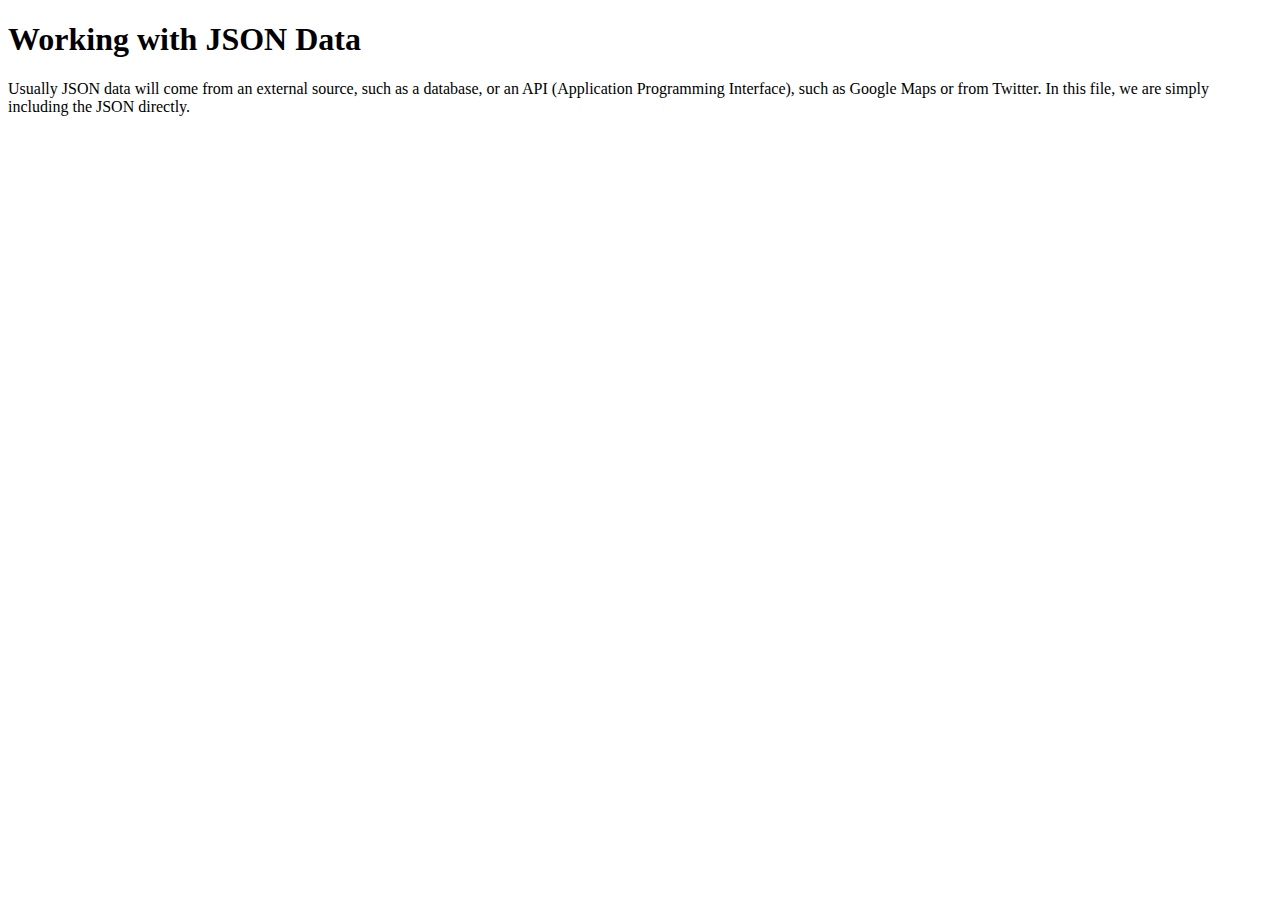
<file: week3/jsonexample.html>
<!doctype html>
<html>

<head>
    <meta charset="UTF-8">
    <title>JSON Data</title>
</head>

<body>

    <h1>Working with JSON Data</h1>

    <p>Usually JSON data will come from an external source, such as a database, or an API (Application Programming Interface), such as Google Maps or from Twitter. In this file, we are simply including the JSON directly.</p>

    <script>
        var json = '{ "first_name": "Joe", "last_name": "Jones", "age": 25, "social_media": [ "facebook", "Twitter", "Instagram" ], "online": true, "phone_numbers": { "home": "916-123-4567", "work": "916-321-9876", "mobile": "530-212-1111" }, "status": "active" }';

        var user = JSON.parse(json);

        console.log(json);
        console.log(user);

        user.first_name = "Bob";
        console.log(user);

        delete user.phone_numbers.home;
        console.log(user);

        user.phone_numbers.home = 12345;
        console.log(user);
        user.social_media[3] = "Wordpress.com";
        console.log(user);

        var data = JSON.stringify(user);
        console.log(data);
    </script>


</body>

</html>
</file>
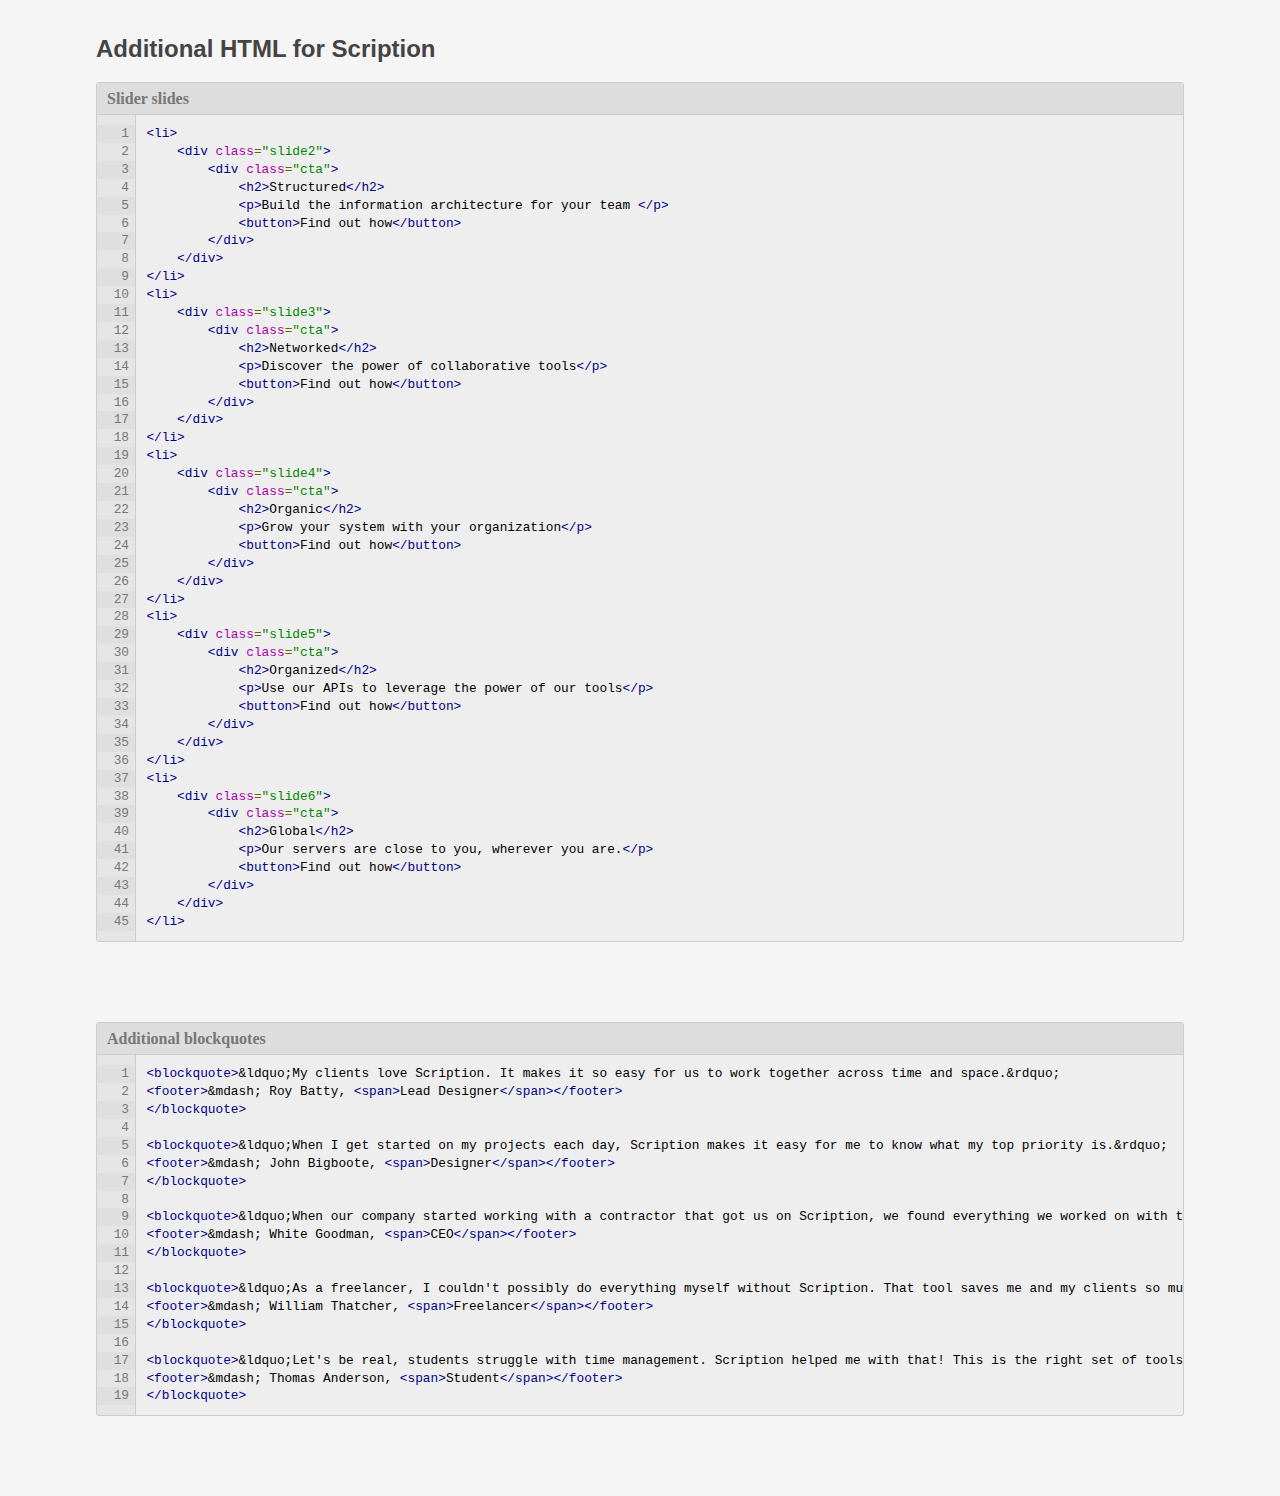
<file: week2/Scription-Site/Snippets/Additional HTML for Scription.html>
<!doctype html>
<html lang="en">
<head>
	
	<meta charset="utf-8" />
 	<meta name="viewport" content="width=device-width" />

	<title>Additional HTML for Scription</title>
    
	<script type="text/javascript">
	(function()
	{
		for(var tags = ['main','figure','figcaption'], i = 0; i < tags.length; i ++)
		{
			document.createElement(tags[i]);
		}
	})();
	</script>

	<style type="text/css">
	
	.pln{color:#000}@media screen{.str{color:#080}.kwd{color:#0000C6; font-weight:bold;}.com{color:#AEAEAE;}.typ{color:#AB00AB;}.lit{color:#AB00AB;}.pun,.opn,.clo{color:#660}.tag{color:#008}.atn{color:#AB00AB;}.atv{color:#080}.dec,.var{color:#AB00AB;}.fun{color:red}}@media print,projection{.str{color:#060}.kwd{color:#006;font-weight:bold}.com{color:#600;font-style:italic}.typ{color:#404;font-weight:bold}.lit{color:#044}.pun,.opn,.clo{color:#440}.tag{color:#006;font-weight:bold}.atn{color:#404}.atv{color:#060}}pre.prettyprint{padding:2px;border:1px solid #888}ol.linenums{margin-top:0;margin-bottom:0}li.L0,li.L1,li.L2,li.L3,li.L5,li.L6,li.L7,li.L8{list-style-type:none}li.L1,li.L3,li.L5,li.L7,li.L9{background:#eee}

	html, body
	{
		margin:0;
		padding:0;
		background:#f5f5f5;
		color:#444;
		font:normal normal normal 100%/1.4 georgia, serif;
	}
	
	main
	{
		display:block;
		width:85%;
		min-width:18em;
		margin:2em auto;
	}
	
	h2, h3, h4 {
		margin:.2em 0;
		font-family:Gotham, "Helvetica Neue", Helvetica, Arial, sans-serif;
	}
	
	figure
	{
		display:block;
		margin:1em 0 5em 0;
		border:1px solid #ccc;
		border-radius:3px;
		background:#eee;
	}
	
	figure figcaption
	{
		display:block;
		padding:5px 10px 4px 10px;
		border-bottom:1px solid #ccc;
		border-radius:3px 3px 0 0;
		font-weight:bold;
		background:#ddd;
		color:#777;
	}
	
	
	
	pre, pre *
	{
		font:normal normal normal 1em/1.4 monaco, courier, monospace;
	}
	pre
	{
		font-size:0.8em;
	}
	pre, pre code, pre samp
	{
		display:block;
		margin:0;
		cursor:text;
	}
	pre code, pre samp
	{
		/* enforce white-space for IE7 */
		white-space:pre;
		
		/* enforce word-wrap for mobile safari */
		word-wrap:normal;
		
		padding:10px;
		-moz-tab-size:4;
		-o-tab-size:4;
		tab-size:4;
		overflow-x:auto;
	}
	
	/* additional focus rules to provide a visual cue */
	pre [contenteditable]:focus
	{
		border-radius:0 0 3px 0;
		background:#fff;
		outline:none;
		box-shadow:inset 0 1px 4px 1px rgba(0,0,0,0.5);
	}

	pre.line-numbers
	{
		position:relative;
	}
	pre.line-numbers code, 
	pre.line-numbers samp
	{
		margin-left:3em;
		border-left:1px solid #ccc;
	}

	pre.line-numbers > div
	{
		display:block;
		position:absolute;
		top:0;
		left:0;
		height:100%;
		border-radius:0 0 0 3px;
		background:#e5e5e5;
		overflow:hidden;
		counter-reset:line;
	}
	
	pre.line-numbers > div > span
	{
		display:block;
		width:2.5em;
		padding:0 0.5em 0 0;
		text-align:right;
		color:#777;
		overflow:hidden;
		counter-increment:line;
	}
	pre.line-numbers > div > span::before
	{
		content:counter(line);
	}
	pre.line-numbers > div > span:first-child
	{
		margin-top:10px;
	}
	pre.line-numbers > div > span:nth-child(odd)
	{
		background:#dfdfdf;
	}
	
	@media print
	{
		pre code
		{
			overflow-x:visible;
			white-space:pre-wrap;
		}
		pre.line-numbers div
		{
			display:none;
		}
		pre.line-numbers > code, 
		pre.line-numbers > samp
		{
			margin-left:0;
		}
	}

	</style>

</head>
<body onload="prettyPrint()">

	<main>
    	
        <h2>Additional HTML for Scription</h2>	
		<div id="example1-description"></div>

		<figure>
			<figcaption id="example1-caption">Slider slides</figcaption>
<pre  
	aria-describedby="example1-description" 
	aria-labelledby="example1-caption"><code
    class="prettyprint" 
	contenteditable="true" 
	tabindex="0" 
	spellcheck="false">&lt;li&gt;
	&lt;div class="slide2"&gt;
		&lt;div class="cta"&gt;
			&lt;h2&gt;Structured&lt;/h2&gt;
			&lt;p&gt;Build the information architecture for your team &lt;/p&gt;
			&lt;button&gt;Find out how&lt;/button&gt;
		&lt;/div&gt;
	&lt;/div&gt;
&lt;/li&gt;
&lt;li&gt;
	&lt;div class="slide3"&gt;
		&lt;div class="cta"&gt;
			&lt;h2&gt;Networked&lt;/h2&gt;
			&lt;p&gt;Discover the power of collaborative tools&lt;/p&gt;
			&lt;button&gt;Find out how&lt;/button&gt;
		&lt;/div&gt;
	&lt;/div&gt;
&lt;/li&gt;
&lt;li&gt;
	&lt;div class="slide4"&gt;
		&lt;div class="cta"&gt;
			&lt;h2&gt;Organic&lt;/h2&gt;
			&lt;p&gt;Grow your system with your organization&lt;/p&gt;
			&lt;button&gt;Find out how&lt;/button&gt;
		&lt;/div&gt;
	&lt;/div&gt;
&lt;/li&gt;
&lt;li&gt;
	&lt;div class="slide5"&gt;
		&lt;div class="cta"&gt;
			&lt;h2&gt;Organized&lt;/h2&gt;
			&lt;p&gt;Use our APIs to leverage the power of our tools&lt;/p&gt;
			&lt;button&gt;Find out how&lt;/button&gt;
		&lt;/div&gt;
	&lt;/div&gt;
&lt;/li&gt;
&lt;li&gt;
	&lt;div class="slide6"&gt;
		&lt;div class="cta"&gt;
			&lt;h2&gt;Global&lt;/h2&gt;
			&lt;p&gt;Our servers are close to you, wherever you are.&lt;/p&gt;
			&lt;button&gt;Find out how&lt;/button&gt;
		&lt;/div&gt;
	&lt;/div&gt;
&lt;/li&gt;</code></pre>
		</figure>

	
		<div id="example2-description"></div>

		<figure>
			<figcaption id="example2-caption">Additional blockquotes</figcaption>
<pre  
	aria-describedby="example2-description" 
	aria-labelledby="example2-caption"><code
    class="prettyprint" 
	contenteditable="true" 
	tabindex="0" 
	spellcheck="false">&lt;blockquote&gt;&amp;ldquo;My clients love Scription. It makes it so easy for us to work together across time and space.&amp;rdquo;
&lt;footer&gt;&amp;mdash; Roy Batty, &lt;span&gt;Lead Designer&lt;/span&gt;&lt;/footer&gt;
&lt;/blockquote&gt;

&lt;blockquote&gt;&amp;ldquo;When I get started on my projects each day, Scription makes it easy for me to know what my top priority is.&amp;rdquo;
&lt;footer&gt;&amp;mdash; John Bigboote, &lt;span&gt;Designer&lt;/span&gt;&lt;/footer&gt;
&lt;/blockquote&gt;

&lt;blockquote&gt;&amp;ldquo;When our company started working with a contractor that got us on Scription, we found everything we worked on with them went more smoothly&amp;rdquo;
&lt;footer&gt;&amp;mdash; White Goodman, &lt;span&gt;CEO&lt;/span&gt;&lt;/footer&gt;
&lt;/blockquote&gt;

&lt;blockquote&gt;&amp;ldquo;As a freelancer, I couldn't possibly do everything myself without Scription. That tool saves me and my clients so much time, every single day.&amp;rdquo;
&lt;footer&gt;&amp;mdash; William Thatcher, &lt;span&gt;Freelancer&lt;/span&gt;&lt;/footer&gt;
&lt;/blockquote&gt;

&lt;blockquote&gt;&amp;ldquo;Let's be real, students struggle with time management. Scription helped me with that! This is the right set of tools to get you on track with all your classes!&amp;rdquo;
&lt;footer&gt;&amp;mdash; Thomas Anderson, &lt;span&gt;Student&lt;/span&gt;&lt;/footer&gt;
&lt;/blockquote&gt;</code></pre>
		</figure>

	</main>
	
	<script type="text/javascript">
    (function()
    {
        if(typeof(window.getComputedStyle) == 'undefined') 
        { 
            return; 
        }
        
        var pre = document.getElementsByTagName('pre');
        
        for(var len = pre.length, i = 0; i < len; i ++)
        {
            var code = pre[i].getElementsByTagName('code').item(0);
            if(!code)
            {
                code = pre[i].getElementsByTagName('samp').item(0);
                if(!code)
                {
                    continue;
                }
            }
            
            var column = document.createElement('div');
            column.setAttribute('aria-hidden', 'true');
            
            for(var n = 0; n < code.innerHTML.split(/[\n\r]/g).length; n ++)
            {
                column.appendChild(document.createElement('span'));
            }
            
            pre[i].insertBefore(column, code);
            pre[i].className = 'line-numbers';
        }	
    
    })();
    </script>
    
    <script type="text/javascript">
	
	!function(){var q=null;window.PR_SHOULD_USE_CONTINUATION=!0;
(function(){function S(a){function d(e){var b=e.charCodeAt(0);if(b!==92)return b;var a=e.charAt(1);return(b=r[a])?b:"0"<=a&&a<="7"?parseInt(e.substring(1),8):a==="u"||a==="x"?parseInt(e.substring(2),16):e.charCodeAt(1)}function g(e){if(e<32)return(e<16?"\\x0":"\\x")+e.toString(16);e=String.fromCharCode(e);return e==="\\"||e==="-"||e==="]"||e==="^"?"\\"+e:e}function b(e){var b=e.substring(1,e.length-1).match(/\\u[\dA-Fa-f]{4}|\\x[\dA-Fa-f]{2}|\\[0-3][0-7]{0,2}|\\[0-7]{1,2}|\\[\S\s]|[^\\]/g),e=[],a=
b[0]==="^",c=["["];a&&c.push("^");for(var a=a?1:0,f=b.length;a<f;++a){var h=b[a];if(/\\[bdsw]/i.test(h))c.push(h);else{var h=d(h),l;a+2<f&&"-"===b[a+1]?(l=d(b[a+2]),a+=2):l=h;e.push([h,l]);l<65||h>122||(l<65||h>90||e.push([Math.max(65,h)|32,Math.min(l,90)|32]),l<97||h>122||e.push([Math.max(97,h)&-33,Math.min(l,122)&-33]))}}e.sort(function(e,a){return e[0]-a[0]||a[1]-e[1]});b=[];f=[];for(a=0;a<e.length;++a)h=e[a],h[0]<=f[1]+1?f[1]=Math.max(f[1],h[1]):b.push(f=h);for(a=0;a<b.length;++a)h=b[a],c.push(g(h[0])),
h[1]>h[0]&&(h[1]+1>h[0]&&c.push("-"),c.push(g(h[1])));c.push("]");return c.join("")}function s(e){for(var a=e.source.match(/\[(?:[^\\\]]|\\[\S\s])*]|\\u[\dA-Fa-f]{4}|\\x[\dA-Fa-f]{2}|\\\d+|\\[^\dux]|\(\?[!:=]|[()^]|[^()[\\^]+/g),c=a.length,d=[],f=0,h=0;f<c;++f){var l=a[f];l==="("?++h:"\\"===l.charAt(0)&&(l=+l.substring(1))&&(l<=h?d[l]=-1:a[f]=g(l))}for(f=1;f<d.length;++f)-1===d[f]&&(d[f]=++x);for(h=f=0;f<c;++f)l=a[f],l==="("?(++h,d[h]||(a[f]="(?:")):"\\"===l.charAt(0)&&(l=+l.substring(1))&&l<=h&&
(a[f]="\\"+d[l]);for(f=0;f<c;++f)"^"===a[f]&&"^"!==a[f+1]&&(a[f]="");if(e.ignoreCase&&m)for(f=0;f<c;++f)l=a[f],e=l.charAt(0),l.length>=2&&e==="["?a[f]=b(l):e!=="\\"&&(a[f]=l.replace(/[A-Za-z]/g,function(a){a=a.charCodeAt(0);return"["+String.fromCharCode(a&-33,a|32)+"]"}));return a.join("")}for(var x=0,m=!1,j=!1,k=0,c=a.length;k<c;++k){var i=a[k];if(i.ignoreCase)j=!0;else if(/[a-z]/i.test(i.source.replace(/\\u[\da-f]{4}|\\x[\da-f]{2}|\\[^UXux]/gi,""))){m=!0;j=!1;break}}for(var r={b:8,t:9,n:10,v:11,
f:12,r:13},n=[],k=0,c=a.length;k<c;++k){i=a[k];if(i.global||i.multiline)throw Error(""+i);n.push("(?:"+s(i)+")")}return RegExp(n.join("|"),j?"gi":"g")}function T(a,d){function g(a){var c=a.nodeType;if(c==1){if(!b.test(a.className)){for(c=a.firstChild;c;c=c.nextSibling)g(c);c=a.nodeName.toLowerCase();if("br"===c||"li"===c)s[j]="\n",m[j<<1]=x++,m[j++<<1|1]=a}}else if(c==3||c==4)c=a.nodeValue,c.length&&(c=d?c.replace(/\r\n?/g,"\n"):c.replace(/[\t\n\r ]+/g," "),s[j]=c,m[j<<1]=x,x+=c.length,m[j++<<1|1]=
a)}var b=/(?:^|\s)nocode(?:\s|$)/,s=[],x=0,m=[],j=0;g(a);return{a:s.join("").replace(/\n$/,""),d:m}}function H(a,d,g,b){d&&(a={a:d,e:a},g(a),b.push.apply(b,a.g))}function U(a){for(var d=void 0,g=a.firstChild;g;g=g.nextSibling)var b=g.nodeType,d=b===1?d?a:g:b===3?V.test(g.nodeValue)?a:d:d;return d===a?void 0:d}function C(a,d){function g(a){for(var j=a.e,k=[j,"pln"],c=0,i=a.a.match(s)||[],r={},n=0,e=i.length;n<e;++n){var z=i[n],w=r[z],t=void 0,f;if(typeof w==="string")f=!1;else{var h=b[z.charAt(0)];
if(h)t=z.match(h[1]),w=h[0];else{for(f=0;f<x;++f)if(h=d[f],t=z.match(h[1])){w=h[0];break}t||(w="pln")}if((f=w.length>=5&&"lang-"===w.substring(0,5))&&!(t&&typeof t[1]==="string"))f=!1,w="src";f||(r[z]=w)}h=c;c+=z.length;if(f){f=t[1];var l=z.indexOf(f),B=l+f.length;t[2]&&(B=z.length-t[2].length,l=B-f.length);w=w.substring(5);H(j+h,z.substring(0,l),g,k);H(j+h+l,f,I(w,f),k);H(j+h+B,z.substring(B),g,k)}else k.push(j+h,w)}a.g=k}var b={},s;(function(){for(var g=a.concat(d),j=[],k={},c=0,i=g.length;c<i;++c){var r=
g[c],n=r[3];if(n)for(var e=n.length;--e>=0;)b[n.charAt(e)]=r;r=r[1];n=""+r;k.hasOwnProperty(n)||(j.push(r),k[n]=q)}j.push(/[\S\s]/);s=S(j)})();var x=d.length;return g}function v(a){var d=[],g=[];a.tripleQuotedStrings?d.push(["str",/^(?:'''(?:[^'\\]|\\[\S\s]|''?(?=[^']))*(?:'''|$)|"""(?:[^"\\]|\\[\S\s]|""?(?=[^"]))*(?:"""|$)|'(?:[^'\\]|\\[\S\s])*(?:'|$)|"(?:[^"\\]|\\[\S\s])*(?:"|$))/,q,"'\""]):a.multiLineStrings?d.push(["str",/^(?:'(?:[^'\\]|\\[\S\s])*(?:'|$)|"(?:[^"\\]|\\[\S\s])*(?:"|$)|`(?:[^\\`]|\\[\S\s])*(?:`|$))/,
q,"'\"`"]):d.push(["str",/^(?:'(?:[^\n\r'\\]|\\.)*(?:'|$)|"(?:[^\n\r"\\]|\\.)*(?:"|$))/,q,"\"'"]);a.verbatimStrings&&g.push(["str",/^@"(?:[^"]|"")*(?:"|$)/,q]);var b=a.hashComments;b&&(a.cStyleComments?(b>1?d.push(["com",/^#(?:##(?:[^#]|#(?!##))*(?:###|$)|.*)/,q,"#"]):d.push(["com",/^#(?:(?:define|e(?:l|nd)if|else|error|ifn?def|include|line|pragma|undef|warning)\b|[^\n\r]*)/,q,"#"]),g.push(["str",/^<(?:(?:(?:\.\.\/)*|\/?)(?:[\w-]+(?:\/[\w-]+)+)?[\w-]+\.h(?:h|pp|\+\+)?|[a-z]\w*)>/,q])):d.push(["com",
/^#[^\n\r]*/,q,"#"]));a.cStyleComments&&(g.push(["com",/^\/\/[^\n\r]*/,q]),g.push(["com",/^\/\*[\S\s]*?(?:\*\/|$)/,q]));if(b=a.regexLiterals){var s=(b=b>1?"":"\n\r")?".":"[\\S\\s]";g.push(["lang-regex",RegExp("^(?:^^\\.?|[+-]|[!=]=?=?|\\#|%=?|&&?=?|\\(|\\*=?|[+\\-]=|->|\\/=?|::?|<<?=?|>>?>?=?|,|;|\\?|@|\\[|~|{|\\^\\^?=?|\\|\\|?=?|break|case|continue|delete|do|else|finally|instanceof|return|throw|try|typeof)\\s*("+("/(?=[^/*"+b+"])(?:[^/\\x5B\\x5C"+b+"]|\\x5C"+s+"|\\x5B(?:[^\\x5C\\x5D"+b+"]|\\x5C"+
s+")*(?:\\x5D|$))+/")+")")])}(b=a.types)&&g.push(["typ",b]);b=(""+a.keywords).replace(/^ | $/g,"");b.length&&g.push(["kwd",RegExp("^(?:"+b.replace(/[\s,]+/g,"|")+")\\b"),q]);d.push(["pln",/^\s+/,q," \r\n\t\u00a0"]);b="^.[^\\s\\w.$@'\"`/\\\\]*";a.regexLiterals&&(b+="(?!s*/)");g.push(["lit",/^@[$_a-z][\w$@]*/i,q],["typ",/^(?:[@_]?[A-Z]+[a-z][\w$@]*|\w+_t\b)/,q],["pln",/^[$_a-z][\w$@]*/i,q],["lit",/^(?:0x[\da-f]+|(?:\d(?:_\d+)*\d*(?:\.\d*)?|\.\d\+)(?:e[+-]?\d+)?)[a-z]*/i,q,"0123456789"],["pln",/^\\[\S\s]?/,
q],["pun",RegExp(b),q]);return C(d,g)}function J(a,d,g){function b(a){var c=a.nodeType;if(c==1&&!x.test(a.className))if("br"===a.nodeName)s(a),a.parentNode&&a.parentNode.removeChild(a);else for(a=a.firstChild;a;a=a.nextSibling)b(a);else if((c==3||c==4)&&g){var d=a.nodeValue,i=d.match(m);if(i)c=d.substring(0,i.index),a.nodeValue=c,(d=d.substring(i.index+i[0].length))&&a.parentNode.insertBefore(j.createTextNode(d),a.nextSibling),s(a),c||a.parentNode.removeChild(a)}}function s(a){function b(a,c){var d=
c?a.cloneNode(!1):a,e=a.parentNode;if(e){var e=b(e,1),g=a.nextSibling;e.appendChild(d);for(var i=g;i;i=g)g=i.nextSibling,e.appendChild(i)}return d}for(;!a.nextSibling;)if(a=a.parentNode,!a)return;for(var a=b(a.nextSibling,0),d;(d=a.parentNode)&&d.nodeType===1;)a=d;c.push(a)}for(var x=/(?:^|\s)nocode(?:\s|$)/,m=/\r\n?|\n/,j=a.ownerDocument,k=j.createElement("li");a.firstChild;)k.appendChild(a.firstChild);for(var c=[k],i=0;i<c.length;++i)b(c[i]);d===(d|0)&&c[0].setAttribute("value",d);var r=j.createElement("ol");
r.className="linenums";for(var d=Math.max(0,d-1|0)||0,i=0,n=c.length;i<n;++i)k=c[i],k.className="L"+(i+d)%10,k.firstChild||k.appendChild(j.createTextNode("\u00a0")),r.appendChild(k);a.appendChild(r)}function p(a,d){for(var g=d.length;--g>=0;){var b=d[g];F.hasOwnProperty(b)?D.console&&console.warn("cannot override language handler %s",b):F[b]=a}}function I(a,d){if(!a||!F.hasOwnProperty(a))a=/^\s*</.test(d)?"default-markup":"default-code";return F[a]}function K(a){var d=a.h;try{var g=T(a.c,a.i),b=g.a;
a.a=b;a.d=g.d;a.e=0;I(d,b)(a);var s=/\bMSIE\s(\d+)/.exec(navigator.userAgent),s=s&&+s[1]<=8,d=/\n/g,x=a.a,m=x.length,g=0,j=a.d,k=j.length,b=0,c=a.g,i=c.length,r=0;c[i]=m;var n,e;for(e=n=0;e<i;)c[e]!==c[e+2]?(c[n++]=c[e++],c[n++]=c[e++]):e+=2;i=n;for(e=n=0;e<i;){for(var p=c[e],w=c[e+1],t=e+2;t+2<=i&&c[t+1]===w;)t+=2;c[n++]=p;c[n++]=w;e=t}c.length=n;var f=a.c,h;if(f)h=f.style.display,f.style.display="none";try{for(;b<k;){var l=j[b+2]||m,B=c[r+2]||m,t=Math.min(l,B),A=j[b+1],G;if(A.nodeType!==1&&(G=x.substring(g,
t))){s&&(G=G.replace(d,"\r"));A.nodeValue=G;var L=A.ownerDocument,o=L.createElement("span");o.className=c[r+1];var v=A.parentNode;v.replaceChild(o,A);o.appendChild(A);g<l&&(j[b+1]=A=L.createTextNode(x.substring(t,l)),v.insertBefore(A,o.nextSibling))}g=t;g>=l&&(b+=2);g>=B&&(r+=2)}}finally{if(f)f.style.display=h}}catch(u){D.console&&console.log(u&&u.stack||u)}}var D=window,y=["break,continue,do,else,for,if,return,while"],E=[[y,"auto,case,char,const,default,double,enum,extern,float,goto,inline,int,long,register,short,signed,sizeof,static,struct,switch,typedef,union,unsigned,void,volatile"],
"catch,class,delete,false,import,new,operator,private,protected,public,this,throw,true,try,typeof"],M=[E,"alignof,align_union,asm,axiom,bool,concept,concept_map,const_cast,constexpr,decltype,delegate,dynamic_cast,explicit,export,friend,generic,late_check,mutable,namespace,nullptr,property,reinterpret_cast,static_assert,static_cast,template,typeid,typename,using,virtual,where"],N=[E,"abstract,assert,boolean,byte,extends,final,finally,implements,import,instanceof,interface,null,native,package,strictfp,super,synchronized,throws,transient"],
O=[N,"as,base,by,checked,decimal,delegate,descending,dynamic,event,fixed,foreach,from,group,implicit,in,internal,into,is,let,lock,object,out,override,orderby,params,partial,readonly,ref,sbyte,sealed,stackalloc,string,select,uint,ulong,unchecked,unsafe,ushort,var,virtual,where"],E=[E,"debugger,eval,export,function,get,null,set,undefined,var,with,Infinity,NaN"],P=[y,"and,as,assert,class,def,del,elif,except,exec,finally,from,global,import,in,is,lambda,nonlocal,not,or,pass,print,raise,try,with,yield,False,True,None"],
Q=[y,"alias,and,begin,case,class,def,defined,elsif,end,ensure,false,in,module,next,nil,not,or,redo,rescue,retry,self,super,then,true,undef,unless,until,when,yield,BEGIN,END"],W=[y,"as,assert,const,copy,drop,enum,extern,fail,false,fn,impl,let,log,loop,match,mod,move,mut,priv,pub,pure,ref,self,static,struct,true,trait,type,unsafe,use"],y=[y,"case,done,elif,esac,eval,fi,function,in,local,set,then,until"],R=/^(DIR|FILE|vector|(de|priority_)?queue|list|stack|(const_)?iterator|(multi)?(set|map)|bitset|u?(int|float)\d*)\b/,
V=/\S/,X=v({keywords:[M,O,E,"caller,delete,die,do,dump,elsif,eval,exit,foreach,for,goto,if,import,last,local,my,next,no,our,print,package,redo,require,sub,undef,unless,until,use,wantarray,while,BEGIN,END",P,Q,y],hashComments:!0,cStyleComments:!0,multiLineStrings:!0,regexLiterals:!0}),F={};p(X,["default-code"]);p(C([],[["pln",/^[^<?]+/],["dec",/^<!\w[^>]*(?:>|$)/],["com",/^<\!--[\S\s]*?(?:--\>|$)/],["lang-",/^<\?([\S\s]+?)(?:\?>|$)/],["lang-",/^<%([\S\s]+?)(?:%>|$)/],["pun",/^(?:<[%?]|[%?]>)/],["lang-",
/^<xmp\b[^>]*>([\S\s]+?)<\/xmp\b[^>]*>/i],["lang-js",/^<script\b[^>]*>([\S\s]*?)(<\/script\b[^>]*>)/i],["lang-css",/^<style\b[^>]*>([\S\s]*?)(<\/style\b[^>]*>)/i],["lang-in.tag",/^(<\/?[a-z][^<>]*>)/i]]),["default-markup","htm","html","mxml","xhtml","xml","xsl"]);p(C([["pln",/^\s+/,q," \t\r\n"],["atv",/^(?:"[^"]*"?|'[^']*'?)/,q,"\"'"]],[["tag",/^^<\/?[a-z](?:[\w-.:]*\w)?|\/?>$/i],["atn",/^(?!style[\s=]|on)[a-z](?:[\w:-]*\w)?/i],["lang-uq.val",/^=\s*([^\s"'>]*(?:[^\s"'/>]|\/(?=\s)))/],["pun",/^[/<->]+/],
["lang-js",/^on\w+\s*=\s*"([^"]+)"/i],["lang-js",/^on\w+\s*=\s*'([^']+)'/i],["lang-js",/^on\w+\s*=\s*([^\s"'>]+)/i],["lang-css",/^style\s*=\s*"([^"]+)"/i],["lang-css",/^style\s*=\s*'([^']+)'/i],["lang-css",/^style\s*=\s*([^\s"'>]+)/i]]),["in.tag"]);p(C([],[["atv",/^[\S\s]+/]]),["uq.val"]);p(v({keywords:M,hashComments:!0,cStyleComments:!0,types:R}),["c","cc","cpp","cxx","cyc","m"]);p(v({keywords:"null,true,false"}),["json"]);p(v({keywords:O,hashComments:!0,cStyleComments:!0,verbatimStrings:!0,types:R}),
["cs"]);p(v({keywords:N,cStyleComments:!0}),["java"]);p(v({keywords:y,hashComments:!0,multiLineStrings:!0}),["bash","bsh","csh","sh"]);p(v({keywords:P,hashComments:!0,multiLineStrings:!0,tripleQuotedStrings:!0}),["cv","py","python"]);p(v({keywords:"caller,delete,die,do,dump,elsif,eval,exit,foreach,for,goto,if,import,last,local,my,next,no,our,print,package,redo,require,sub,undef,unless,until,use,wantarray,while,BEGIN,END",hashComments:!0,multiLineStrings:!0,regexLiterals:2}),["perl","pl","pm"]);p(v({keywords:Q,
hashComments:!0,multiLineStrings:!0,regexLiterals:!0}),["rb","ruby"]);p(v({keywords:E,cStyleComments:!0,regexLiterals:!0}),["javascript","js"]);p(v({keywords:"all,and,by,catch,class,else,extends,false,finally,for,if,in,is,isnt,loop,new,no,not,null,of,off,on,or,return,super,then,throw,true,try,unless,until,when,while,yes",hashComments:3,cStyleComments:!0,multilineStrings:!0,tripleQuotedStrings:!0,regexLiterals:!0}),["coffee"]);p(v({keywords:W,cStyleComments:!0,multilineStrings:!0}),["rc","rs","rust"]);
p(C([],[["str",/^[\S\s]+/]]),["regex"]);var Y=D.PR={createSimpleLexer:C,registerLangHandler:p,sourceDecorator:v,PR_ATTRIB_NAME:"atn",PR_ATTRIB_VALUE:"atv",PR_COMMENT:"com",PR_DECLARATION:"dec",PR_KEYWORD:"kwd",PR_LITERAL:"lit",PR_NOCODE:"nocode",PR_PLAIN:"pln",PR_PUNCTUATION:"pun",PR_SOURCE:"src",PR_STRING:"str",PR_TAG:"tag",PR_TYPE:"typ",prettyPrintOne:D.prettyPrintOne=function(a,d,g){var b=document.createElement("div");b.innerHTML="<pre>"+a+"</pre>";b=b.firstChild;g&&J(b,g,!0);K({h:d,j:g,c:b,i:1});
return b.innerHTML},prettyPrint:D.prettyPrint=function(a,d){function g(){for(var b=D.PR_SHOULD_USE_CONTINUATION?c.now()+250:Infinity;i<p.length&&c.now()<b;i++){for(var d=p[i],j=h,k=d;k=k.previousSibling;){var m=k.nodeType,o=(m===7||m===8)&&k.nodeValue;if(o?!/^\??prettify\b/.test(o):m!==3||/\S/.test(k.nodeValue))break;if(o){j={};o.replace(/\b(\w+)=([\w%+\-.:]+)/g,function(a,b,c){j[b]=c});break}}k=d.className;if((j!==h||e.test(k))&&!v.test(k)){m=!1;for(o=d.parentNode;o;o=o.parentNode)if(f.test(o.tagName)&&
o.className&&e.test(o.className)){m=!0;break}if(!m){d.className+=" prettyprinted";m=j.lang;if(!m){var m=k.match(n),y;if(!m&&(y=U(d))&&t.test(y.tagName))m=y.className.match(n);m&&(m=m[1])}if(w.test(d.tagName))o=1;else var o=d.currentStyle,u=s.defaultView,o=(o=o?o.whiteSpace:u&&u.getComputedStyle?u.getComputedStyle(d,q).getPropertyValue("white-space"):0)&&"pre"===o.substring(0,3);u=j.linenums;if(!(u=u==="true"||+u))u=(u=k.match(/\blinenums\b(?::(\d+))?/))?u[1]&&u[1].length?+u[1]:!0:!1;u&&J(d,u,o);r=
{h:m,c:d,j:u,i:o};K(r)}}}i<p.length?setTimeout(g,250):"function"===typeof a&&a()}for(var b=d||document.body,s=b.ownerDocument||document,b=[b.getElementsByTagName("pre"),b.getElementsByTagName("code"),b.getElementsByTagName("xmp")],p=[],m=0;m<b.length;++m)for(var j=0,k=b[m].length;j<k;++j)p.push(b[m][j]);var b=q,c=Date;c.now||(c={now:function(){return+new Date}});var i=0,r,n=/\blang(?:uage)?-([\w.]+)(?!\S)/,e=/\bprettyprint\b/,v=/\bprettyprinted\b/,w=/pre|xmp/i,t=/^code$/i,f=/^(?:pre|code|xmp)$/i,
h={};g()}};typeof define==="function"&&define.amd&&define("google-code-prettify",[],function(){return Y})})();}()


PR.registerLangHandler(PR.createSimpleLexer([["pln",/^[\t\n\f\r ]+/,null," \t\r\n\u000c"]],[["str",/^"(?:[^\n\f\r"\\]|\\(?:\r\n?|\n|\f)|\\[\S\s])*"/,null],["str",/^'(?:[^\n\f\r'\\]|\\(?:\r\n?|\n|\f)|\\[\S\s])*'/,null],["lang-css-str",/^url\(([^"')]+)\)/i],["kwd",/^(?:url|rgb|!important|@import|@page|@media|@charset|inherit)(?=[^\w-]|$)/i,null],["lang-css-kw",/^(-?(?:[_a-z]|\\[\da-f]+ ?)(?:[\w-]|\\\\[\da-f]+ ?)*)\s*:/i],["com",/^\/\*[^*]*\*+(?:[^*/][^*]*\*+)*\//],
["com",/^(?:<\!--|--\>)/],["lit",/^(?:\d+|\d*\.\d+)(?:%|[a-z]+)?/i],["lit",/^#[\da-f]{3,6}\b/i],["pln",/^-?(?:[_a-z]|\\[\da-f]+ ?)(?:[\w-]|\\\\[\da-f]+ ?)*/i],["pun",/^[^\s\w"']+/]]),["css"]);PR.registerLangHandler(PR.createSimpleLexer([],[["kwd",/^-?(?:[_a-z]|\\[\da-f]+ ?)(?:[\w-]|\\\\[\da-f]+ ?)*/i]]),["css-kw"]);PR.registerLangHandler(PR.createSimpleLexer([],[["str",/^[^"')]+/]]),["css-str"]);

	
	</script>

</body>
</html>
</file>
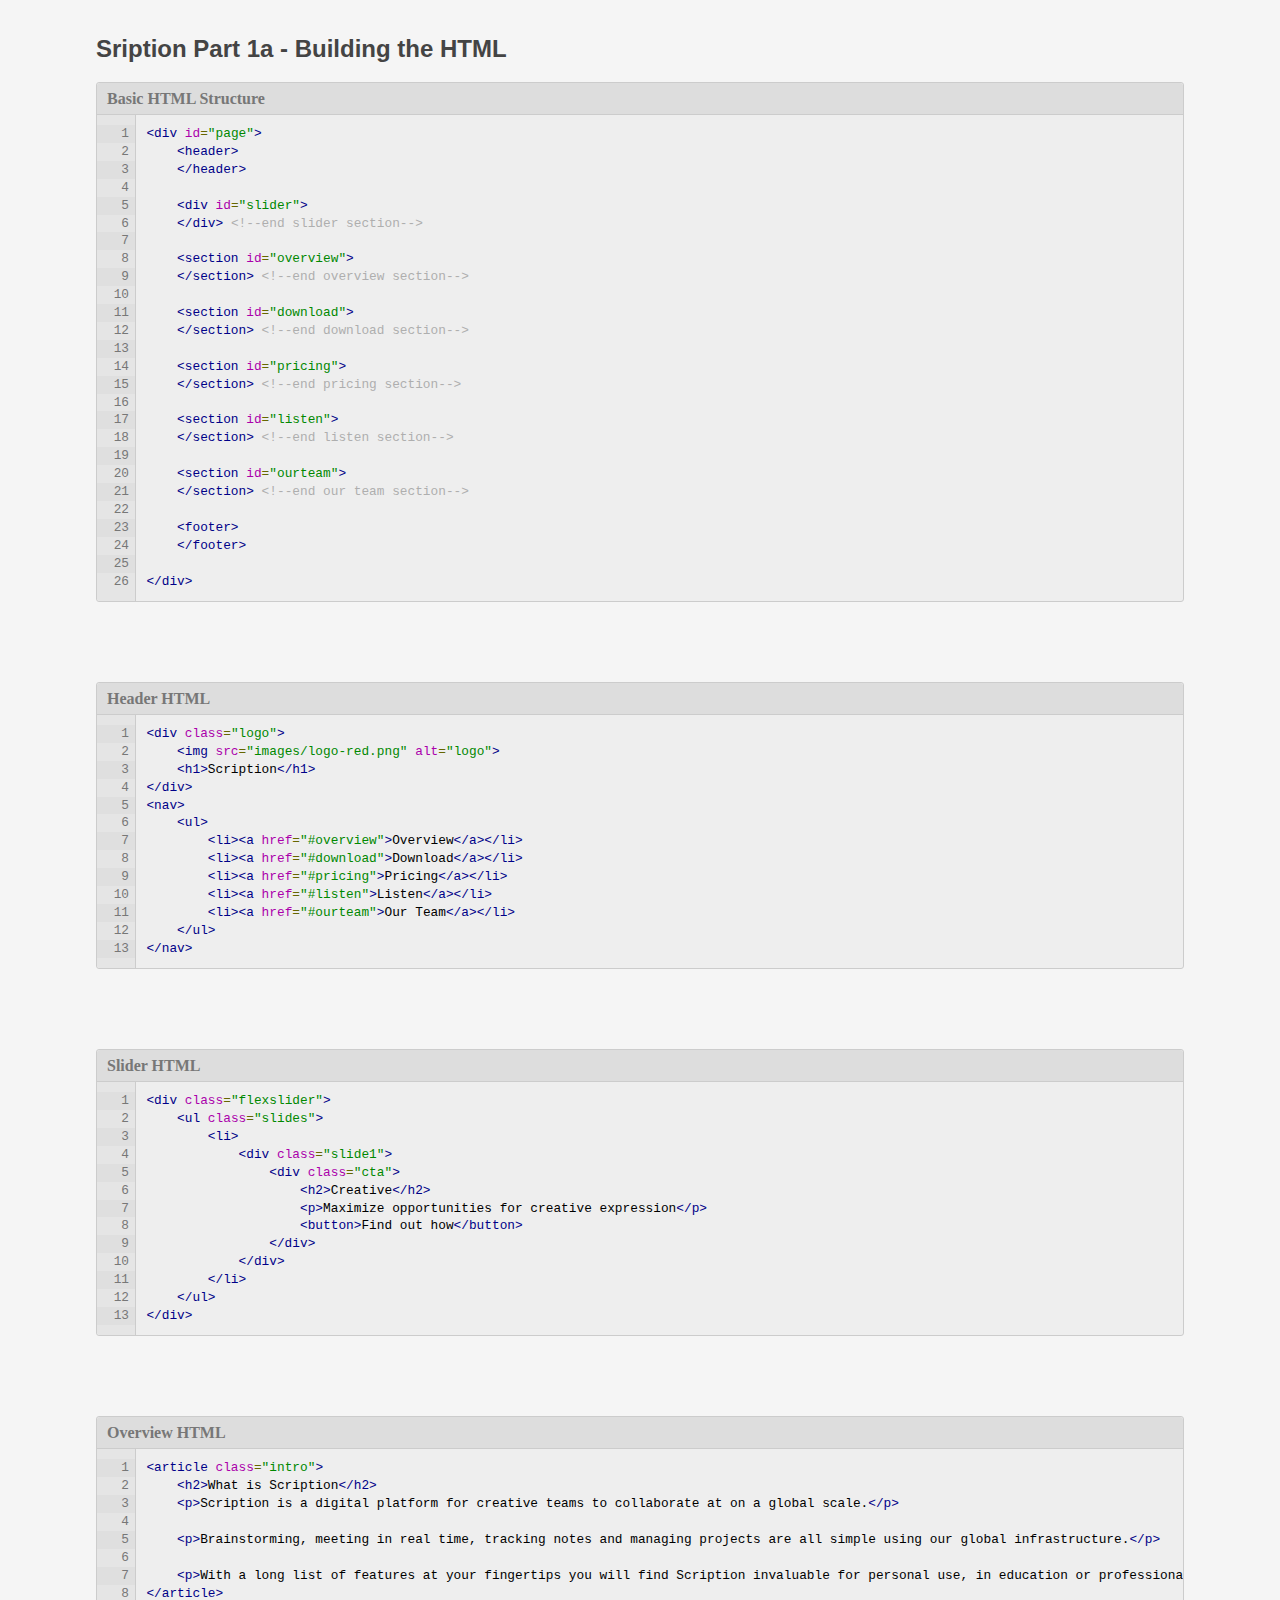
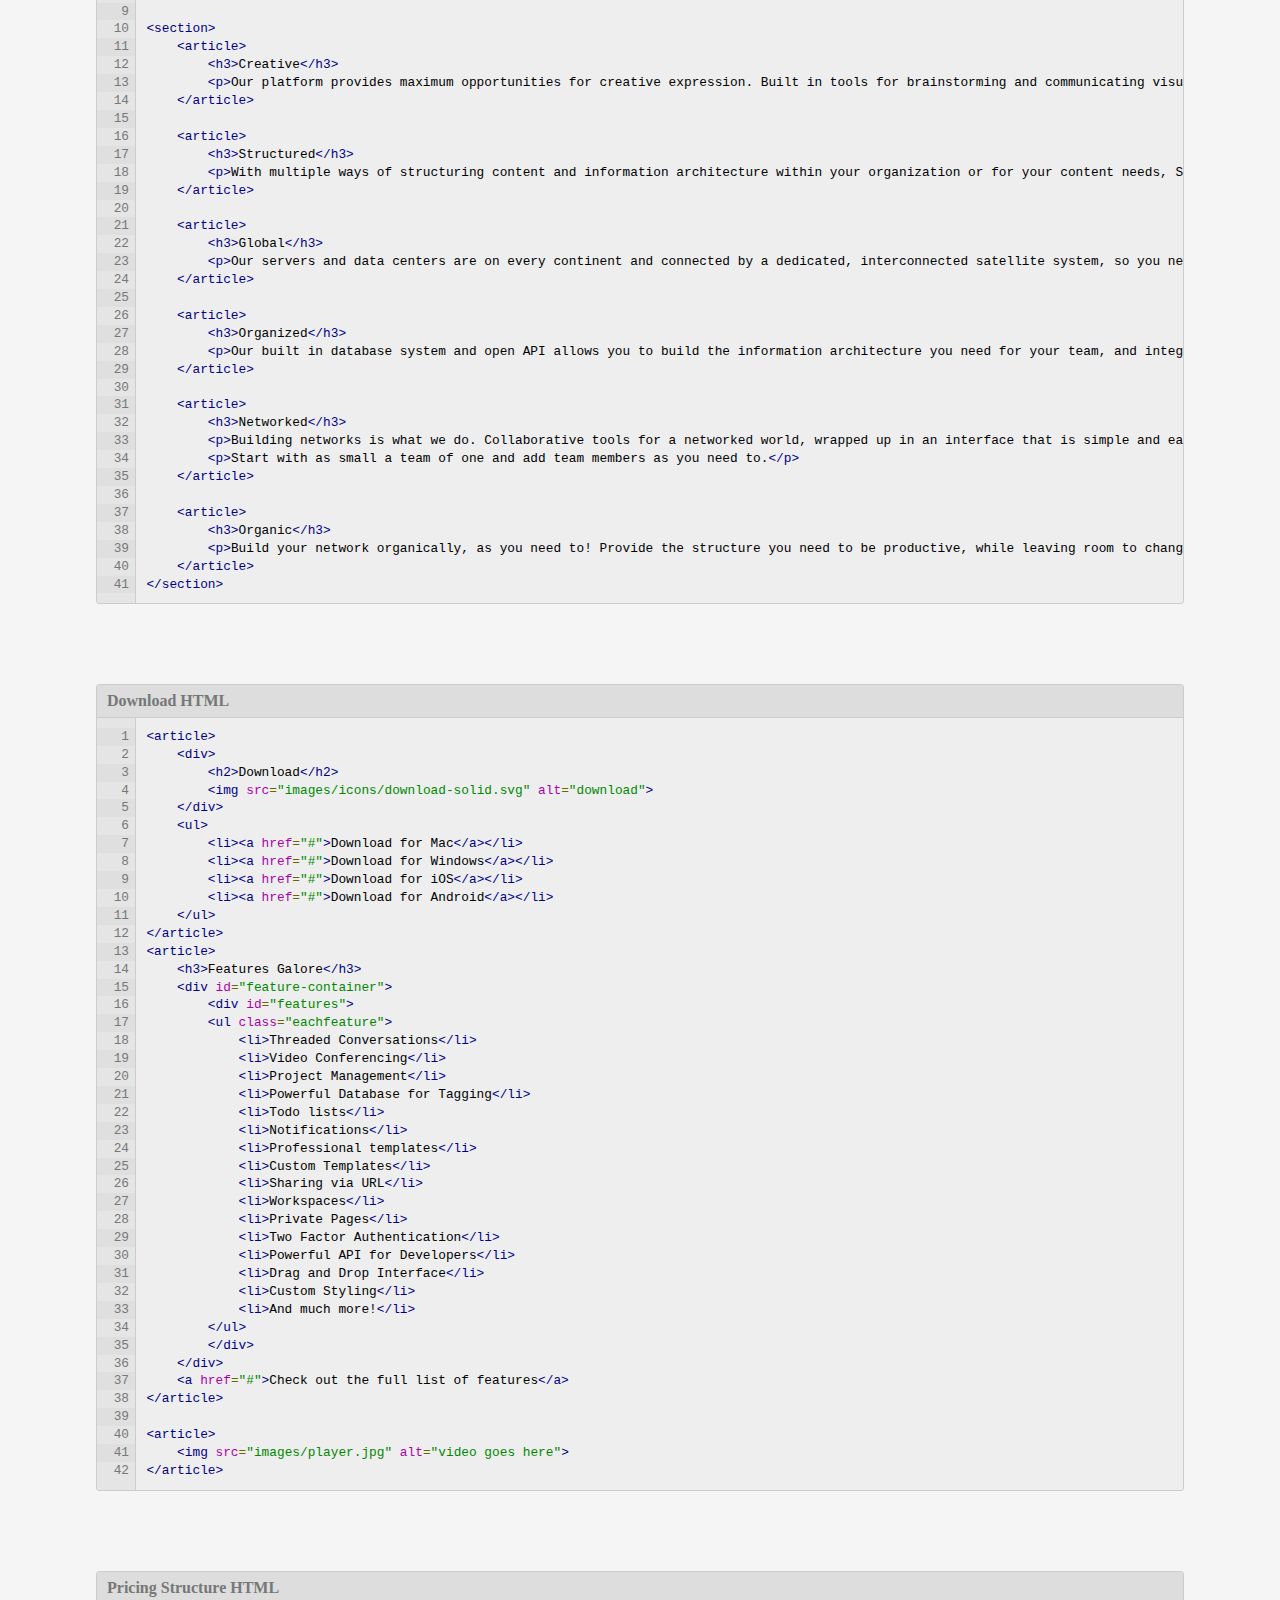
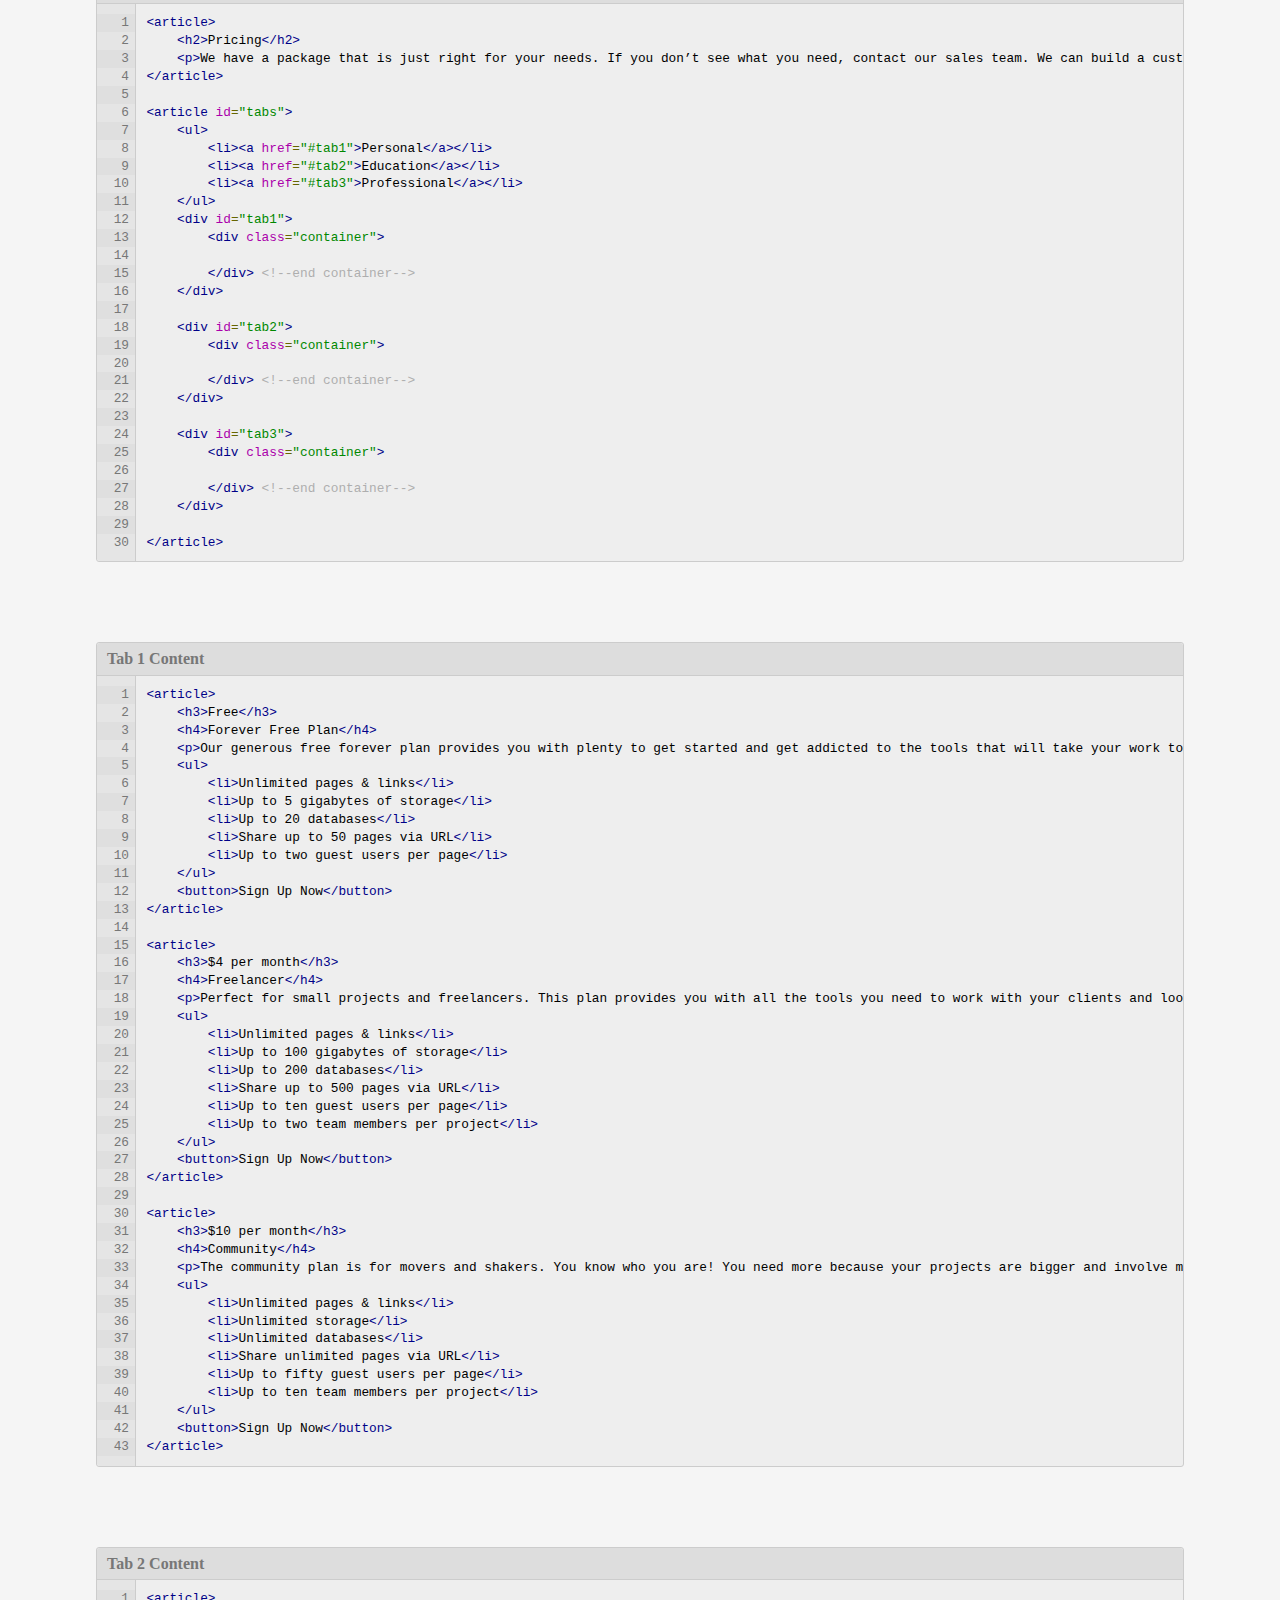
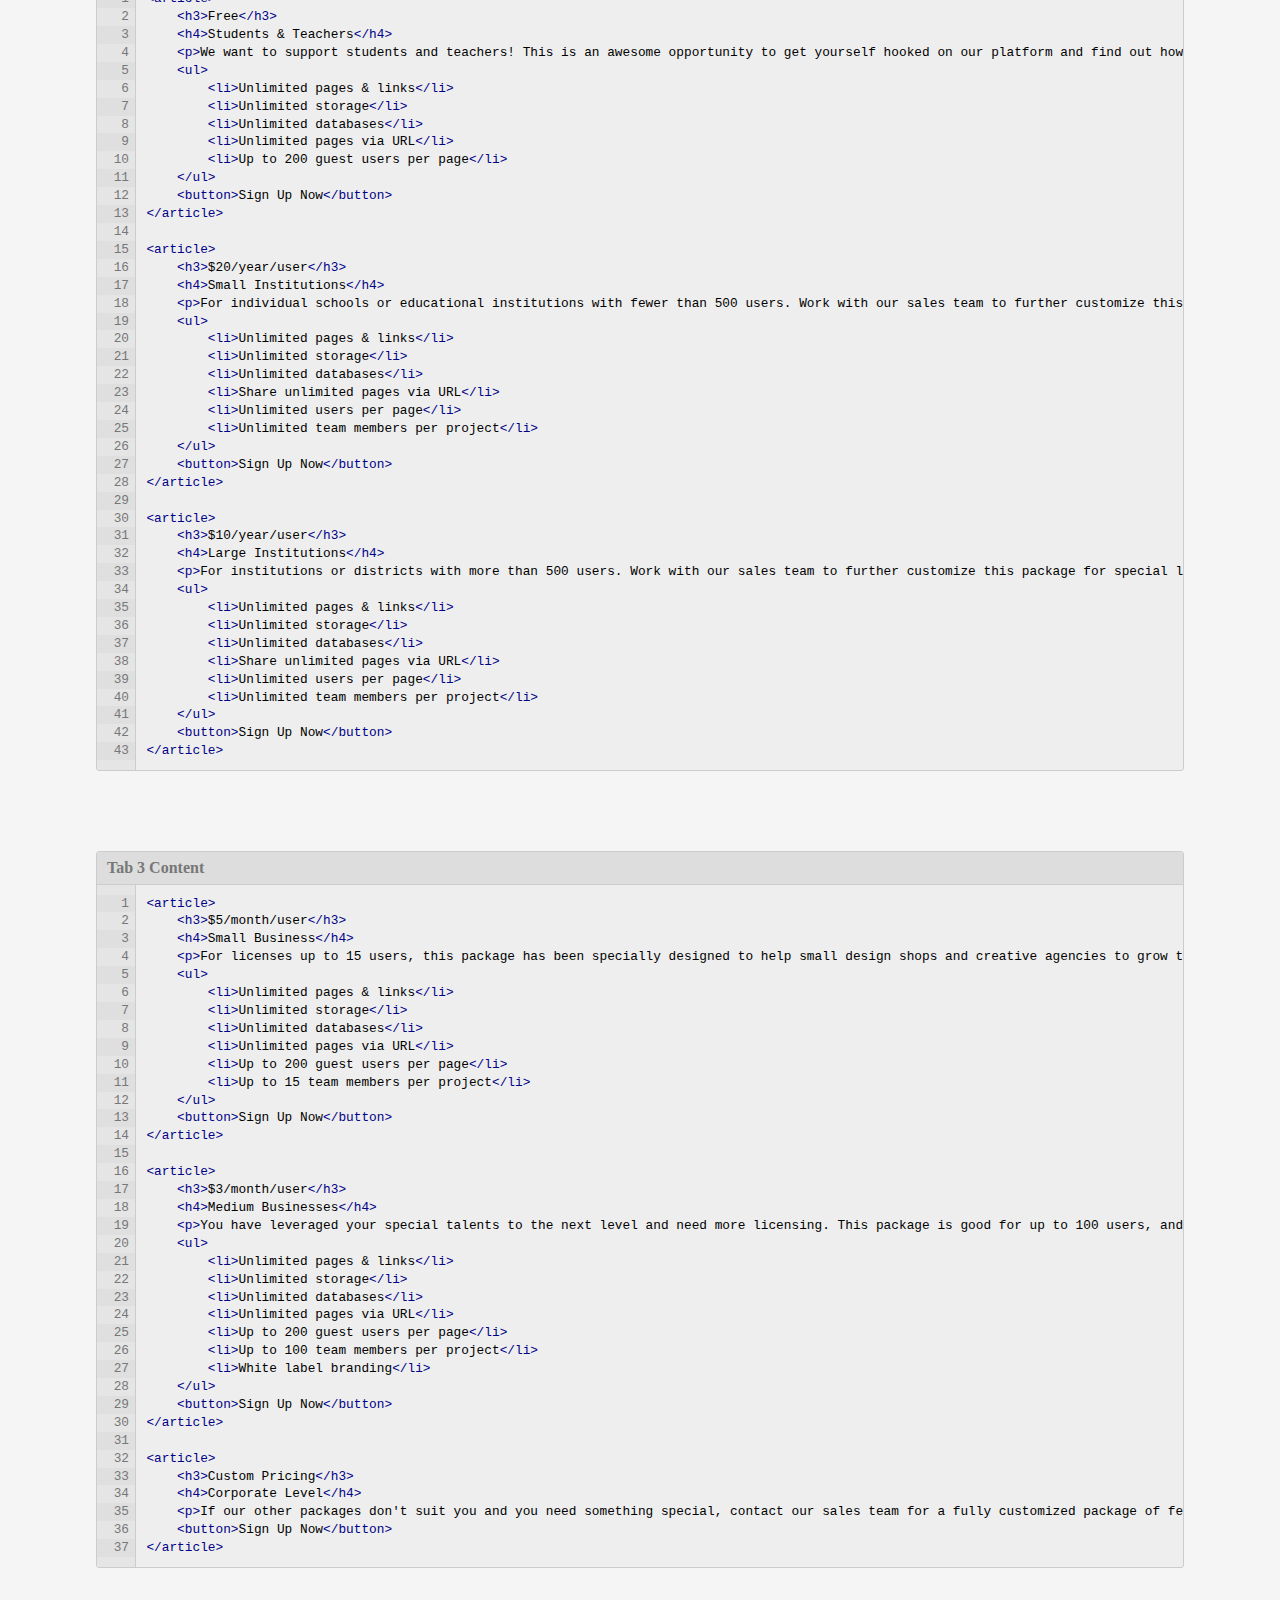
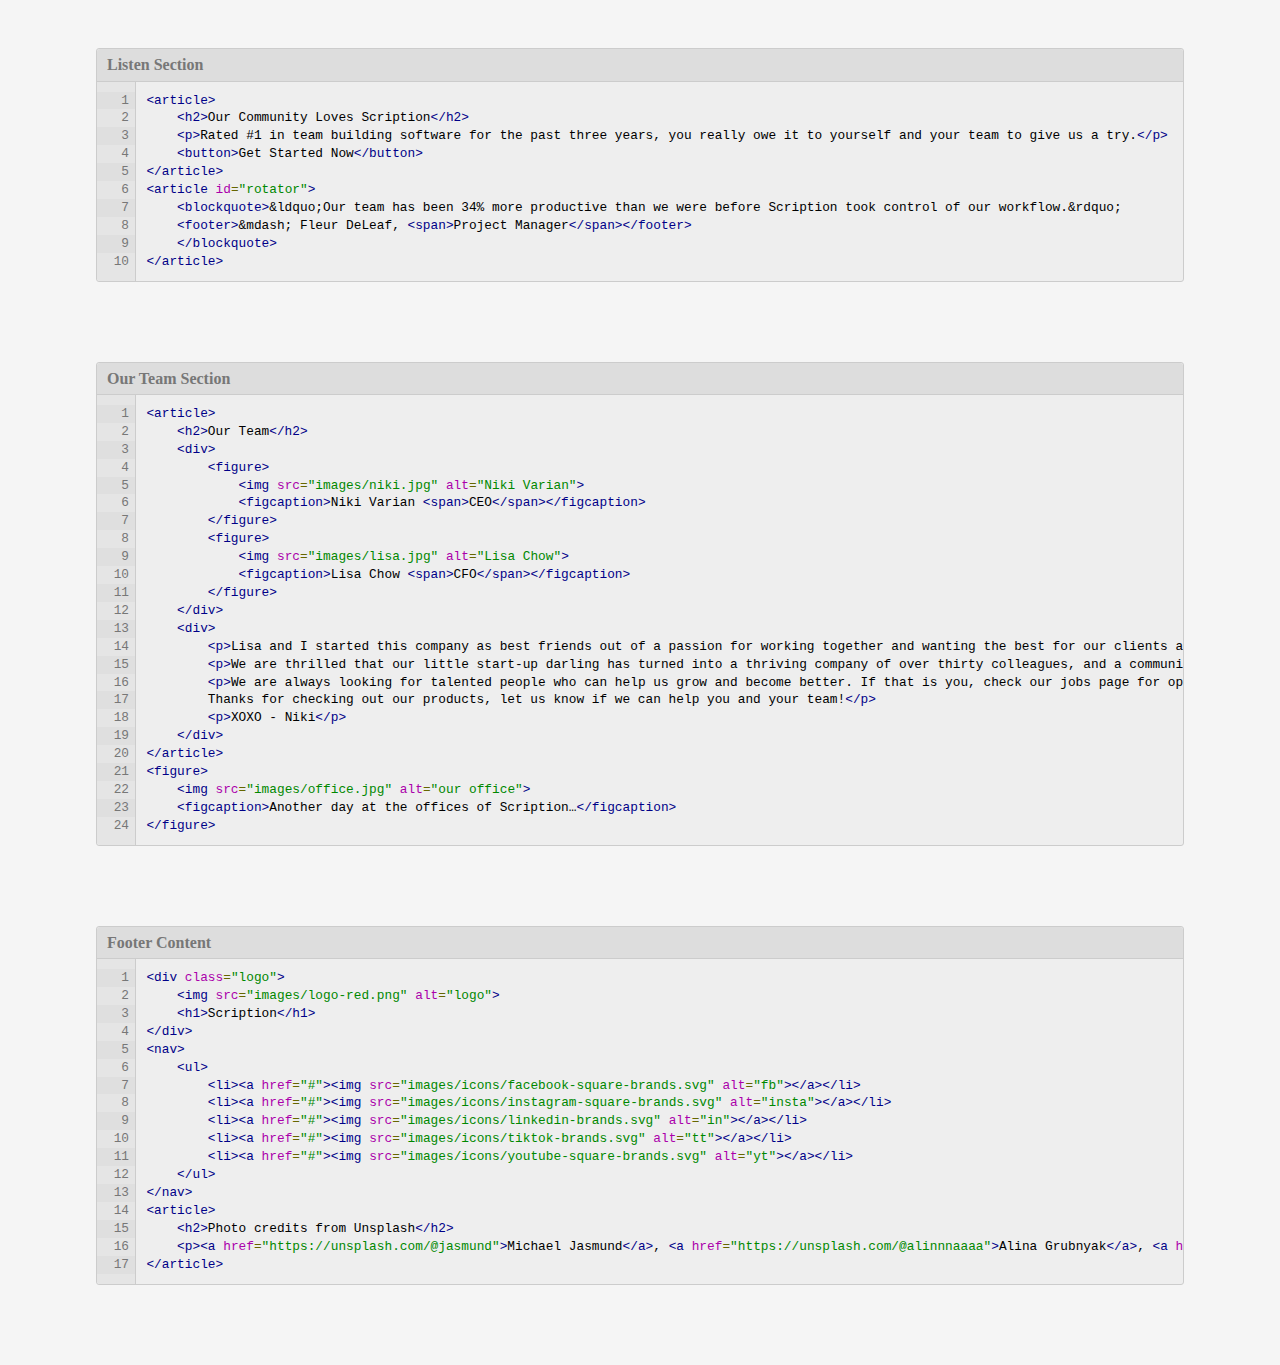
<file: week2/Scription-Site/Snippets/scription-part-1a-building-the-html-id145.html>
<!doctype html>
<html lang="en">
<head>
	
	<meta charset="utf-8" />
 	<meta name="viewport" content="width=device-width" />

	<title>Sription Part 1a - Building the HTML</title>
    
	<script type="text/javascript">
	(function()
	{
		for(var tags = ['main','figure','figcaption'], i = 0; i < tags.length; i ++)
		{
			document.createElement(tags[i]);
		}
	})();
	</script>

	<style type="text/css">
	
	.pln{color:#000}@media screen{.str{color:#080}.kwd{color:#0000C6; font-weight:bold;}.com{color:#AEAEAE;}.typ{color:#AB00AB;}.lit{color:#AB00AB;}.pun,.opn,.clo{color:#660}.tag{color:#008}.atn{color:#AB00AB;}.atv{color:#080}.dec,.var{color:#AB00AB;}.fun{color:red}}@media print,projection{.str{color:#060}.kwd{color:#006;font-weight:bold}.com{color:#600;font-style:italic}.typ{color:#404;font-weight:bold}.lit{color:#044}.pun,.opn,.clo{color:#440}.tag{color:#006;font-weight:bold}.atn{color:#404}.atv{color:#060}}pre.prettyprint{padding:2px;border:1px solid #888}ol.linenums{margin-top:0;margin-bottom:0}li.L0,li.L1,li.L2,li.L3,li.L5,li.L6,li.L7,li.L8{list-style-type:none}li.L1,li.L3,li.L5,li.L7,li.L9{background:#eee}

	html, body
	{
		margin:0;
		padding:0;
		background:#f5f5f5;
		color:#444;
		font:normal normal normal 100%/1.4 georgia, serif;
	}
	
	main
	{
		display:block;
		width:85%;
		min-width:18em;
		margin:2em auto;
	}
	
	h2, h3, h4 {
		margin:.2em 0;
		font-family:Gotham, "Helvetica Neue", Helvetica, Arial, sans-serif;
	}
	
	figure
	{
		display:block;
		margin:1em 0 5em 0;
		border:1px solid #ccc;
		border-radius:3px;
		background:#eee;
	}
	
	figure figcaption
	{
		display:block;
		padding:5px 10px 4px 10px;
		border-bottom:1px solid #ccc;
		border-radius:3px 3px 0 0;
		font-weight:bold;
		background:#ddd;
		color:#777;
	}
	
	
	
	pre, pre *
	{
		font:normal normal normal 1em/1.4 monaco, courier, monospace;
	}
	pre
	{
		font-size:0.8em;
	}
	pre, pre code, pre samp
	{
		display:block;
		margin:0;
		cursor:text;
	}
	pre code, pre samp
	{
		/* enforce white-space for IE7 */
		white-space:pre;
		
		/* enforce word-wrap for mobile safari */
		word-wrap:normal;
		
		padding:10px;
		-moz-tab-size:4;
		-o-tab-size:4;
		tab-size:4;
		overflow-x:auto;
	}
	
	/* additional focus rules to provide a visual cue */
	pre [contenteditable]:focus
	{
		border-radius:0 0 3px 0;
		background:#fff;
		outline:none;
		box-shadow:inset 0 1px 4px 1px rgba(0,0,0,0.5);
	}

	pre.line-numbers
	{
		position:relative;
	}
	pre.line-numbers code, 
	pre.line-numbers samp
	{
		margin-left:3em;
		border-left:1px solid #ccc;
	}

	pre.line-numbers > div
	{
		display:block;
		position:absolute;
		top:0;
		left:0;
		height:100%;
		border-radius:0 0 0 3px;
		background:#e5e5e5;
		overflow:hidden;
		counter-reset:line;
	}
	
	pre.line-numbers > div > span
	{
		display:block;
		width:2.5em;
		padding:0 0.5em 0 0;
		text-align:right;
		color:#777;
		overflow:hidden;
		counter-increment:line;
	}
	pre.line-numbers > div > span::before
	{
		content:counter(line);
	}
	pre.line-numbers > div > span:first-child
	{
		margin-top:10px;
	}
	pre.line-numbers > div > span:nth-child(odd)
	{
		background:#dfdfdf;
	}
	
	@media print
	{
		pre code
		{
			overflow-x:visible;
			white-space:pre-wrap;
		}
		pre.line-numbers div
		{
			display:none;
		}
		pre.line-numbers > code, 
		pre.line-numbers > samp
		{
			margin-left:0;
		}
	}

	</style>

</head>
<body onload="prettyPrint()">

	<main>
    	
        <h2>Sription Part 1a - Building the HTML</h2>	
		<div id="example1-description"></div>

		<figure>
			<figcaption id="example1-caption">Basic HTML Structure</figcaption>
<pre  
	aria-describedby="example1-description" 
	aria-labelledby="example1-caption"><code
    class="prettyprint" 
	contenteditable="true" 
	tabindex="0" 
	spellcheck="false">&lt;div id="page"&gt;
	&lt;header&gt;		
	&lt;/header&gt;

	&lt;div id="slider"&gt;	
	&lt;/div&gt; &lt;!--end slider section--&gt;

	&lt;section id="overview"&gt;
	&lt;/section&gt; &lt;!--end overview section--&gt;

	&lt;section id="download"&gt;	
	&lt;/section&gt; &lt;!--end download section--&gt;

	&lt;section id="pricing"&gt;
	&lt;/section&gt; &lt;!--end pricing section--&gt;

	&lt;section id="listen"&gt;
	&lt;/section&gt; &lt;!--end listen section--&gt;

	&lt;section id="ourteam"&gt;	
	&lt;/section&gt; &lt;!--end our team section--&gt;

	&lt;footer&gt;
	&lt;/footer&gt;

&lt;/div&gt;</code></pre>
		</figure>

	
		<div id="example2-description"></div>

		<figure>
			<figcaption id="example2-caption">Header HTML</figcaption>
<pre  
	aria-describedby="example2-description" 
	aria-labelledby="example2-caption"><code
    class="prettyprint" 
	contenteditable="true" 
	tabindex="0" 
	spellcheck="false">&lt;div class="logo"&gt;
	&lt;img src="images/logo-red.png" alt="logo"&gt;
	&lt;h1&gt;Scription&lt;/h1&gt;
&lt;/div&gt;
&lt;nav&gt;
	&lt;ul&gt;
		&lt;li&gt;&lt;a href="#overview"&gt;Overview&lt;/a&gt;&lt;/li&gt;
		&lt;li&gt;&lt;a href="#download"&gt;Download&lt;/a&gt;&lt;/li&gt;
		&lt;li&gt;&lt;a href="#pricing"&gt;Pricing&lt;/a&gt;&lt;/li&gt;
		&lt;li&gt;&lt;a href="#listen"&gt;Listen&lt;/a&gt;&lt;/li&gt;
		&lt;li&gt;&lt;a href="#ourteam"&gt;Our Team&lt;/a&gt;&lt;/li&gt;
	&lt;/ul&gt;
&lt;/nav&gt;</code></pre>
		</figure>

	
		<div id="example3-description"></div>

		<figure>
			<figcaption id="example3-caption">Slider HTML</figcaption>
<pre  
	aria-describedby="example3-description" 
	aria-labelledby="example3-caption"><code
    class="prettyprint" 
	contenteditable="true" 
	tabindex="0" 
	spellcheck="false">&lt;div class="flexslider"&gt;
	&lt;ul class="slides"&gt;
		&lt;li&gt;
			&lt;div class="slide1"&gt;
				&lt;div class="cta"&gt;
					&lt;h2&gt;Creative&lt;/h2&gt;
					&lt;p&gt;Maximize opportunities for creative expression&lt;/p&gt;
					&lt;button&gt;Find out how&lt;/button&gt;
				&lt;/div&gt;
			&lt;/div&gt;
		&lt;/li&gt;
	&lt;/ul&gt;
&lt;/div&gt;</code></pre>
		</figure>

	
		<div id="example4-description"></div>

		<figure>
			<figcaption id="example4-caption">Overview HTML</figcaption>
<pre  
	aria-describedby="example4-description" 
	aria-labelledby="example4-caption"><code
    class="prettyprint" 
	contenteditable="true" 
	tabindex="0" 
	spellcheck="false">&lt;article class="intro"&gt;
	&lt;h2&gt;What is Scription&lt;/h2&gt;
	&lt;p&gt;Scription is a digital platform for creative teams to collaborate at on a global scale.&lt;/p&gt;

	&lt;p&gt;Brainstorming, meeting in real time, tracking notes and managing projects are all simple using our global infrastructure.&lt;/p&gt;

	&lt;p&gt;With a long list of features at your fingertips you will find Scription invaluable for personal use, in education or professionally.&lt;/p&gt;
&lt;/article&gt;

&lt;section&gt;
	&lt;article&gt;
		&lt;h3&gt;Creative&lt;/h3&gt;
		&lt;p&gt;Our platform provides maximum opportunities for creative expression. Built in tools for brainstorming and communicating visually are easy for everyone to use.&lt;/p&gt;
	&lt;/article&gt;

	&lt;article&gt;
		&lt;h3&gt;Structured&lt;/h3&gt;
		&lt;p&gt;With multiple ways of structuring content and information architecture within your organization or for your content needs, Scription provides maximum flexibility. Put anything anywhere!&lt;/p&gt;
	&lt;/article&gt;

	&lt;article&gt;
		&lt;h3&gt;Global&lt;/h3&gt;
		&lt;p&gt;Our servers and data centers are on every continent and connected by a dedicated, interconnected satellite system, so you never need to worry about access.&lt;/p&gt;
	&lt;/article&gt;

	&lt;article&gt;
		&lt;h3&gt;Organized&lt;/h3&gt;
		&lt;p&gt;Our built in database system and open API allows you to build the information architecture you need for your team, and integrate it wherever you and your clients need to access it.&lt;/p&gt;
	&lt;/article&gt;

	&lt;article&gt;
		&lt;h3&gt;Networked&lt;/h3&gt;
		&lt;p&gt;Building networks is what we do. Collaborative tools for a networked world, wrapped up in an interface that is simple and easy to build upon.&lt;/p&gt;
		&lt;p&gt;Start with as small a team of one and add team members as you need to.&lt;/p&gt;
	&lt;/article&gt;

	&lt;article&gt;
		&lt;h3&gt;Organic&lt;/h3&gt;
		&lt;p&gt;Build your network organically, as you need to! Provide the structure you need to be productive, while leaving room to change and grow your systems.&lt;/p&gt;
	&lt;/article&gt;
&lt;/section&gt;</code></pre>
		</figure>

	
		<div id="example5-description"></div>

		<figure>
			<figcaption id="example5-caption">Download HTML</figcaption>
<pre  
	aria-describedby="example5-description" 
	aria-labelledby="example5-caption"><code
    class="prettyprint" 
	contenteditable="true" 
	tabindex="0" 
	spellcheck="false">&lt;article&gt;
	&lt;div&gt;
		&lt;h2&gt;Download&lt;/h2&gt;
		&lt;img src="images/icons/download-solid.svg" alt="download"&gt;
	&lt;/div&gt;
	&lt;ul&gt;
		&lt;li&gt;&lt;a href="#"&gt;Download for Mac&lt;/a&gt;&lt;/li&gt;
		&lt;li&gt;&lt;a href="#"&gt;Download for Windows&lt;/a&gt;&lt;/li&gt;
		&lt;li&gt;&lt;a href="#"&gt;Download for iOS&lt;/a&gt;&lt;/li&gt;
		&lt;li&gt;&lt;a href="#"&gt;Download for Android&lt;/a&gt;&lt;/li&gt;
	&lt;/ul&gt;
&lt;/article&gt;
&lt;article&gt;
	&lt;h3&gt;Features Galore&lt;/h3&gt;
	&lt;div id="feature-container"&gt;
		&lt;div id="features"&gt;
		&lt;ul class="eachfeature"&gt;
			&lt;li&gt;Threaded Conversations&lt;/li&gt;
			&lt;li&gt;Video Conferencing&lt;/li&gt;
			&lt;li&gt;Project Management&lt;/li&gt;
			&lt;li&gt;Powerful Database for Tagging&lt;/li&gt;
			&lt;li&gt;Todo lists&lt;/li&gt;
			&lt;li&gt;Notifications&lt;/li&gt;
			&lt;li&gt;Professional templates&lt;/li&gt;
			&lt;li&gt;Custom Templates&lt;/li&gt;
			&lt;li&gt;Sharing via URL&lt;/li&gt;
			&lt;li&gt;Workspaces&lt;/li&gt;
			&lt;li&gt;Private Pages&lt;/li&gt;
			&lt;li&gt;Two Factor Authentication&lt;/li&gt;
			&lt;li&gt;Powerful API for Developers&lt;/li&gt;
			&lt;li&gt;Drag and Drop Interface&lt;/li&gt;
			&lt;li&gt;Custom Styling&lt;/li&gt;
			&lt;li&gt;And much more!&lt;/li&gt;
		&lt;/ul&gt;
		&lt;/div&gt;
	&lt;/div&gt;
	&lt;a href="#"&gt;Check out the full list of features&lt;/a&gt;
&lt;/article&gt;

&lt;article&gt;
	&lt;img src="images/player.jpg" alt="video goes here"&gt;
&lt;/article&gt;</code></pre>
		</figure>

	
		<div id="example6-description"></div>

		<figure>
			<figcaption id="example6-caption">Pricing Structure HTML</figcaption>
<pre  
	aria-describedby="example6-description" 
	aria-labelledby="example6-caption"><code
    class="prettyprint" 
	contenteditable="true" 
	tabindex="0" 
	spellcheck="false">&lt;article&gt;
	&lt;h2&gt;Pricing&lt;/h2&gt;
	&lt;p&gt;We have a package that is just right for your needs. If you don’t see what you need, contact our sales team. We can build a custom package that will do exactly what you want for a price that smashes the competition.&lt;/p&gt;
&lt;/article&gt;

&lt;article id="tabs"&gt;
	&lt;ul&gt;
		&lt;li&gt;&lt;a href="#tab1"&gt;Personal&lt;/a&gt;&lt;/li&gt;
		&lt;li&gt;&lt;a href="#tab2"&gt;Education&lt;/a&gt;&lt;/li&gt;
		&lt;li&gt;&lt;a href="#tab3"&gt;Professional&lt;/a&gt;&lt;/li&gt;
	&lt;/ul&gt;
	&lt;div id="tab1"&gt;
		&lt;div class="container"&gt;

		&lt;/div&gt; &lt;!--end container--&gt;
	&lt;/div&gt;

	&lt;div id="tab2"&gt;
		&lt;div class="container"&gt;

		&lt;/div&gt; &lt;!--end container--&gt;
	&lt;/div&gt;

	&lt;div id="tab3"&gt;
		&lt;div class="container"&gt;

		&lt;/div&gt; &lt;!--end container--&gt;
	&lt;/div&gt;

&lt;/article&gt;</code></pre>
		</figure>

	
		<div id="example7-description"></div>

		<figure>
			<figcaption id="example7-caption">Tab 1 Content</figcaption>
<pre  
	aria-describedby="example7-description" 
	aria-labelledby="example7-caption"><code
    class="prettyprint" 
	contenteditable="true" 
	tabindex="0" 
	spellcheck="false">&lt;article&gt;
	&lt;h3&gt;Free&lt;/h3&gt;
	&lt;h4&gt;Forever Free Plan&lt;/h4&gt;
	&lt;p&gt;Our generous free forever plan provides you with plenty to get started and get addicted to the tools that will take your work to the next level. No credit card required to get started.&lt;/p&gt;
	&lt;ul&gt;
		&lt;li&gt;Unlimited pages &amp; links&lt;/li&gt;
		&lt;li&gt;Up to 5 gigabytes of storage&lt;/li&gt;
		&lt;li&gt;Up to 20 databases&lt;/li&gt;
		&lt;li&gt;Share up to 50 pages via URL&lt;/li&gt;
		&lt;li&gt;Up to two guest users per page&lt;/li&gt;
	&lt;/ul&gt;
	&lt;button&gt;Sign Up Now&lt;/button&gt;
&lt;/article&gt;

&lt;article&gt;
	&lt;h3&gt;$4 per month&lt;/h3&gt;
	&lt;h4&gt;Freelancer&lt;/h4&gt;
	&lt;p&gt;Perfect for small projects and freelancers. This plan provides you with all the tools you need to work with your clients and look like a pro!&lt;/p&gt;
	&lt;ul&gt;
		&lt;li&gt;Unlimited pages &amp; links&lt;/li&gt;
		&lt;li&gt;Up to 100 gigabytes of storage&lt;/li&gt;
		&lt;li&gt;Up to 200 databases&lt;/li&gt;
		&lt;li&gt;Share up to 500 pages via URL&lt;/li&gt;
		&lt;li&gt;Up to ten guest users per page&lt;/li&gt;
		&lt;li&gt;Up to two team members per project&lt;/li&gt;
	&lt;/ul&gt;
	&lt;button&gt;Sign Up Now&lt;/button&gt;
&lt;/article&gt;

&lt;article&gt;
	&lt;h3&gt;$10 per month&lt;/h3&gt;
	&lt;h4&gt;Community&lt;/h4&gt;
	&lt;p&gt;The community plan is for movers and shakers. You know who you are! You need more because your projects are bigger and involve more people.&lt;/p&gt;
	&lt;ul&gt;
		&lt;li&gt;Unlimited pages &amp; links&lt;/li&gt;
		&lt;li&gt;Unlimited storage&lt;/li&gt;
		&lt;li&gt;Unlimited databases&lt;/li&gt;
		&lt;li&gt;Share unlimited pages via URL&lt;/li&gt;
		&lt;li&gt;Up to fifty guest users per page&lt;/li&gt;
		&lt;li&gt;Up to ten team members per project&lt;/li&gt;
	&lt;/ul&gt;
	&lt;button&gt;Sign Up Now&lt;/button&gt;
&lt;/article&gt;</code></pre>
		</figure>

	
		<div id="example8-description"></div>

		<figure>
			<figcaption id="example8-caption">Tab 2 Content</figcaption>
<pre  
	aria-describedby="example8-description" 
	aria-labelledby="example8-caption"><code
    class="prettyprint" 
	contenteditable="true" 
	tabindex="0" 
	spellcheck="false">&lt;article&gt;
	&lt;h3&gt;Free&lt;/h3&gt;
	&lt;h4&gt;Students &amp; Teachers&lt;/h4&gt;
	&lt;p&gt;We want to support students and teachers! This is an awesome opportunity to get yourself hooked on our platform and find out how much it can help you.&lt;/p&gt;
	&lt;ul&gt;
		&lt;li&gt;Unlimited pages &amp; links&lt;/li&gt;
		&lt;li&gt;Unlimited storage&lt;/li&gt;
		&lt;li&gt;Unlimited databases&lt;/li&gt;
		&lt;li&gt;Unlimited pages via URL&lt;/li&gt;
		&lt;li&gt;Up to 200 guest users per page&lt;/li&gt;
	&lt;/ul&gt;
	&lt;button&gt;Sign Up Now&lt;/button&gt;
&lt;/article&gt;

&lt;article&gt;
	&lt;h3&gt;$20/year/user&lt;/h3&gt;
	&lt;h4&gt;Small Institutions&lt;/h4&gt;
	&lt;p&gt;For individual schools or educational institutions with fewer than 500 users. Work with our sales team to further customize this package for special licensing.&lt;/p&gt;
	&lt;ul&gt;
		&lt;li&gt;Unlimited pages &amp; links&lt;/li&gt;
		&lt;li&gt;Unlimited storage&lt;/li&gt;
		&lt;li&gt;Unlimited databases&lt;/li&gt;
		&lt;li&gt;Share unlimited pages via URL&lt;/li&gt;
		&lt;li&gt;Unlimited users per page&lt;/li&gt;
		&lt;li&gt;Unlimited team members per project&lt;/li&gt;
	&lt;/ul&gt;
	&lt;button&gt;Sign Up Now&lt;/button&gt;
&lt;/article&gt;

&lt;article&gt;
	&lt;h3&gt;$10/year/user&lt;/h3&gt;
	&lt;h4&gt;Large Institutions&lt;/h4&gt;
	&lt;p&gt;For institutions or districts with more than 500 users. Work with our sales team to further customize this package for special licensing.&lt;/p&gt;
	&lt;ul&gt;
		&lt;li&gt;Unlimited pages &amp; links&lt;/li&gt;
		&lt;li&gt;Unlimited storage&lt;/li&gt;
		&lt;li&gt;Unlimited databases&lt;/li&gt;
		&lt;li&gt;Share unlimited pages via URL&lt;/li&gt;
		&lt;li&gt;Unlimited users per page&lt;/li&gt;
		&lt;li&gt;Unlimited team members per project&lt;/li&gt;
	&lt;/ul&gt;
	&lt;button&gt;Sign Up Now&lt;/button&gt;
&lt;/article&gt;</code></pre>
		</figure>

	
		<div id="example9-description"></div>

		<figure>
			<figcaption id="example9-caption">Tab 3 Content</figcaption>
<pre  
	aria-describedby="example9-description" 
	aria-labelledby="example9-caption"><code
    class="prettyprint" 
	contenteditable="true" 
	tabindex="0" 
	spellcheck="false">&lt;article&gt;
	&lt;h3&gt;$5/month/user&lt;/h3&gt;
	&lt;h4&gt;Small Business&lt;/h4&gt;
	&lt;p&gt;For licenses up to 15 users, this package has been specially designed to help small design shops and creative agencies to grow their business.&lt;/p&gt;
	&lt;ul&gt;
		&lt;li&gt;Unlimited pages &amp; links&lt;/li&gt;
		&lt;li&gt;Unlimited storage&lt;/li&gt;
		&lt;li&gt;Unlimited databases&lt;/li&gt;
		&lt;li&gt;Unlimited pages via URL&lt;/li&gt;
		&lt;li&gt;Up to 200 guest users per page&lt;/li&gt;
		&lt;li&gt;Up to 15 team members per project&lt;/li&gt;
	&lt;/ul&gt;
	&lt;button&gt;Sign Up Now&lt;/button&gt;
&lt;/article&gt;

&lt;article&gt;
	&lt;h3&gt;$3/month/user&lt;/h3&gt;
	&lt;h4&gt;Medium Businesses&lt;/h4&gt;
	&lt;p&gt;You have leveraged your special talents to the next level and need more licensing. This package is good for up to 100 users, and can be further customized.&lt;/p&gt;
	&lt;ul&gt;
		&lt;li&gt;Unlimited pages &amp; links&lt;/li&gt;
		&lt;li&gt;Unlimited storage&lt;/li&gt;
		&lt;li&gt;Unlimited databases&lt;/li&gt;
		&lt;li&gt;Unlimited pages via URL&lt;/li&gt;
		&lt;li&gt;Up to 200 guest users per page&lt;/li&gt;
		&lt;li&gt;Up to 100 team members per project&lt;/li&gt;
		&lt;li&gt;White label branding&lt;/li&gt;
	&lt;/ul&gt;
	&lt;button&gt;Sign Up Now&lt;/button&gt;
&lt;/article&gt;

&lt;article&gt;
	&lt;h3&gt;Custom Pricing&lt;/h3&gt;
	&lt;h4&gt;Corporate Level&lt;/h4&gt;
	&lt;p&gt;If our other packages don't suit you and you need something special, contact our sales team for a fully customized package of features to fit your needs and your budget.&lt;/p&gt;
	&lt;button&gt;Sign Up Now&lt;/button&gt;
&lt;/article&gt;</code></pre>
		</figure>

	
		<div id="example10-description"></div>

		<figure>
			<figcaption id="example10-caption">Listen Section</figcaption>
<pre  
	aria-describedby="example10-description" 
	aria-labelledby="example10-caption"><code
    class="prettyprint" 
	contenteditable="true" 
	tabindex="0" 
	spellcheck="false">&lt;article&gt;
	&lt;h2&gt;Our Community Loves Scription&lt;/h2&gt;
	&lt;p&gt;Rated #1 in team building software for the past three years, you really owe it to yourself and your team to give us a try.&lt;/p&gt;
	&lt;button&gt;Get Started Now&lt;/button&gt;
&lt;/article&gt;
&lt;article id="rotator"&gt;
	&lt;blockquote&gt;&amp;ldquo;Our team has been 34% more productive than we were before Scription took control of our workflow.&amp;rdquo;
	&lt;footer&gt;&amp;mdash; Fleur DeLeaf, &lt;span&gt;Project Manager&lt;/span&gt;&lt;/footer&gt;
	&lt;/blockquote&gt;
&lt;/article&gt;</code></pre>
		</figure>

	
		<div id="example11-description"></div>

		<figure>
			<figcaption id="example11-caption">Our Team Section</figcaption>
<pre  
	aria-describedby="example11-description" 
	aria-labelledby="example11-caption"><code
    class="prettyprint" 
	contenteditable="true" 
	tabindex="0" 
	spellcheck="false">&lt;article&gt;
	&lt;h2&gt;Our Team&lt;/h2&gt;
	&lt;div&gt;
		&lt;figure&gt;
			&lt;img src="images/niki.jpg" alt="Niki Varian"&gt;
			&lt;figcaption&gt;Niki Varian &lt;span&gt;CEO&lt;/span&gt;&lt;/figcaption&gt;
		&lt;/figure&gt;
		&lt;figure&gt;
			&lt;img src="images/lisa.jpg" alt="Lisa Chow"&gt;
			&lt;figcaption&gt;Lisa Chow &lt;span&gt;CFO&lt;/span&gt;&lt;/figcaption&gt;
		&lt;/figure&gt;
	&lt;/div&gt;
	&lt;div&gt;
		&lt;p&gt;Lisa and I started this company as best friends out of a passion for working together and wanting the best for our clients and our community. 
		&lt;p&gt;We are thrilled that our little start-up darling has turned into a thriving company of over thirty colleagues, and a community that is many tens of thousands strong.&lt;/p&gt;
		&lt;p&gt;We are always looking for talented people who can help us grow and become better. If that is you, check our jobs page for opportunities.&lt;/p&gt; 
		Thanks for checking out our products, let us know if we can help you and your team!&lt;/p&gt;
		&lt;p&gt;XOXO - Niki&lt;/p&gt;
	&lt;/div&gt;
&lt;/article&gt;
&lt;figure&gt;
	&lt;img src="images/office.jpg" alt="our office"&gt;
	&lt;figcaption&gt;Another day at the offices of Scription…&lt;/figcaption&gt;
&lt;/figure&gt;</code></pre>
		</figure>

	
		<div id="example12-description"></div>

		<figure>
			<figcaption id="example12-caption">Footer Content</figcaption>
<pre  
	aria-describedby="example12-description" 
	aria-labelledby="example12-caption"><code
    class="prettyprint" 
	contenteditable="true" 
	tabindex="0" 
	spellcheck="false">&lt;div class="logo"&gt;
	&lt;img src="images/logo-red.png" alt="logo"&gt;
	&lt;h1&gt;Scription&lt;/h1&gt;
&lt;/div&gt;
&lt;nav&gt;
	&lt;ul&gt;
		&lt;li&gt;&lt;a href="#"&gt;&lt;img src="images/icons/facebook-square-brands.svg" alt="fb"&gt;&lt;/a&gt;&lt;/li&gt;
		&lt;li&gt;&lt;a href="#"&gt;&lt;img src="images/icons/instagram-square-brands.svg" alt="insta"&gt;&lt;/a&gt;&lt;/li&gt;
		&lt;li&gt;&lt;a href="#"&gt;&lt;img src="images/icons/linkedin-brands.svg" alt="in"&gt;&lt;/a&gt;&lt;/li&gt;
		&lt;li&gt;&lt;a href="#"&gt;&lt;img src="images/icons/tiktok-brands.svg" alt="tt"&gt;&lt;/a&gt;&lt;/li&gt;
		&lt;li&gt;&lt;a href="#"&gt;&lt;img src="images/icons/youtube-square-brands.svg" alt="yt"&gt;&lt;/a&gt;&lt;/li&gt;
	&lt;/ul&gt;
&lt;/nav&gt;
&lt;article&gt;
	&lt;h2&gt;Photo credits from Unsplash&lt;/h2&gt;
	&lt;p&gt;&lt;a href="https://unsplash.com/@jasmund"&gt;Michael Jasmund&lt;/a&gt;, &lt;a href="https://unsplash.com/@alinnnaaaa"&gt;Alina Grubnyak&lt;/a&gt;, &lt;a href="https://unsplash.com/@marvelous"&gt;Marvin Meyer&lt;/a&gt;, &lt;a href="https://unsplash.com/@christinhumephoto"&gt;Christin Hume&lt;/a&gt;, &lt;a href="https://unsplash.com/@sheldonliu"&gt;Sheldon Liu&lt;/a&gt;, &lt;a href="https://unsplash.com/@chuttersnap"&gt;Chuttersnap&lt;/a&gt;, &lt;a href="https://unsplash.com/@siora18"&gt;Siora Photography&lt;/a&gt;, &lt;a href="https://unsplash.com/@sandhisoemarto"&gt;Sandhi Soemarto&lt;/a&gt;, &lt;a href="https://unsplash.com/@princearkman"&gt;Prince Akachi&lt;/a&gt;, &lt;a href="https://unsplash.com/@aiony"&gt;Aiony Haust&lt;/a&gt;&lt;/p&gt;
&lt;/article&gt;</code></pre>
		</figure>

	</main>
	
	<script type="text/javascript">
    (function()
    {
        if(typeof(window.getComputedStyle) == 'undefined') 
        { 
            return; 
        }
        
        var pre = document.getElementsByTagName('pre');
        
        for(var len = pre.length, i = 0; i < len; i ++)
        {
            var code = pre[i].getElementsByTagName('code').item(0);
            if(!code)
            {
                code = pre[i].getElementsByTagName('samp').item(0);
                if(!code)
                {
                    continue;
                }
            }
            
            var column = document.createElement('div');
            column.setAttribute('aria-hidden', 'true');
            
            for(var n = 0; n < code.innerHTML.split(/[\n\r]/g).length; n ++)
            {
                column.appendChild(document.createElement('span'));
            }
            
            pre[i].insertBefore(column, code);
            pre[i].className = 'line-numbers';
        }	
    
    })();
    </script>
    
    <script type="text/javascript">
	
	!function(){var q=null;window.PR_SHOULD_USE_CONTINUATION=!0;
(function(){function S(a){function d(e){var b=e.charCodeAt(0);if(b!==92)return b;var a=e.charAt(1);return(b=r[a])?b:"0"<=a&&a<="7"?parseInt(e.substring(1),8):a==="u"||a==="x"?parseInt(e.substring(2),16):e.charCodeAt(1)}function g(e){if(e<32)return(e<16?"\\x0":"\\x")+e.toString(16);e=String.fromCharCode(e);return e==="\\"||e==="-"||e==="]"||e==="^"?"\\"+e:e}function b(e){var b=e.substring(1,e.length-1).match(/\\u[\dA-Fa-f]{4}|\\x[\dA-Fa-f]{2}|\\[0-3][0-7]{0,2}|\\[0-7]{1,2}|\\[\S\s]|[^\\]/g),e=[],a=
b[0]==="^",c=["["];a&&c.push("^");for(var a=a?1:0,f=b.length;a<f;++a){var h=b[a];if(/\\[bdsw]/i.test(h))c.push(h);else{var h=d(h),l;a+2<f&&"-"===b[a+1]?(l=d(b[a+2]),a+=2):l=h;e.push([h,l]);l<65||h>122||(l<65||h>90||e.push([Math.max(65,h)|32,Math.min(l,90)|32]),l<97||h>122||e.push([Math.max(97,h)&-33,Math.min(l,122)&-33]))}}e.sort(function(e,a){return e[0]-a[0]||a[1]-e[1]});b=[];f=[];for(a=0;a<e.length;++a)h=e[a],h[0]<=f[1]+1?f[1]=Math.max(f[1],h[1]):b.push(f=h);for(a=0;a<b.length;++a)h=b[a],c.push(g(h[0])),
h[1]>h[0]&&(h[1]+1>h[0]&&c.push("-"),c.push(g(h[1])));c.push("]");return c.join("")}function s(e){for(var a=e.source.match(/\[(?:[^\\\]]|\\[\S\s])*]|\\u[\dA-Fa-f]{4}|\\x[\dA-Fa-f]{2}|\\\d+|\\[^\dux]|\(\?[!:=]|[()^]|[^()[\\^]+/g),c=a.length,d=[],f=0,h=0;f<c;++f){var l=a[f];l==="("?++h:"\\"===l.charAt(0)&&(l=+l.substring(1))&&(l<=h?d[l]=-1:a[f]=g(l))}for(f=1;f<d.length;++f)-1===d[f]&&(d[f]=++x);for(h=f=0;f<c;++f)l=a[f],l==="("?(++h,d[h]||(a[f]="(?:")):"\\"===l.charAt(0)&&(l=+l.substring(1))&&l<=h&&
(a[f]="\\"+d[l]);for(f=0;f<c;++f)"^"===a[f]&&"^"!==a[f+1]&&(a[f]="");if(e.ignoreCase&&m)for(f=0;f<c;++f)l=a[f],e=l.charAt(0),l.length>=2&&e==="["?a[f]=b(l):e!=="\\"&&(a[f]=l.replace(/[A-Za-z]/g,function(a){a=a.charCodeAt(0);return"["+String.fromCharCode(a&-33,a|32)+"]"}));return a.join("")}for(var x=0,m=!1,j=!1,k=0,c=a.length;k<c;++k){var i=a[k];if(i.ignoreCase)j=!0;else if(/[a-z]/i.test(i.source.replace(/\\u[\da-f]{4}|\\x[\da-f]{2}|\\[^UXux]/gi,""))){m=!0;j=!1;break}}for(var r={b:8,t:9,n:10,v:11,
f:12,r:13},n=[],k=0,c=a.length;k<c;++k){i=a[k];if(i.global||i.multiline)throw Error(""+i);n.push("(?:"+s(i)+")")}return RegExp(n.join("|"),j?"gi":"g")}function T(a,d){function g(a){var c=a.nodeType;if(c==1){if(!b.test(a.className)){for(c=a.firstChild;c;c=c.nextSibling)g(c);c=a.nodeName.toLowerCase();if("br"===c||"li"===c)s[j]="\n",m[j<<1]=x++,m[j++<<1|1]=a}}else if(c==3||c==4)c=a.nodeValue,c.length&&(c=d?c.replace(/\r\n?/g,"\n"):c.replace(/[\t\n\r ]+/g," "),s[j]=c,m[j<<1]=x,x+=c.length,m[j++<<1|1]=
a)}var b=/(?:^|\s)nocode(?:\s|$)/,s=[],x=0,m=[],j=0;g(a);return{a:s.join("").replace(/\n$/,""),d:m}}function H(a,d,g,b){d&&(a={a:d,e:a},g(a),b.push.apply(b,a.g))}function U(a){for(var d=void 0,g=a.firstChild;g;g=g.nextSibling)var b=g.nodeType,d=b===1?d?a:g:b===3?V.test(g.nodeValue)?a:d:d;return d===a?void 0:d}function C(a,d){function g(a){for(var j=a.e,k=[j,"pln"],c=0,i=a.a.match(s)||[],r={},n=0,e=i.length;n<e;++n){var z=i[n],w=r[z],t=void 0,f;if(typeof w==="string")f=!1;else{var h=b[z.charAt(0)];
if(h)t=z.match(h[1]),w=h[0];else{for(f=0;f<x;++f)if(h=d[f],t=z.match(h[1])){w=h[0];break}t||(w="pln")}if((f=w.length>=5&&"lang-"===w.substring(0,5))&&!(t&&typeof t[1]==="string"))f=!1,w="src";f||(r[z]=w)}h=c;c+=z.length;if(f){f=t[1];var l=z.indexOf(f),B=l+f.length;t[2]&&(B=z.length-t[2].length,l=B-f.length);w=w.substring(5);H(j+h,z.substring(0,l),g,k);H(j+h+l,f,I(w,f),k);H(j+h+B,z.substring(B),g,k)}else k.push(j+h,w)}a.g=k}var b={},s;(function(){for(var g=a.concat(d),j=[],k={},c=0,i=g.length;c<i;++c){var r=
g[c],n=r[3];if(n)for(var e=n.length;--e>=0;)b[n.charAt(e)]=r;r=r[1];n=""+r;k.hasOwnProperty(n)||(j.push(r),k[n]=q)}j.push(/[\S\s]/);s=S(j)})();var x=d.length;return g}function v(a){var d=[],g=[];a.tripleQuotedStrings?d.push(["str",/^(?:'''(?:[^'\\]|\\[\S\s]|''?(?=[^']))*(?:'''|$)|"""(?:[^"\\]|\\[\S\s]|""?(?=[^"]))*(?:"""|$)|'(?:[^'\\]|\\[\S\s])*(?:'|$)|"(?:[^"\\]|\\[\S\s])*(?:"|$))/,q,"'\""]):a.multiLineStrings?d.push(["str",/^(?:'(?:[^'\\]|\\[\S\s])*(?:'|$)|"(?:[^"\\]|\\[\S\s])*(?:"|$)|`(?:[^\\`]|\\[\S\s])*(?:`|$))/,
q,"'\"`"]):d.push(["str",/^(?:'(?:[^\n\r'\\]|\\.)*(?:'|$)|"(?:[^\n\r"\\]|\\.)*(?:"|$))/,q,"\"'"]);a.verbatimStrings&&g.push(["str",/^@"(?:[^"]|"")*(?:"|$)/,q]);var b=a.hashComments;b&&(a.cStyleComments?(b>1?d.push(["com",/^#(?:##(?:[^#]|#(?!##))*(?:###|$)|.*)/,q,"#"]):d.push(["com",/^#(?:(?:define|e(?:l|nd)if|else|error|ifn?def|include|line|pragma|undef|warning)\b|[^\n\r]*)/,q,"#"]),g.push(["str",/^<(?:(?:(?:\.\.\/)*|\/?)(?:[\w-]+(?:\/[\w-]+)+)?[\w-]+\.h(?:h|pp|\+\+)?|[a-z]\w*)>/,q])):d.push(["com",
/^#[^\n\r]*/,q,"#"]));a.cStyleComments&&(g.push(["com",/^\/\/[^\n\r]*/,q]),g.push(["com",/^\/\*[\S\s]*?(?:\*\/|$)/,q]));if(b=a.regexLiterals){var s=(b=b>1?"":"\n\r")?".":"[\\S\\s]";g.push(["lang-regex",RegExp("^(?:^^\\.?|[+-]|[!=]=?=?|\\#|%=?|&&?=?|\\(|\\*=?|[+\\-]=|->|\\/=?|::?|<<?=?|>>?>?=?|,|;|\\?|@|\\[|~|{|\\^\\^?=?|\\|\\|?=?|break|case|continue|delete|do|else|finally|instanceof|return|throw|try|typeof)\\s*("+("/(?=[^/*"+b+"])(?:[^/\\x5B\\x5C"+b+"]|\\x5C"+s+"|\\x5B(?:[^\\x5C\\x5D"+b+"]|\\x5C"+
s+")*(?:\\x5D|$))+/")+")")])}(b=a.types)&&g.push(["typ",b]);b=(""+a.keywords).replace(/^ | $/g,"");b.length&&g.push(["kwd",RegExp("^(?:"+b.replace(/[\s,]+/g,"|")+")\\b"),q]);d.push(["pln",/^\s+/,q," \r\n\t\u00a0"]);b="^.[^\\s\\w.$@'\"`/\\\\]*";a.regexLiterals&&(b+="(?!s*/)");g.push(["lit",/^@[$_a-z][\w$@]*/i,q],["typ",/^(?:[@_]?[A-Z]+[a-z][\w$@]*|\w+_t\b)/,q],["pln",/^[$_a-z][\w$@]*/i,q],["lit",/^(?:0x[\da-f]+|(?:\d(?:_\d+)*\d*(?:\.\d*)?|\.\d\+)(?:e[+-]?\d+)?)[a-z]*/i,q,"0123456789"],["pln",/^\\[\S\s]?/,
q],["pun",RegExp(b),q]);return C(d,g)}function J(a,d,g){function b(a){var c=a.nodeType;if(c==1&&!x.test(a.className))if("br"===a.nodeName)s(a),a.parentNode&&a.parentNode.removeChild(a);else for(a=a.firstChild;a;a=a.nextSibling)b(a);else if((c==3||c==4)&&g){var d=a.nodeValue,i=d.match(m);if(i)c=d.substring(0,i.index),a.nodeValue=c,(d=d.substring(i.index+i[0].length))&&a.parentNode.insertBefore(j.createTextNode(d),a.nextSibling),s(a),c||a.parentNode.removeChild(a)}}function s(a){function b(a,c){var d=
c?a.cloneNode(!1):a,e=a.parentNode;if(e){var e=b(e,1),g=a.nextSibling;e.appendChild(d);for(var i=g;i;i=g)g=i.nextSibling,e.appendChild(i)}return d}for(;!a.nextSibling;)if(a=a.parentNode,!a)return;for(var a=b(a.nextSibling,0),d;(d=a.parentNode)&&d.nodeType===1;)a=d;c.push(a)}for(var x=/(?:^|\s)nocode(?:\s|$)/,m=/\r\n?|\n/,j=a.ownerDocument,k=j.createElement("li");a.firstChild;)k.appendChild(a.firstChild);for(var c=[k],i=0;i<c.length;++i)b(c[i]);d===(d|0)&&c[0].setAttribute("value",d);var r=j.createElement("ol");
r.className="linenums";for(var d=Math.max(0,d-1|0)||0,i=0,n=c.length;i<n;++i)k=c[i],k.className="L"+(i+d)%10,k.firstChild||k.appendChild(j.createTextNode("\u00a0")),r.appendChild(k);a.appendChild(r)}function p(a,d){for(var g=d.length;--g>=0;){var b=d[g];F.hasOwnProperty(b)?D.console&&console.warn("cannot override language handler %s",b):F[b]=a}}function I(a,d){if(!a||!F.hasOwnProperty(a))a=/^\s*</.test(d)?"default-markup":"default-code";return F[a]}function K(a){var d=a.h;try{var g=T(a.c,a.i),b=g.a;
a.a=b;a.d=g.d;a.e=0;I(d,b)(a);var s=/\bMSIE\s(\d+)/.exec(navigator.userAgent),s=s&&+s[1]<=8,d=/\n/g,x=a.a,m=x.length,g=0,j=a.d,k=j.length,b=0,c=a.g,i=c.length,r=0;c[i]=m;var n,e;for(e=n=0;e<i;)c[e]!==c[e+2]?(c[n++]=c[e++],c[n++]=c[e++]):e+=2;i=n;for(e=n=0;e<i;){for(var p=c[e],w=c[e+1],t=e+2;t+2<=i&&c[t+1]===w;)t+=2;c[n++]=p;c[n++]=w;e=t}c.length=n;var f=a.c,h;if(f)h=f.style.display,f.style.display="none";try{for(;b<k;){var l=j[b+2]||m,B=c[r+2]||m,t=Math.min(l,B),A=j[b+1],G;if(A.nodeType!==1&&(G=x.substring(g,
t))){s&&(G=G.replace(d,"\r"));A.nodeValue=G;var L=A.ownerDocument,o=L.createElement("span");o.className=c[r+1];var v=A.parentNode;v.replaceChild(o,A);o.appendChild(A);g<l&&(j[b+1]=A=L.createTextNode(x.substring(t,l)),v.insertBefore(A,o.nextSibling))}g=t;g>=l&&(b+=2);g>=B&&(r+=2)}}finally{if(f)f.style.display=h}}catch(u){D.console&&console.log(u&&u.stack||u)}}var D=window,y=["break,continue,do,else,for,if,return,while"],E=[[y,"auto,case,char,const,default,double,enum,extern,float,goto,inline,int,long,register,short,signed,sizeof,static,struct,switch,typedef,union,unsigned,void,volatile"],
"catch,class,delete,false,import,new,operator,private,protected,public,this,throw,true,try,typeof"],M=[E,"alignof,align_union,asm,axiom,bool,concept,concept_map,const_cast,constexpr,decltype,delegate,dynamic_cast,explicit,export,friend,generic,late_check,mutable,namespace,nullptr,property,reinterpret_cast,static_assert,static_cast,template,typeid,typename,using,virtual,where"],N=[E,"abstract,assert,boolean,byte,extends,final,finally,implements,import,instanceof,interface,null,native,package,strictfp,super,synchronized,throws,transient"],
O=[N,"as,base,by,checked,decimal,delegate,descending,dynamic,event,fixed,foreach,from,group,implicit,in,internal,into,is,let,lock,object,out,override,orderby,params,partial,readonly,ref,sbyte,sealed,stackalloc,string,select,uint,ulong,unchecked,unsafe,ushort,var,virtual,where"],E=[E,"debugger,eval,export,function,get,null,set,undefined,var,with,Infinity,NaN"],P=[y,"and,as,assert,class,def,del,elif,except,exec,finally,from,global,import,in,is,lambda,nonlocal,not,or,pass,print,raise,try,with,yield,False,True,None"],
Q=[y,"alias,and,begin,case,class,def,defined,elsif,end,ensure,false,in,module,next,nil,not,or,redo,rescue,retry,self,super,then,true,undef,unless,until,when,yield,BEGIN,END"],W=[y,"as,assert,const,copy,drop,enum,extern,fail,false,fn,impl,let,log,loop,match,mod,move,mut,priv,pub,pure,ref,self,static,struct,true,trait,type,unsafe,use"],y=[y,"case,done,elif,esac,eval,fi,function,in,local,set,then,until"],R=/^(DIR|FILE|vector|(de|priority_)?queue|list|stack|(const_)?iterator|(multi)?(set|map)|bitset|u?(int|float)\d*)\b/,
V=/\S/,X=v({keywords:[M,O,E,"caller,delete,die,do,dump,elsif,eval,exit,foreach,for,goto,if,import,last,local,my,next,no,our,print,package,redo,require,sub,undef,unless,until,use,wantarray,while,BEGIN,END",P,Q,y],hashComments:!0,cStyleComments:!0,multiLineStrings:!0,regexLiterals:!0}),F={};p(X,["default-code"]);p(C([],[["pln",/^[^<?]+/],["dec",/^<!\w[^>]*(?:>|$)/],["com",/^<\!--[\S\s]*?(?:--\>|$)/],["lang-",/^<\?([\S\s]+?)(?:\?>|$)/],["lang-",/^<%([\S\s]+?)(?:%>|$)/],["pun",/^(?:<[%?]|[%?]>)/],["lang-",
/^<xmp\b[^>]*>([\S\s]+?)<\/xmp\b[^>]*>/i],["lang-js",/^<script\b[^>]*>([\S\s]*?)(<\/script\b[^>]*>)/i],["lang-css",/^<style\b[^>]*>([\S\s]*?)(<\/style\b[^>]*>)/i],["lang-in.tag",/^(<\/?[a-z][^<>]*>)/i]]),["default-markup","htm","html","mxml","xhtml","xml","xsl"]);p(C([["pln",/^\s+/,q," \t\r\n"],["atv",/^(?:"[^"]*"?|'[^']*'?)/,q,"\"'"]],[["tag",/^^<\/?[a-z](?:[\w-.:]*\w)?|\/?>$/i],["atn",/^(?!style[\s=]|on)[a-z](?:[\w:-]*\w)?/i],["lang-uq.val",/^=\s*([^\s"'>]*(?:[^\s"'/>]|\/(?=\s)))/],["pun",/^[/<->]+/],
["lang-js",/^on\w+\s*=\s*"([^"]+)"/i],["lang-js",/^on\w+\s*=\s*'([^']+)'/i],["lang-js",/^on\w+\s*=\s*([^\s"'>]+)/i],["lang-css",/^style\s*=\s*"([^"]+)"/i],["lang-css",/^style\s*=\s*'([^']+)'/i],["lang-css",/^style\s*=\s*([^\s"'>]+)/i]]),["in.tag"]);p(C([],[["atv",/^[\S\s]+/]]),["uq.val"]);p(v({keywords:M,hashComments:!0,cStyleComments:!0,types:R}),["c","cc","cpp","cxx","cyc","m"]);p(v({keywords:"null,true,false"}),["json"]);p(v({keywords:O,hashComments:!0,cStyleComments:!0,verbatimStrings:!0,types:R}),
["cs"]);p(v({keywords:N,cStyleComments:!0}),["java"]);p(v({keywords:y,hashComments:!0,multiLineStrings:!0}),["bash","bsh","csh","sh"]);p(v({keywords:P,hashComments:!0,multiLineStrings:!0,tripleQuotedStrings:!0}),["cv","py","python"]);p(v({keywords:"caller,delete,die,do,dump,elsif,eval,exit,foreach,for,goto,if,import,last,local,my,next,no,our,print,package,redo,require,sub,undef,unless,until,use,wantarray,while,BEGIN,END",hashComments:!0,multiLineStrings:!0,regexLiterals:2}),["perl","pl","pm"]);p(v({keywords:Q,
hashComments:!0,multiLineStrings:!0,regexLiterals:!0}),["rb","ruby"]);p(v({keywords:E,cStyleComments:!0,regexLiterals:!0}),["javascript","js"]);p(v({keywords:"all,and,by,catch,class,else,extends,false,finally,for,if,in,is,isnt,loop,new,no,not,null,of,off,on,or,return,super,then,throw,true,try,unless,until,when,while,yes",hashComments:3,cStyleComments:!0,multilineStrings:!0,tripleQuotedStrings:!0,regexLiterals:!0}),["coffee"]);p(v({keywords:W,cStyleComments:!0,multilineStrings:!0}),["rc","rs","rust"]);
p(C([],[["str",/^[\S\s]+/]]),["regex"]);var Y=D.PR={createSimpleLexer:C,registerLangHandler:p,sourceDecorator:v,PR_ATTRIB_NAME:"atn",PR_ATTRIB_VALUE:"atv",PR_COMMENT:"com",PR_DECLARATION:"dec",PR_KEYWORD:"kwd",PR_LITERAL:"lit",PR_NOCODE:"nocode",PR_PLAIN:"pln",PR_PUNCTUATION:"pun",PR_SOURCE:"src",PR_STRING:"str",PR_TAG:"tag",PR_TYPE:"typ",prettyPrintOne:D.prettyPrintOne=function(a,d,g){var b=document.createElement("div");b.innerHTML="<pre>"+a+"</pre>";b=b.firstChild;g&&J(b,g,!0);K({h:d,j:g,c:b,i:1});
return b.innerHTML},prettyPrint:D.prettyPrint=function(a,d){function g(){for(var b=D.PR_SHOULD_USE_CONTINUATION?c.now()+250:Infinity;i<p.length&&c.now()<b;i++){for(var d=p[i],j=h,k=d;k=k.previousSibling;){var m=k.nodeType,o=(m===7||m===8)&&k.nodeValue;if(o?!/^\??prettify\b/.test(o):m!==3||/\S/.test(k.nodeValue))break;if(o){j={};o.replace(/\b(\w+)=([\w%+\-.:]+)/g,function(a,b,c){j[b]=c});break}}k=d.className;if((j!==h||e.test(k))&&!v.test(k)){m=!1;for(o=d.parentNode;o;o=o.parentNode)if(f.test(o.tagName)&&
o.className&&e.test(o.className)){m=!0;break}if(!m){d.className+=" prettyprinted";m=j.lang;if(!m){var m=k.match(n),y;if(!m&&(y=U(d))&&t.test(y.tagName))m=y.className.match(n);m&&(m=m[1])}if(w.test(d.tagName))o=1;else var o=d.currentStyle,u=s.defaultView,o=(o=o?o.whiteSpace:u&&u.getComputedStyle?u.getComputedStyle(d,q).getPropertyValue("white-space"):0)&&"pre"===o.substring(0,3);u=j.linenums;if(!(u=u==="true"||+u))u=(u=k.match(/\blinenums\b(?::(\d+))?/))?u[1]&&u[1].length?+u[1]:!0:!1;u&&J(d,u,o);r=
{h:m,c:d,j:u,i:o};K(r)}}}i<p.length?setTimeout(g,250):"function"===typeof a&&a()}for(var b=d||document.body,s=b.ownerDocument||document,b=[b.getElementsByTagName("pre"),b.getElementsByTagName("code"),b.getElementsByTagName("xmp")],p=[],m=0;m<b.length;++m)for(var j=0,k=b[m].length;j<k;++j)p.push(b[m][j]);var b=q,c=Date;c.now||(c={now:function(){return+new Date}});var i=0,r,n=/\blang(?:uage)?-([\w.]+)(?!\S)/,e=/\bprettyprint\b/,v=/\bprettyprinted\b/,w=/pre|xmp/i,t=/^code$/i,f=/^(?:pre|code|xmp)$/i,
h={};g()}};typeof define==="function"&&define.amd&&define("google-code-prettify",[],function(){return Y})})();}()


PR.registerLangHandler(PR.createSimpleLexer([["pln",/^[\t\n\f\r ]+/,null," \t\r\n\u000c"]],[["str",/^"(?:[^\n\f\r"\\]|\\(?:\r\n?|\n|\f)|\\[\S\s])*"/,null],["str",/^'(?:[^\n\f\r'\\]|\\(?:\r\n?|\n|\f)|\\[\S\s])*'/,null],["lang-css-str",/^url\(([^"')]+)\)/i],["kwd",/^(?:url|rgb|!important|@import|@page|@media|@charset|inherit)(?=[^\w-]|$)/i,null],["lang-css-kw",/^(-?(?:[_a-z]|\\[\da-f]+ ?)(?:[\w-]|\\\\[\da-f]+ ?)*)\s*:/i],["com",/^\/\*[^*]*\*+(?:[^*/][^*]*\*+)*\//],
["com",/^(?:<\!--|--\>)/],["lit",/^(?:\d+|\d*\.\d+)(?:%|[a-z]+)?/i],["lit",/^#[\da-f]{3,6}\b/i],["pln",/^-?(?:[_a-z]|\\[\da-f]+ ?)(?:[\w-]|\\\\[\da-f]+ ?)*/i],["pun",/^[^\s\w"']+/]]),["css"]);PR.registerLangHandler(PR.createSimpleLexer([],[["kwd",/^-?(?:[_a-z]|\\[\da-f]+ ?)(?:[\w-]|\\\\[\da-f]+ ?)*/i]]),["css-kw"]);PR.registerLangHandler(PR.createSimpleLexer([],[["str",/^[^"')]+/]]),["css-str"]);

	
	</script>

</body>
</html>
</file>
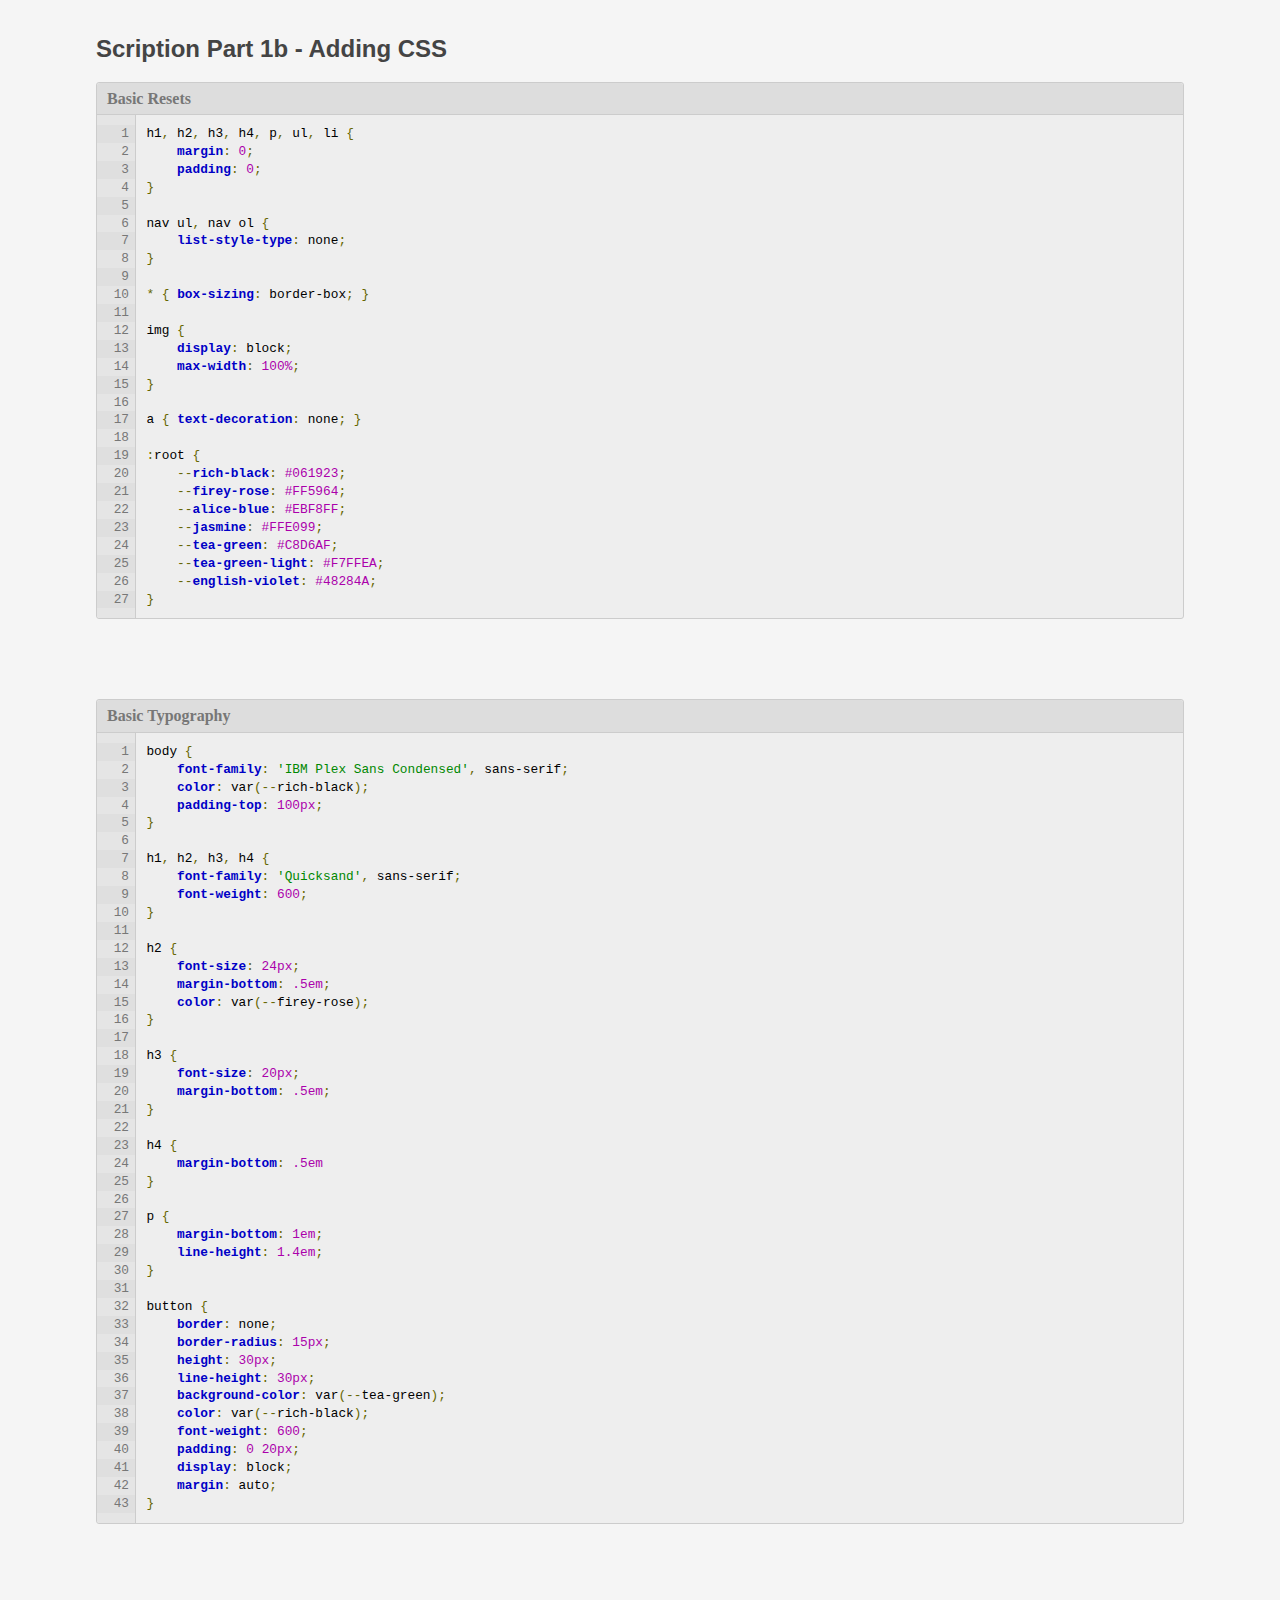
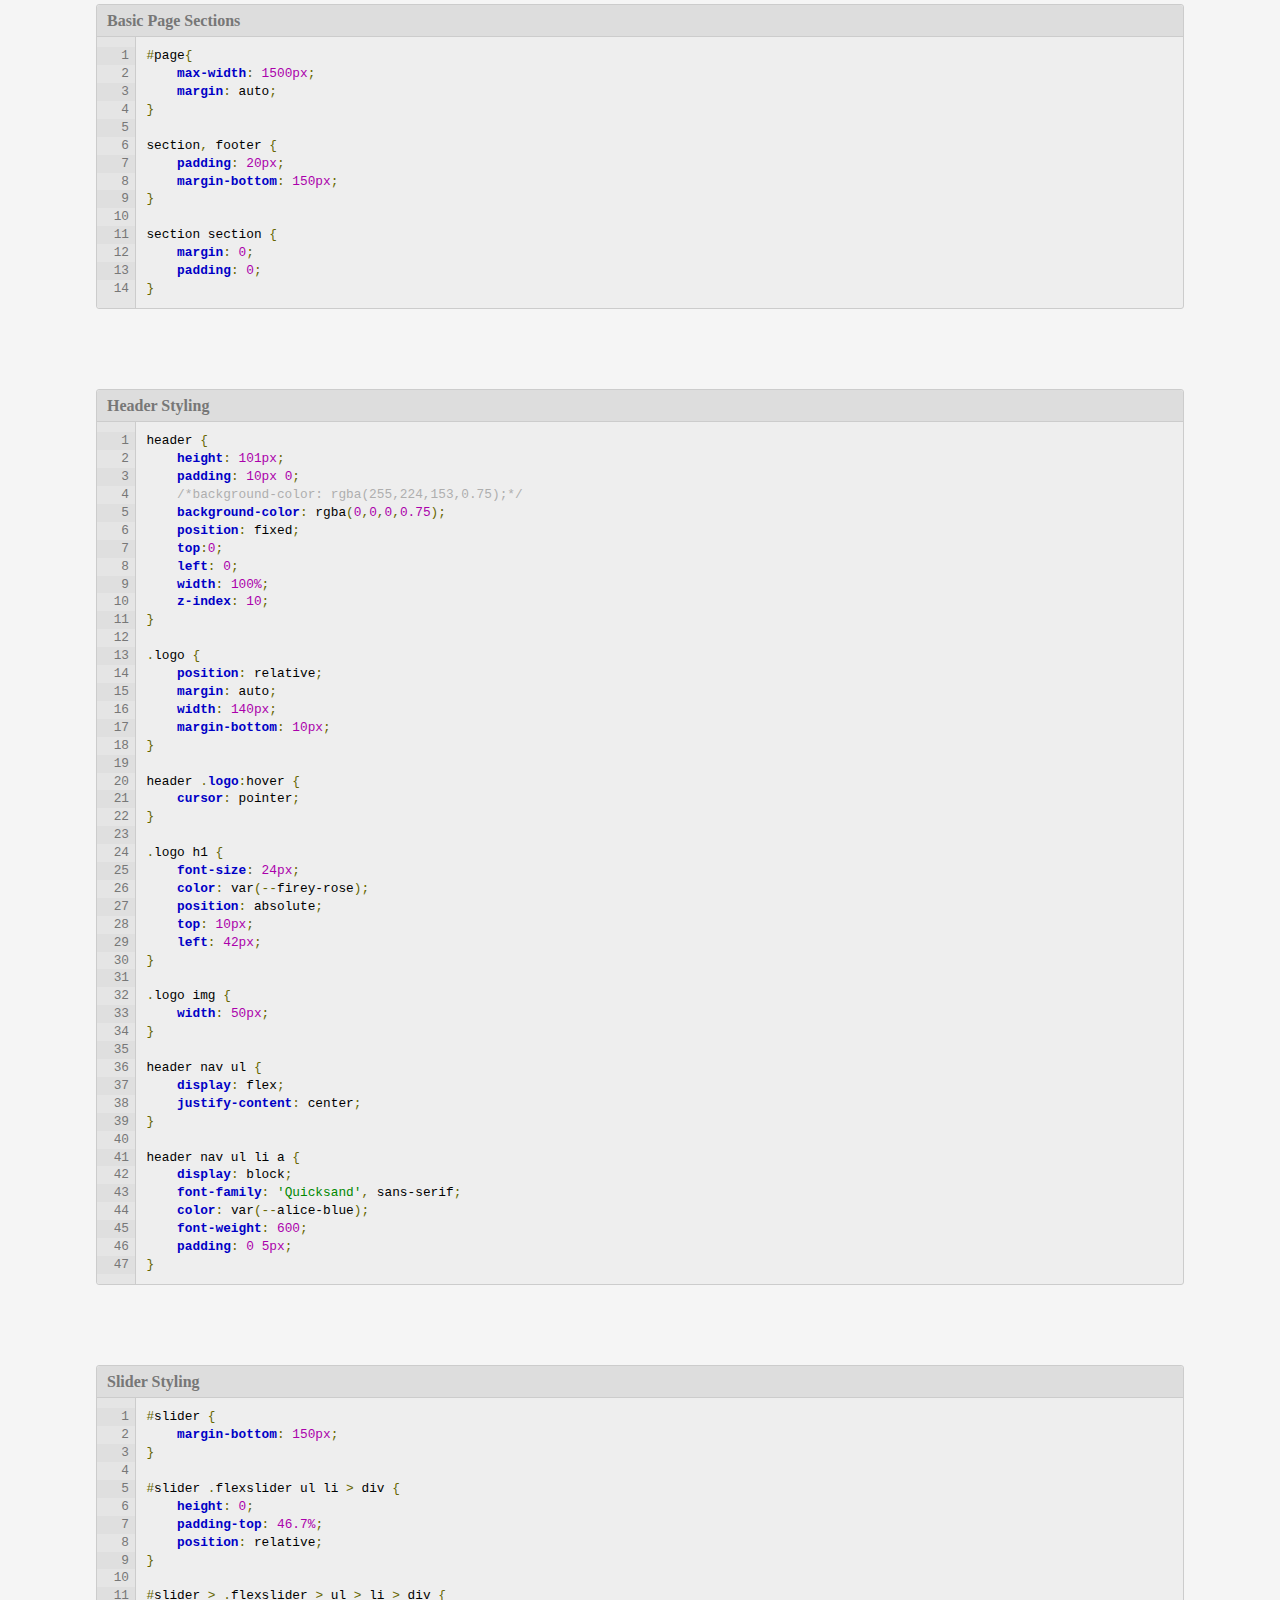
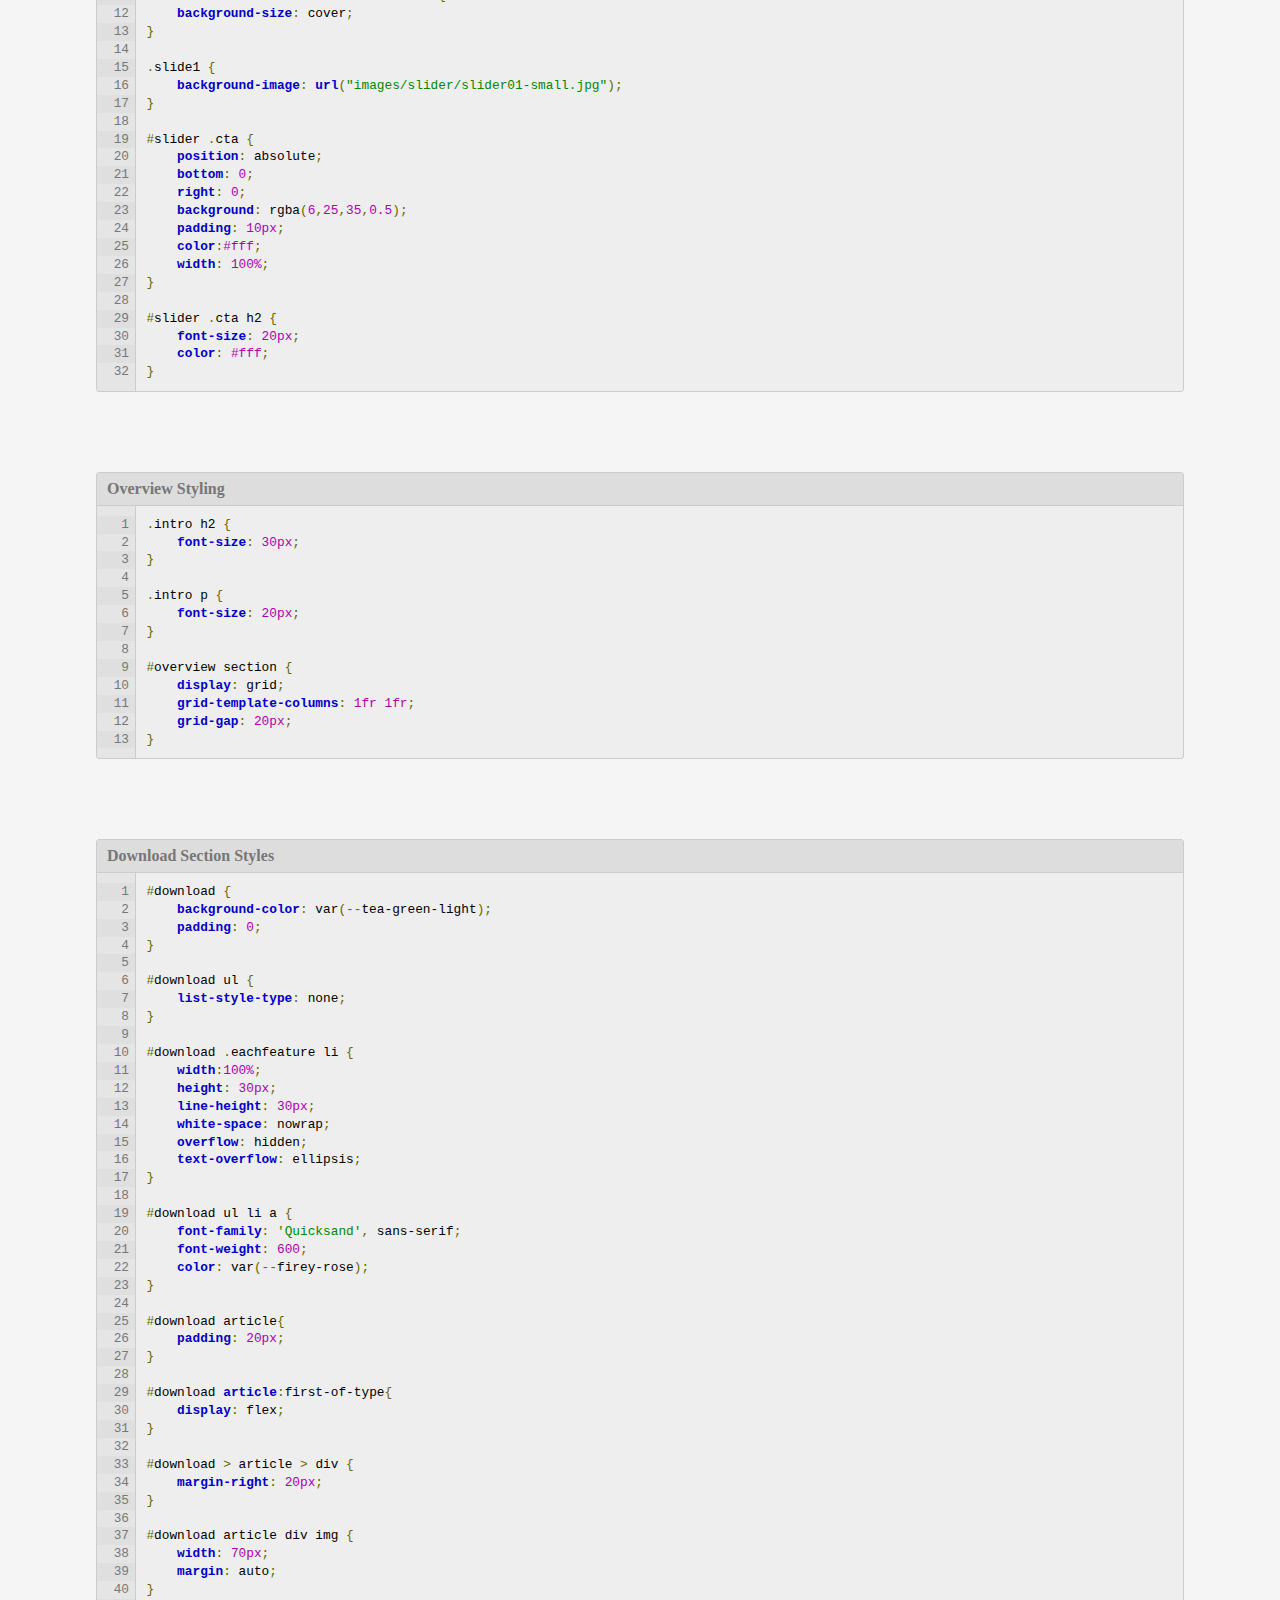
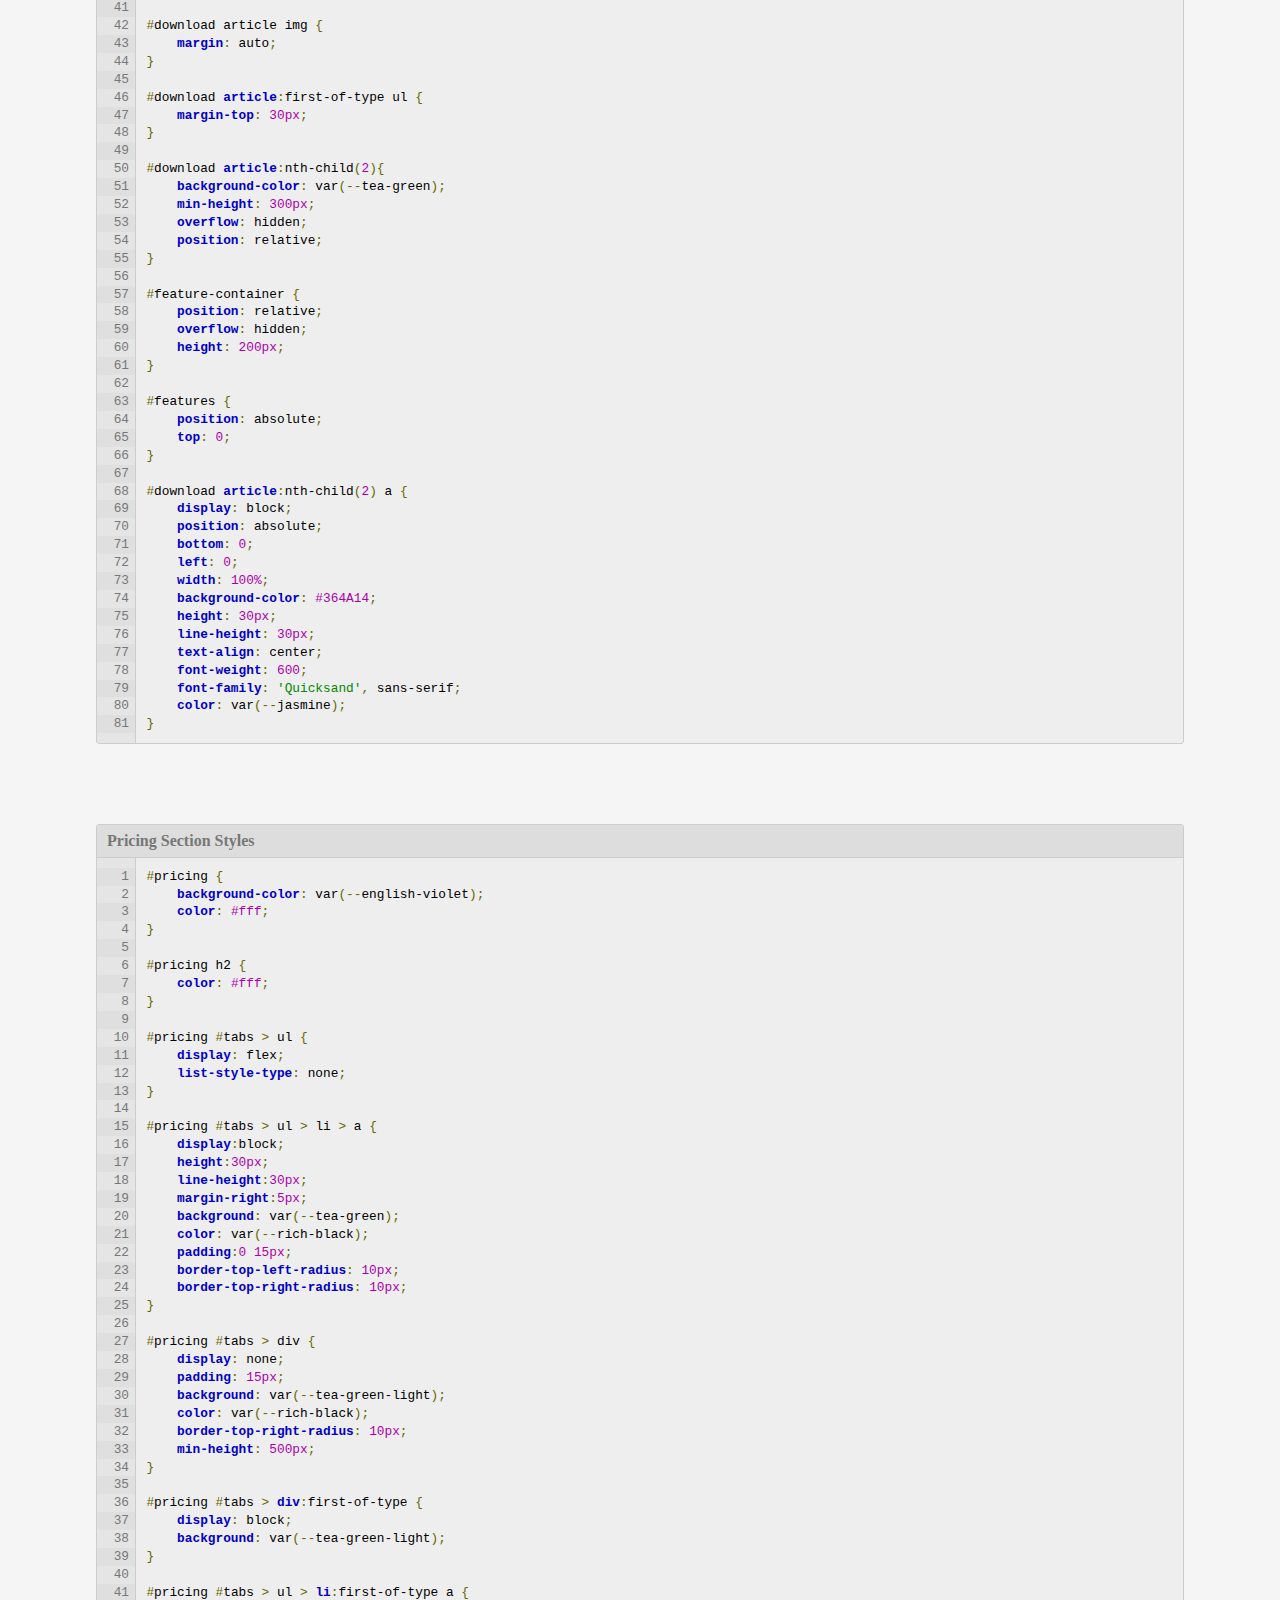
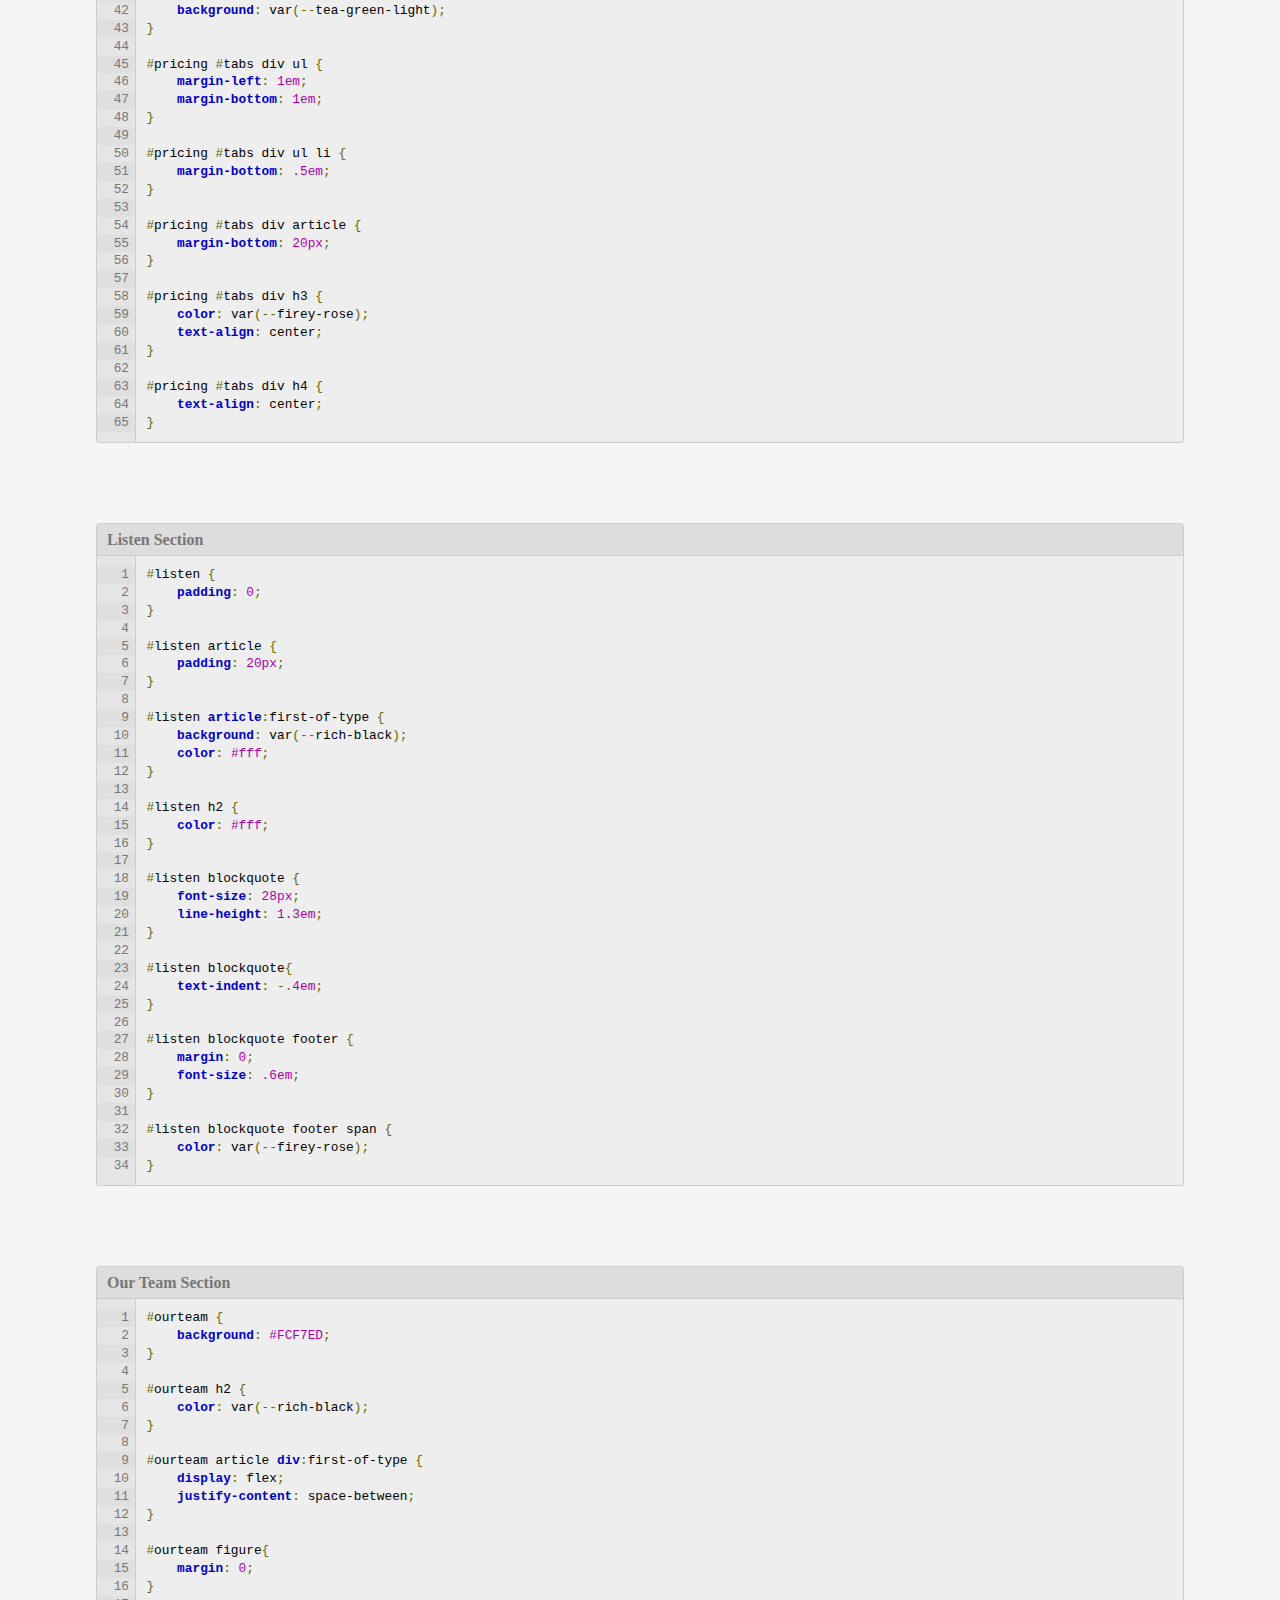
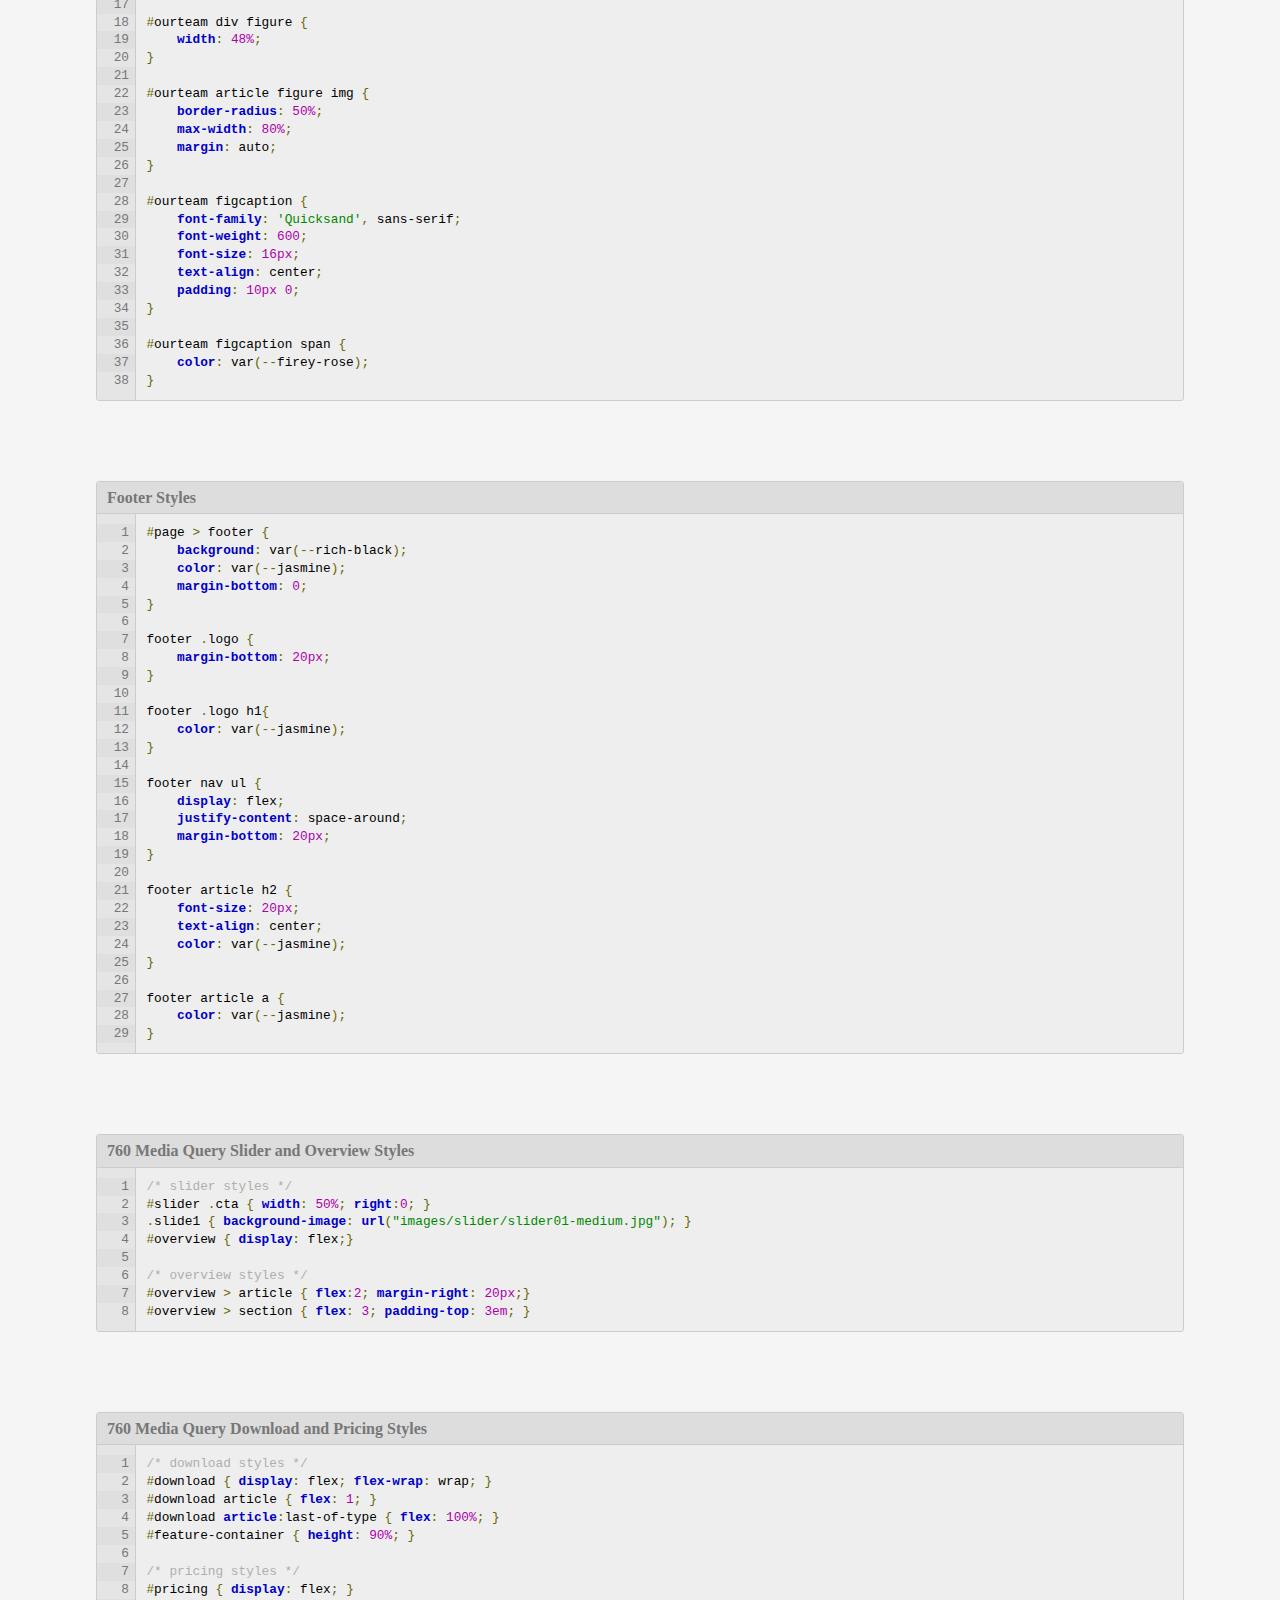
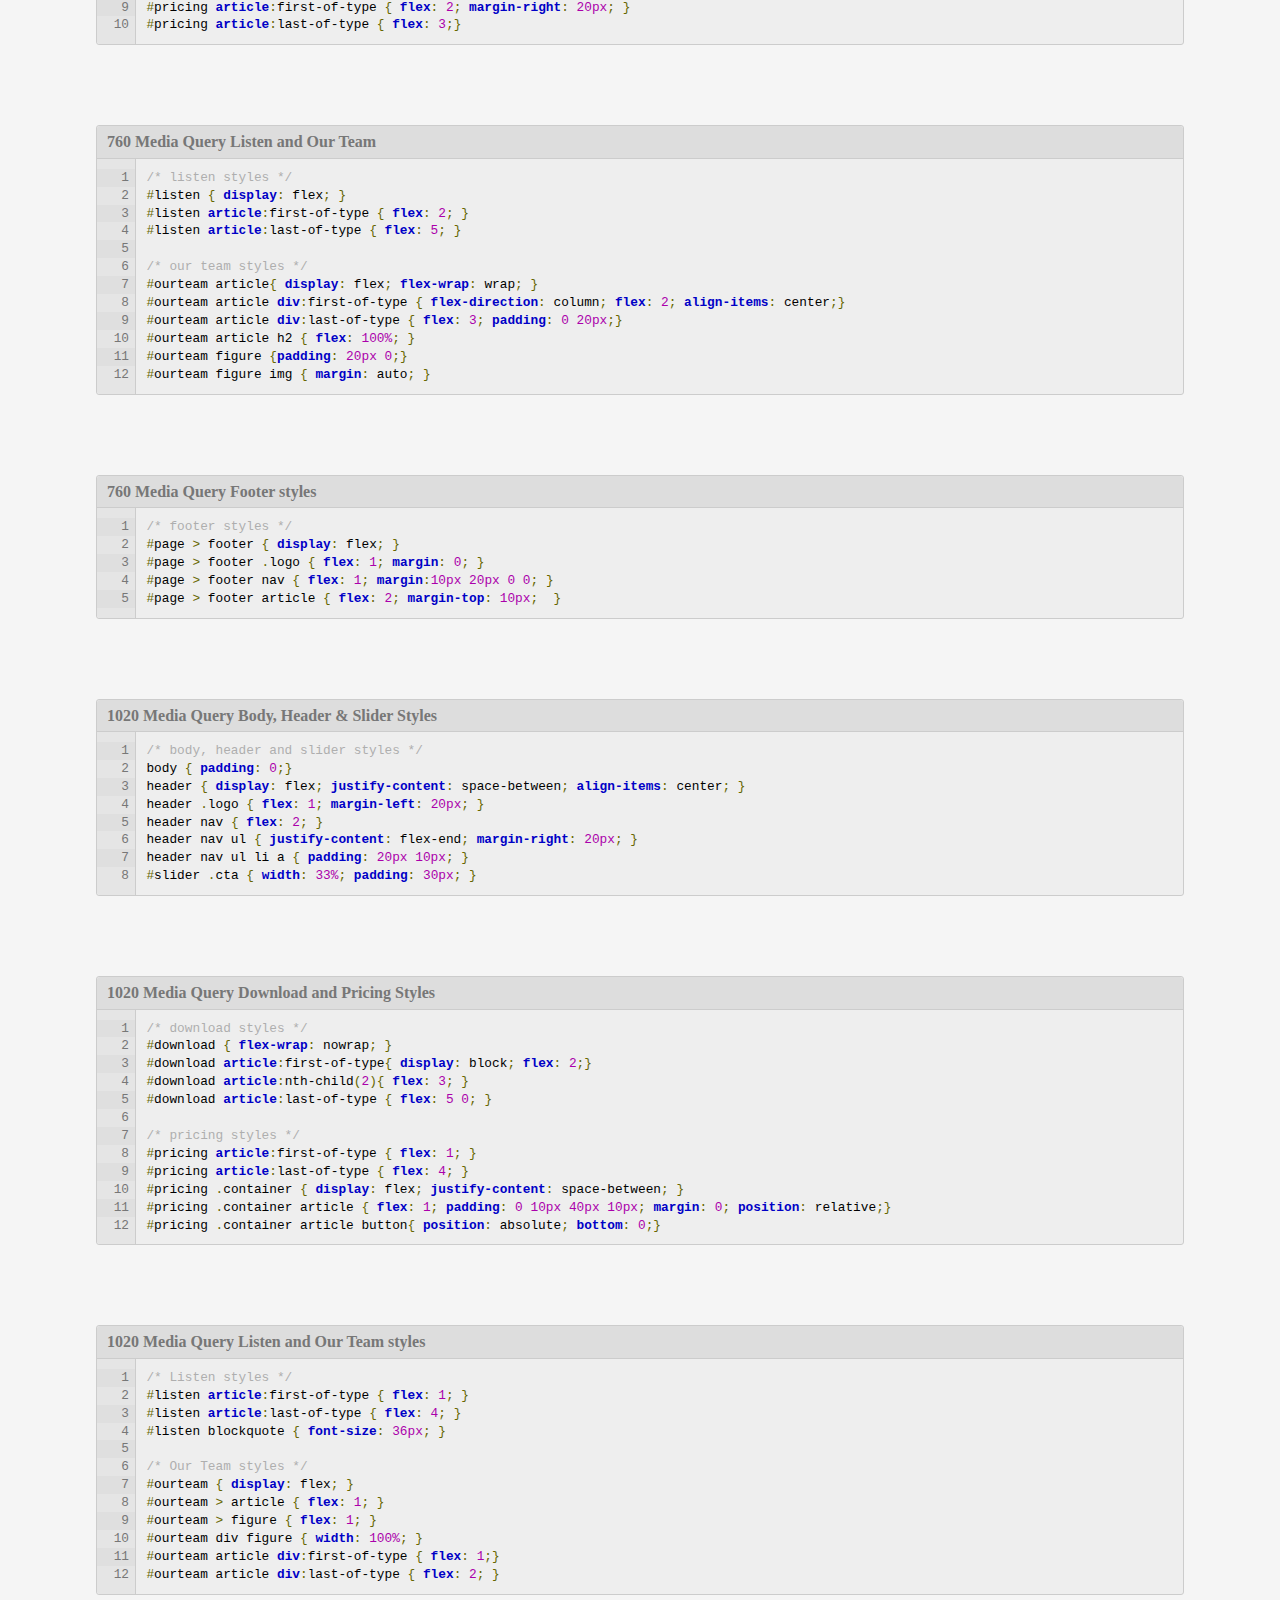
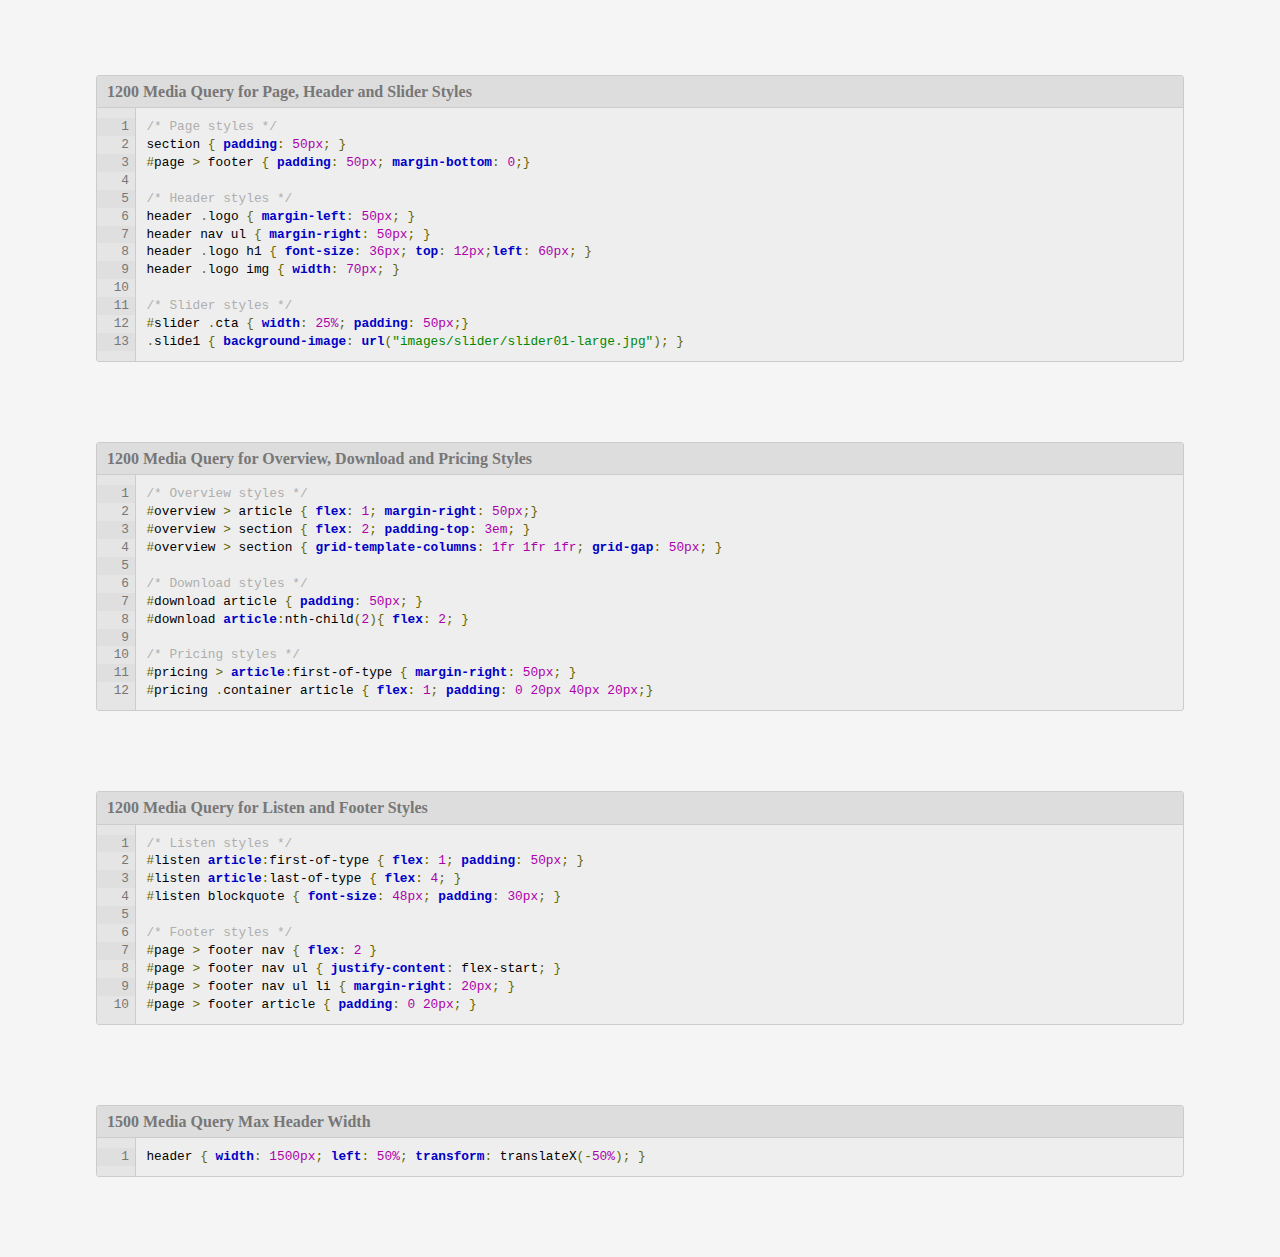
<file: week2/Scription-Site/Snippets/scription-part-1b-adding-css-id146.html>
<!doctype html>
<html lang="en">
<head>
	
	<meta charset="utf-8" />
 	<meta name="viewport" content="width=device-width" />

	<title>Scription Part 1b - Adding CSS</title>
    
	<script type="text/javascript">
	(function()
	{
		for(var tags = ['main','figure','figcaption'], i = 0; i < tags.length; i ++)
		{
			document.createElement(tags[i]);
		}
	})();
	</script>

	<style type="text/css">
	
	.pln{color:#000}@media screen{.str{color:#080}.kwd{color:#0000C6; font-weight:bold;}.com{color:#AEAEAE;}.typ{color:#AB00AB;}.lit{color:#AB00AB;}.pun,.opn,.clo{color:#660}.tag{color:#008}.atn{color:#AB00AB;}.atv{color:#080}.dec,.var{color:#AB00AB;}.fun{color:red}}@media print,projection{.str{color:#060}.kwd{color:#006;font-weight:bold}.com{color:#600;font-style:italic}.typ{color:#404;font-weight:bold}.lit{color:#044}.pun,.opn,.clo{color:#440}.tag{color:#006;font-weight:bold}.atn{color:#404}.atv{color:#060}}pre.prettyprint{padding:2px;border:1px solid #888}ol.linenums{margin-top:0;margin-bottom:0}li.L0,li.L1,li.L2,li.L3,li.L5,li.L6,li.L7,li.L8{list-style-type:none}li.L1,li.L3,li.L5,li.L7,li.L9{background:#eee}

	html, body
	{
		margin:0;
		padding:0;
		background:#f5f5f5;
		color:#444;
		font:normal normal normal 100%/1.4 georgia, serif;
	}
	
	main
	{
		display:block;
		width:85%;
		min-width:18em;
		margin:2em auto;
	}
	
	h2, h3, h4 {
		margin:.2em 0;
		font-family:Gotham, "Helvetica Neue", Helvetica, Arial, sans-serif;
	}
	
	figure
	{
		display:block;
		margin:1em 0 5em 0;
		border:1px solid #ccc;
		border-radius:3px;
		background:#eee;
	}
	
	figure figcaption
	{
		display:block;
		padding:5px 10px 4px 10px;
		border-bottom:1px solid #ccc;
		border-radius:3px 3px 0 0;
		font-weight:bold;
		background:#ddd;
		color:#777;
	}
	
	
	
	pre, pre *
	{
		font:normal normal normal 1em/1.4 monaco, courier, monospace;
	}
	pre
	{
		font-size:0.8em;
	}
	pre, pre code, pre samp
	{
		display:block;
		margin:0;
		cursor:text;
	}
	pre code, pre samp
	{
		/* enforce white-space for IE7 */
		white-space:pre;
		
		/* enforce word-wrap for mobile safari */
		word-wrap:normal;
		
		padding:10px;
		-moz-tab-size:4;
		-o-tab-size:4;
		tab-size:4;
		overflow-x:auto;
	}
	
	/* additional focus rules to provide a visual cue */
	pre [contenteditable]:focus
	{
		border-radius:0 0 3px 0;
		background:#fff;
		outline:none;
		box-shadow:inset 0 1px 4px 1px rgba(0,0,0,0.5);
	}

	pre.line-numbers
	{
		position:relative;
	}
	pre.line-numbers code, 
	pre.line-numbers samp
	{
		margin-left:3em;
		border-left:1px solid #ccc;
	}

	pre.line-numbers > div
	{
		display:block;
		position:absolute;
		top:0;
		left:0;
		height:100%;
		border-radius:0 0 0 3px;
		background:#e5e5e5;
		overflow:hidden;
		counter-reset:line;
	}
	
	pre.line-numbers > div > span
	{
		display:block;
		width:2.5em;
		padding:0 0.5em 0 0;
		text-align:right;
		color:#777;
		overflow:hidden;
		counter-increment:line;
	}
	pre.line-numbers > div > span::before
	{
		content:counter(line);
	}
	pre.line-numbers > div > span:first-child
	{
		margin-top:10px;
	}
	pre.line-numbers > div > span:nth-child(odd)
	{
		background:#dfdfdf;
	}
	
	@media print
	{
		pre code
		{
			overflow-x:visible;
			white-space:pre-wrap;
		}
		pre.line-numbers div
		{
			display:none;
		}
		pre.line-numbers > code, 
		pre.line-numbers > samp
		{
			margin-left:0;
		}
	}

	</style>

</head>
<body onload="prettyPrint()">

	<main>
    	
        <h2>Scription Part 1b - Adding CSS</h2>	
		<div id="example1-description"></div>

		<figure>
			<figcaption id="example1-caption">Basic Resets</figcaption>
<pre  
	aria-describedby="example1-description" 
	aria-labelledby="example1-caption"><code
    class="prettyprint lang-css" 
	contenteditable="true" 
	tabindex="0" 
	spellcheck="false">h1, h2, h3, h4, p, ul, li {
	margin: 0;
	padding: 0;
}

nav ul, nav ol {
	list-style-type: none;
}

* { box-sizing: border-box; }

img {
	display: block;
	max-width: 100%;
}

a { text-decoration: none; }

:root {
	--rich-black: #061923;
	--firey-rose: #FF5964;
	--alice-blue: #EBF8FF;
	--jasmine: #FFE099;
	--tea-green: #C8D6AF;
	--tea-green-light: #F7FFEA;
	--english-violet: #48284A;
}</code></pre>
		</figure>

	
		<div id="example2-description"></div>

		<figure>
			<figcaption id="example2-caption">Basic Typography</figcaption>
<pre  
	aria-describedby="example2-description" 
	aria-labelledby="example2-caption"><code
    class="prettyprint lang-css" 
	contenteditable="true" 
	tabindex="0" 
	spellcheck="false">body {
	font-family: 'IBM Plex Sans Condensed', sans-serif;
	color: var(--rich-black);
	padding-top: 100px;
}

h1, h2, h3, h4 { 
	font-family: 'Quicksand', sans-serif;
	font-weight: 600;
}

h2 {
	font-size: 24px;
	margin-bottom: .5em;
	color: var(--firey-rose);
}

h3 {
	font-size: 20px;
	margin-bottom: .5em;
}

h4 {
	margin-bottom: .5em
}

p {
	margin-bottom: 1em;
	line-height: 1.4em;
}

button {
	border: none;
	border-radius: 15px;
	height: 30px;
	line-height: 30px;
	background-color: var(--tea-green);
	color: var(--rich-black);
	font-weight: 600;
	padding: 0 20px;
	display: block;
	margin: auto;
}</code></pre>
		</figure>

	
		<div id="example3-description"></div>

		<figure>
			<figcaption id="example3-caption">Basic Page Sections</figcaption>
<pre  
	aria-describedby="example3-description" 
	aria-labelledby="example3-caption"><code
    class="prettyprint lang-css" 
	contenteditable="true" 
	tabindex="0" 
	spellcheck="false">#page{
	max-width: 1500px;
	margin: auto;
}

section, footer {
	padding: 20px;
	margin-bottom: 150px;
}

section section {
	margin: 0;
	padding: 0;
}</code></pre>
		</figure>

	
		<div id="example4-description"></div>

		<figure>
			<figcaption id="example4-caption">Header Styling</figcaption>
<pre  
	aria-describedby="example4-description" 
	aria-labelledby="example4-caption"><code
    class="prettyprint lang-css" 
	contenteditable="true" 
	tabindex="0" 
	spellcheck="false">header {
	height: 101px;
	padding: 10px 0;
	/*background-color: rgba(255,224,153,0.75);*/
	background-color: rgba(0,0,0,0.75);
	position: fixed;
	top:0;
	left: 0;
	width: 100%;
	z-index: 10;
}

.logo { 
	position: relative; 
	margin: auto;
	width: 140px;
	margin-bottom: 10px;
}

header .logo:hover {
	cursor: pointer;
}

.logo h1 {
	font-size: 24px;
	color: var(--firey-rose);
	position: absolute;
	top: 10px;
	left: 42px;
}

.logo img {
	width: 50px;
}

header nav ul {
	display: flex;
	justify-content: center;
}

header nav ul li a {
	display: block;
	font-family: 'Quicksand', sans-serif;
	color: var(--alice-blue);
	font-weight: 600;
	padding: 0 5px;
}</code></pre>
		</figure>

	
		<div id="example5-description"></div>

		<figure>
			<figcaption id="example5-caption">Slider Styling</figcaption>
<pre  
	aria-describedby="example5-description" 
	aria-labelledby="example5-caption"><code
    class="prettyprint lang-css" 
	contenteditable="true" 
	tabindex="0" 
	spellcheck="false">#slider {
	margin-bottom: 150px;
}

#slider .flexslider ul li &gt; div {
	height: 0;
	padding-top: 46.7%;
	position: relative;
}

#slider &gt; .flexslider &gt; ul &gt; li &gt; div { 
	background-size: cover; 
}

.slide1 { 
	background-image: url("images/slider/slider01-small.jpg"); 
}

#slider .cta {
	position: absolute;
	bottom: 0;
	right: 0;
	background: rgba(6,25,35,0.5);
	padding: 10px;
	color:#fff;
	width: 100%;
}

#slider .cta h2 {
	font-size: 20px;
	color: #fff;
}</code></pre>
		</figure>

	
		<div id="example6-description"></div>

		<figure>
			<figcaption id="example6-caption">Overview Styling</figcaption>
<pre  
	aria-describedby="example6-description" 
	aria-labelledby="example6-caption"><code
    class="prettyprint lang-css" 
	contenteditable="true" 
	tabindex="0" 
	spellcheck="false">.intro h2 {
	font-size: 30px;
}

.intro p {
	font-size: 20px;
}

#overview section {
	display: grid;
	grid-template-columns: 1fr 1fr;
	grid-gap: 20px;
}</code></pre>
		</figure>

	
		<div id="example7-description"></div>

		<figure>
			<figcaption id="example7-caption">Download Section Styles</figcaption>
<pre  
	aria-describedby="example7-description" 
	aria-labelledby="example7-caption"><code
    class="prettyprint lang-css" 
	contenteditable="true" 
	tabindex="0" 
	spellcheck="false">#download {
	background-color: var(--tea-green-light);
	padding: 0;
}

#download ul {
	list-style-type: none;
}

#download .eachfeature li {
	width:100%;
	height: 30px;
	line-height: 30px;
	white-space: nowrap;
	overflow: hidden;
	text-overflow: ellipsis;
}

#download ul li a {
	font-family: 'Quicksand', sans-serif;
	font-weight: 600;
	color: var(--firey-rose);
}

#download article{
	padding: 20px;
}

#download article:first-of-type{
	display: flex;
}

#download &gt; article &gt; div {
	margin-right: 20px;
}

#download article div img {
	width: 70px;
	margin: auto;
}

#download article img {
	margin: auto;
}

#download article:first-of-type ul {
	margin-top: 30px;
}

#download article:nth-child(2){
	background-color: var(--tea-green);
	min-height: 300px;
	overflow: hidden;
	position: relative;
}

#feature-container {
	position: relative;
	overflow: hidden;
	height: 200px;
}

#features {
	position: absolute;
	top: 0;
}

#download article:nth-child(2) a {
	display: block;
	position: absolute;
	bottom: 0;
	left: 0;
	width: 100%;
	background-color: #364A14;
	height: 30px;
	line-height: 30px;
	text-align: center;
	font-weight: 600;
	font-family: 'Quicksand', sans-serif;
	color: var(--jasmine);
}</code></pre>
		</figure>

	
		<div id="example8-description"></div>

		<figure>
			<figcaption id="example8-caption">Pricing Section Styles</figcaption>
<pre  
	aria-describedby="example8-description" 
	aria-labelledby="example8-caption"><code
    class="prettyprint lang-css" 
	contenteditable="true" 
	tabindex="0" 
	spellcheck="false">#pricing {
	background-color: var(--english-violet);
	color: #fff;
}

#pricing h2 {
	color: #fff;
}

#pricing #tabs &gt; ul {
	display: flex;
	list-style-type: none;
}

#pricing #tabs &gt; ul &gt; li &gt; a {
    display:block;
    height:30px;
    line-height:30px;
    margin-right:5px;
    background: var(--tea-green);
    color: var(--rich-black);
    padding:0 15px;
    border-top-left-radius: 10px;
    border-top-right-radius: 10px;
}

#pricing #tabs &gt; div {
	display: none;
	padding: 15px;
	background: var(--tea-green-light);
	color: var(--rich-black);
	border-top-right-radius: 10px;
	min-height: 500px;
}

#pricing #tabs &gt; div:first-of-type {
	display: block;
	background: var(--tea-green-light);
}

#pricing #tabs &gt; ul &gt; li:first-of-type a {
	background: var(--tea-green-light);
}

#pricing #tabs div ul {
	margin-left: 1em;
	margin-bottom: 1em;
}

#pricing #tabs div ul li {
	margin-bottom: .5em;
}

#pricing #tabs div article {
	margin-bottom: 20px;
}

#pricing #tabs div h3 {
	color: var(--firey-rose);
	text-align: center;
}

#pricing #tabs div h4 {
	text-align: center;
}</code></pre>
		</figure>

	
		<div id="example9-description"></div>

		<figure>
			<figcaption id="example9-caption">Listen Section</figcaption>
<pre  
	aria-describedby="example9-description" 
	aria-labelledby="example9-caption"><code
    class="prettyprint lang-css" 
	contenteditable="true" 
	tabindex="0" 
	spellcheck="false">#listen {
	padding: 0;
}

#listen article {
	padding: 20px;
}

#listen article:first-of-type {
	background: var(--rich-black);
	color: #fff;
}

#listen h2 {
	color: #fff;
}

#listen blockquote {
	font-size: 28px;
	line-height: 1.3em;
}

#listen blockquote{
	text-indent: -.4em;
}

#listen blockquote footer {
	margin: 0;
	font-size: .6em;
}

#listen blockquote footer span {
	color: var(--firey-rose);
}</code></pre>
		</figure>

	
		<div id="example10-description"></div>

		<figure>
			<figcaption id="example10-caption">Our Team Section</figcaption>
<pre  
	aria-describedby="example10-description" 
	aria-labelledby="example10-caption"><code
    class="prettyprint lang-css" 
	contenteditable="true" 
	tabindex="0" 
	spellcheck="false">#ourteam {
	background: #FCF7ED;
}

#ourteam h2 {
	color: var(--rich-black);
}

#ourteam article div:first-of-type {
	display: flex;
	justify-content: space-between;
}

#ourteam figure{
	margin: 0;
}

#ourteam div figure {
	width: 48%;
}

#ourteam article figure img {
	border-radius: 50%;
	max-width: 80%;
	margin: auto;
}

#ourteam figcaption {
	font-family: 'Quicksand', sans-serif;
	font-weight: 600;
	font-size: 16px;
	text-align: center;
	padding: 10px 0;
}

#ourteam figcaption span {
	color: var(--firey-rose);
}</code></pre>
		</figure>

	
		<div id="example11-description"></div>

		<figure>
			<figcaption id="example11-caption">Footer Styles</figcaption>
<pre  
	aria-describedby="example11-description" 
	aria-labelledby="example11-caption"><code
    class="prettyprint lang-css" 
	contenteditable="true" 
	tabindex="0" 
	spellcheck="false">#page &gt; footer {
	background: var(--rich-black);
	color: var(--jasmine);
	margin-bottom: 0;
}

footer .logo {
	margin-bottom: 20px;
}

footer .logo h1{
	color: var(--jasmine);
}

footer nav ul {
	display: flex;
	justify-content: space-around;
	margin-bottom: 20px;
}

footer article h2 {
	font-size: 20px;
	text-align: center;
	color: var(--jasmine);
}

footer article a {
	color: var(--jasmine);
}</code></pre>
		</figure>

	
		<div id="example12-description"></div>

		<figure>
			<figcaption id="example12-caption">760 Media Query Slider and Overview Styles</figcaption>
<pre  
	aria-describedby="example12-description" 
	aria-labelledby="example12-caption"><code
    class="prettyprint lang-css" 
	contenteditable="true" 
	tabindex="0" 
	spellcheck="false">/* slider styles */
#slider .cta { width: 50%; right:0; }
.slide1 { background-image: url("images/slider/slider01-medium.jpg"); }
#overview { display: flex;}

/* overview styles */
#overview &gt; article { flex:2; margin-right: 20px;}
#overview &gt; section { flex: 3; padding-top: 3em; }</code></pre>
		</figure>

	
		<div id="example13-description"></div>

		<figure>
			<figcaption id="example13-caption">760 Media Query Download and Pricing Styles</figcaption>
<pre  
	aria-describedby="example13-description" 
	aria-labelledby="example13-caption"><code
    class="prettyprint lang-css" 
	contenteditable="true" 
	tabindex="0" 
	spellcheck="false">/* download styles */
#download { display: flex; flex-wrap: wrap; }
#download article { flex: 1; }
#download article:last-of-type { flex: 100%; }
#feature-container { height: 90%; }

/* pricing styles */
#pricing { display: flex; }
#pricing article:first-of-type { flex: 2; margin-right: 20px; }
#pricing article:last-of-type { flex: 3;}</code></pre>
		</figure>

	
		<div id="example14-description"></div>

		<figure>
			<figcaption id="example14-caption">760 Media Query Listen and Our Team</figcaption>
<pre  
	aria-describedby="example14-description" 
	aria-labelledby="example14-caption"><code
    class="prettyprint lang-css" 
	contenteditable="true" 
	tabindex="0" 
	spellcheck="false">/* listen styles */
#listen { display: flex; }
#listen article:first-of-type { flex: 2; }
#listen article:last-of-type { flex: 5; }

/* our team styles */
#ourteam article{ display: flex; flex-wrap: wrap; }
#ourteam article div:first-of-type { flex-direction: column; flex: 2; align-items: center;}
#ourteam article div:last-of-type { flex: 3; padding: 0 20px;}
#ourteam article h2 { flex: 100%; }
#ourteam figure {padding: 20px 0;}
#ourteam figure img { margin: auto; }</code></pre>
		</figure>

	
		<div id="example15-description"></div>

		<figure>
			<figcaption id="example15-caption">760 Media Query Footer styles</figcaption>
<pre  
	aria-describedby="example15-description" 
	aria-labelledby="example15-caption"><code
    class="prettyprint lang-css" 
	contenteditable="true" 
	tabindex="0" 
	spellcheck="false">/* footer styles */
#page &gt; footer { display: flex; }
#page &gt; footer .logo { flex: 1; margin: 0; }
#page &gt; footer nav { flex: 1; margin:10px 20px 0 0; }
#page &gt; footer article { flex: 2; margin-top: 10px;  }</code></pre>
		</figure>

	
		<div id="example16-description"></div>

		<figure>
			<figcaption id="example16-caption">1020 Media Query Body, Header &amp; Slider Styles</figcaption>
<pre  
	aria-describedby="example16-description" 
	aria-labelledby="example16-caption"><code
    class="prettyprint lang-css" 
	contenteditable="true" 
	tabindex="0" 
	spellcheck="false">/* body, header and slider styles */
body { padding: 0;}
header { display: flex; justify-content: space-between; align-items: center; }
header .logo { flex: 1; margin-left: 20px; }
header nav { flex: 2; }
header nav ul { justify-content: flex-end; margin-right: 20px; }
header nav ul li a { padding: 20px 10px; }
#slider .cta { width: 33%; padding: 30px; }</code></pre>
		</figure>

	
		<div id="example17-description"></div>

		<figure>
			<figcaption id="example17-caption">1020 Media Query Download and Pricing Styles</figcaption>
<pre  
	aria-describedby="example17-description" 
	aria-labelledby="example17-caption"><code
    class="prettyprint lang-css" 
	contenteditable="true" 
	tabindex="0" 
	spellcheck="false">/* download styles */
#download { flex-wrap: nowrap; }
#download article:first-of-type{ display: block; flex: 2;}
#download article:nth-child(2){ flex: 3; }
#download article:last-of-type { flex: 5 0; }

/* pricing styles */
#pricing article:first-of-type { flex: 1; }
#pricing article:last-of-type { flex: 4; }
#pricing .container { display: flex; justify-content: space-between; }
#pricing .container article { flex: 1; padding: 0 10px 40px 10px; margin: 0; position: relative;}
#pricing .container article button{ position: absolute; bottom: 0;}</code></pre>
		</figure>

	
		<div id="example18-description"></div>

		<figure>
			<figcaption id="example18-caption">1020 Media Query Listen and Our Team styles</figcaption>
<pre  
	aria-describedby="example18-description" 
	aria-labelledby="example18-caption"><code
    class="prettyprint lang-css" 
	contenteditable="true" 
	tabindex="0" 
	spellcheck="false">/* Listen styles */
#listen article:first-of-type { flex: 1; }
#listen article:last-of-type { flex: 4; }
#listen blockquote { font-size: 36px; }

/* Our Team styles */
#ourteam { display: flex; }
#ourteam &gt; article { flex: 1; }
#ourteam &gt; figure { flex: 1; }
#ourteam div figure { width: 100%; }
#ourteam article div:first-of-type { flex: 1;}
#ourteam article div:last-of-type { flex: 2; }</code></pre>
		</figure>

	
		<div id="example19-description"></div>

		<figure>
			<figcaption id="example19-caption">1200 Media Query for Page, Header and Slider Styles</figcaption>
<pre  
	aria-describedby="example19-description" 
	aria-labelledby="example19-caption"><code
    class="prettyprint lang-css" 
	contenteditable="true" 
	tabindex="0" 
	spellcheck="false">/* Page styles */
section { padding: 50px; }
#page &gt; footer { padding: 50px; margin-bottom: 0;}

/* Header styles */
header .logo { margin-left: 50px; }
header nav ul { margin-right: 50px; }
header .logo h1 { font-size: 36px; top: 12px;left: 60px; }
header .logo img { width: 70px; }

/* Slider styles */
#slider .cta { width: 25%; padding: 50px;}
.slide1 { background-image: url("images/slider/slider01-large.jpg"); }</code></pre>
		</figure>

	
		<div id="example20-description"></div>

		<figure>
			<figcaption id="example20-caption">1200 Media Query for Overview, Download and Pricing Styles</figcaption>
<pre  
	aria-describedby="example20-description" 
	aria-labelledby="example20-caption"><code
    class="prettyprint lang-css" 
	contenteditable="true" 
	tabindex="0" 
	spellcheck="false">/* Overview styles */
#overview &gt; article { flex: 1; margin-right: 50px;}
#overview &gt; section { flex: 2; padding-top: 3em; }
#overview &gt; section { grid-template-columns: 1fr 1fr 1fr; grid-gap: 50px; }

/* Download styles */
#download article { padding: 50px; }
#download article:nth-child(2){ flex: 2; }

/* Pricing styles */
#pricing &gt; article:first-of-type { margin-right: 50px; }
#pricing .container article { flex: 1; padding: 0 20px 40px 20px;}</code></pre>
		</figure>

	
		<div id="example21-description"></div>

		<figure>
			<figcaption id="example21-caption">1200 Media Query for Listen and Footer Styles</figcaption>
<pre  
	aria-describedby="example21-description" 
	aria-labelledby="example21-caption"><code
    class="prettyprint lang-css" 
	contenteditable="true" 
	tabindex="0" 
	spellcheck="false">/* Listen styles */
#listen article:first-of-type { flex: 1; padding: 50px; }
#listen article:last-of-type { flex: 4; }
#listen blockquote { font-size: 48px; padding: 30px; }

/* Footer styles */
#page &gt; footer nav { flex: 2 }
#page &gt; footer nav ul { justify-content: flex-start; }
#page &gt; footer nav ul li { margin-right: 20px; }
#page &gt; footer article { padding: 0 20px; }</code></pre>
		</figure>

	
		<div id="example22-description"></div>

		<figure>
			<figcaption id="example22-caption">1500 Media Query Max Header Width</figcaption>
<pre  
	aria-describedby="example22-description" 
	aria-labelledby="example22-caption"><code
    class="prettyprint lang-css" 
	contenteditable="true" 
	tabindex="0" 
	spellcheck="false">header { width: 1500px; left: 50%; transform: translateX(-50%); }</code></pre>
		</figure>

	</main>
	
	<script type="text/javascript">
    (function()
    {
        if(typeof(window.getComputedStyle) == 'undefined') 
        { 
            return; 
        }
        
        var pre = document.getElementsByTagName('pre');
        
        for(var len = pre.length, i = 0; i < len; i ++)
        {
            var code = pre[i].getElementsByTagName('code').item(0);
            if(!code)
            {
                code = pre[i].getElementsByTagName('samp').item(0);
                if(!code)
                {
                    continue;
                }
            }
            
            var column = document.createElement('div');
            column.setAttribute('aria-hidden', 'true');
            
            for(var n = 0; n < code.innerHTML.split(/[\n\r]/g).length; n ++)
            {
                column.appendChild(document.createElement('span'));
            }
            
            pre[i].insertBefore(column, code);
            pre[i].className = 'line-numbers';
        }	
    
    })();
    </script>
    
    <script type="text/javascript">
	
	!function(){var q=null;window.PR_SHOULD_USE_CONTINUATION=!0;
(function(){function S(a){function d(e){var b=e.charCodeAt(0);if(b!==92)return b;var a=e.charAt(1);return(b=r[a])?b:"0"<=a&&a<="7"?parseInt(e.substring(1),8):a==="u"||a==="x"?parseInt(e.substring(2),16):e.charCodeAt(1)}function g(e){if(e<32)return(e<16?"\\x0":"\\x")+e.toString(16);e=String.fromCharCode(e);return e==="\\"||e==="-"||e==="]"||e==="^"?"\\"+e:e}function b(e){var b=e.substring(1,e.length-1).match(/\\u[\dA-Fa-f]{4}|\\x[\dA-Fa-f]{2}|\\[0-3][0-7]{0,2}|\\[0-7]{1,2}|\\[\S\s]|[^\\]/g),e=[],a=
b[0]==="^",c=["["];a&&c.push("^");for(var a=a?1:0,f=b.length;a<f;++a){var h=b[a];if(/\\[bdsw]/i.test(h))c.push(h);else{var h=d(h),l;a+2<f&&"-"===b[a+1]?(l=d(b[a+2]),a+=2):l=h;e.push([h,l]);l<65||h>122||(l<65||h>90||e.push([Math.max(65,h)|32,Math.min(l,90)|32]),l<97||h>122||e.push([Math.max(97,h)&-33,Math.min(l,122)&-33]))}}e.sort(function(e,a){return e[0]-a[0]||a[1]-e[1]});b=[];f=[];for(a=0;a<e.length;++a)h=e[a],h[0]<=f[1]+1?f[1]=Math.max(f[1],h[1]):b.push(f=h);for(a=0;a<b.length;++a)h=b[a],c.push(g(h[0])),
h[1]>h[0]&&(h[1]+1>h[0]&&c.push("-"),c.push(g(h[1])));c.push("]");return c.join("")}function s(e){for(var a=e.source.match(/\[(?:[^\\\]]|\\[\S\s])*]|\\u[\dA-Fa-f]{4}|\\x[\dA-Fa-f]{2}|\\\d+|\\[^\dux]|\(\?[!:=]|[()^]|[^()[\\^]+/g),c=a.length,d=[],f=0,h=0;f<c;++f){var l=a[f];l==="("?++h:"\\"===l.charAt(0)&&(l=+l.substring(1))&&(l<=h?d[l]=-1:a[f]=g(l))}for(f=1;f<d.length;++f)-1===d[f]&&(d[f]=++x);for(h=f=0;f<c;++f)l=a[f],l==="("?(++h,d[h]||(a[f]="(?:")):"\\"===l.charAt(0)&&(l=+l.substring(1))&&l<=h&&
(a[f]="\\"+d[l]);for(f=0;f<c;++f)"^"===a[f]&&"^"!==a[f+1]&&(a[f]="");if(e.ignoreCase&&m)for(f=0;f<c;++f)l=a[f],e=l.charAt(0),l.length>=2&&e==="["?a[f]=b(l):e!=="\\"&&(a[f]=l.replace(/[A-Za-z]/g,function(a){a=a.charCodeAt(0);return"["+String.fromCharCode(a&-33,a|32)+"]"}));return a.join("")}for(var x=0,m=!1,j=!1,k=0,c=a.length;k<c;++k){var i=a[k];if(i.ignoreCase)j=!0;else if(/[a-z]/i.test(i.source.replace(/\\u[\da-f]{4}|\\x[\da-f]{2}|\\[^UXux]/gi,""))){m=!0;j=!1;break}}for(var r={b:8,t:9,n:10,v:11,
f:12,r:13},n=[],k=0,c=a.length;k<c;++k){i=a[k];if(i.global||i.multiline)throw Error(""+i);n.push("(?:"+s(i)+")")}return RegExp(n.join("|"),j?"gi":"g")}function T(a,d){function g(a){var c=a.nodeType;if(c==1){if(!b.test(a.className)){for(c=a.firstChild;c;c=c.nextSibling)g(c);c=a.nodeName.toLowerCase();if("br"===c||"li"===c)s[j]="\n",m[j<<1]=x++,m[j++<<1|1]=a}}else if(c==3||c==4)c=a.nodeValue,c.length&&(c=d?c.replace(/\r\n?/g,"\n"):c.replace(/[\t\n\r ]+/g," "),s[j]=c,m[j<<1]=x,x+=c.length,m[j++<<1|1]=
a)}var b=/(?:^|\s)nocode(?:\s|$)/,s=[],x=0,m=[],j=0;g(a);return{a:s.join("").replace(/\n$/,""),d:m}}function H(a,d,g,b){d&&(a={a:d,e:a},g(a),b.push.apply(b,a.g))}function U(a){for(var d=void 0,g=a.firstChild;g;g=g.nextSibling)var b=g.nodeType,d=b===1?d?a:g:b===3?V.test(g.nodeValue)?a:d:d;return d===a?void 0:d}function C(a,d){function g(a){for(var j=a.e,k=[j,"pln"],c=0,i=a.a.match(s)||[],r={},n=0,e=i.length;n<e;++n){var z=i[n],w=r[z],t=void 0,f;if(typeof w==="string")f=!1;else{var h=b[z.charAt(0)];
if(h)t=z.match(h[1]),w=h[0];else{for(f=0;f<x;++f)if(h=d[f],t=z.match(h[1])){w=h[0];break}t||(w="pln")}if((f=w.length>=5&&"lang-"===w.substring(0,5))&&!(t&&typeof t[1]==="string"))f=!1,w="src";f||(r[z]=w)}h=c;c+=z.length;if(f){f=t[1];var l=z.indexOf(f),B=l+f.length;t[2]&&(B=z.length-t[2].length,l=B-f.length);w=w.substring(5);H(j+h,z.substring(0,l),g,k);H(j+h+l,f,I(w,f),k);H(j+h+B,z.substring(B),g,k)}else k.push(j+h,w)}a.g=k}var b={},s;(function(){for(var g=a.concat(d),j=[],k={},c=0,i=g.length;c<i;++c){var r=
g[c],n=r[3];if(n)for(var e=n.length;--e>=0;)b[n.charAt(e)]=r;r=r[1];n=""+r;k.hasOwnProperty(n)||(j.push(r),k[n]=q)}j.push(/[\S\s]/);s=S(j)})();var x=d.length;return g}function v(a){var d=[],g=[];a.tripleQuotedStrings?d.push(["str",/^(?:'''(?:[^'\\]|\\[\S\s]|''?(?=[^']))*(?:'''|$)|"""(?:[^"\\]|\\[\S\s]|""?(?=[^"]))*(?:"""|$)|'(?:[^'\\]|\\[\S\s])*(?:'|$)|"(?:[^"\\]|\\[\S\s])*(?:"|$))/,q,"'\""]):a.multiLineStrings?d.push(["str",/^(?:'(?:[^'\\]|\\[\S\s])*(?:'|$)|"(?:[^"\\]|\\[\S\s])*(?:"|$)|`(?:[^\\`]|\\[\S\s])*(?:`|$))/,
q,"'\"`"]):d.push(["str",/^(?:'(?:[^\n\r'\\]|\\.)*(?:'|$)|"(?:[^\n\r"\\]|\\.)*(?:"|$))/,q,"\"'"]);a.verbatimStrings&&g.push(["str",/^@"(?:[^"]|"")*(?:"|$)/,q]);var b=a.hashComments;b&&(a.cStyleComments?(b>1?d.push(["com",/^#(?:##(?:[^#]|#(?!##))*(?:###|$)|.*)/,q,"#"]):d.push(["com",/^#(?:(?:define|e(?:l|nd)if|else|error|ifn?def|include|line|pragma|undef|warning)\b|[^\n\r]*)/,q,"#"]),g.push(["str",/^<(?:(?:(?:\.\.\/)*|\/?)(?:[\w-]+(?:\/[\w-]+)+)?[\w-]+\.h(?:h|pp|\+\+)?|[a-z]\w*)>/,q])):d.push(["com",
/^#[^\n\r]*/,q,"#"]));a.cStyleComments&&(g.push(["com",/^\/\/[^\n\r]*/,q]),g.push(["com",/^\/\*[\S\s]*?(?:\*\/|$)/,q]));if(b=a.regexLiterals){var s=(b=b>1?"":"\n\r")?".":"[\\S\\s]";g.push(["lang-regex",RegExp("^(?:^^\\.?|[+-]|[!=]=?=?|\\#|%=?|&&?=?|\\(|\\*=?|[+\\-]=|->|\\/=?|::?|<<?=?|>>?>?=?|,|;|\\?|@|\\[|~|{|\\^\\^?=?|\\|\\|?=?|break|case|continue|delete|do|else|finally|instanceof|return|throw|try|typeof)\\s*("+("/(?=[^/*"+b+"])(?:[^/\\x5B\\x5C"+b+"]|\\x5C"+s+"|\\x5B(?:[^\\x5C\\x5D"+b+"]|\\x5C"+
s+")*(?:\\x5D|$))+/")+")")])}(b=a.types)&&g.push(["typ",b]);b=(""+a.keywords).replace(/^ | $/g,"");b.length&&g.push(["kwd",RegExp("^(?:"+b.replace(/[\s,]+/g,"|")+")\\b"),q]);d.push(["pln",/^\s+/,q," \r\n\t\u00a0"]);b="^.[^\\s\\w.$@'\"`/\\\\]*";a.regexLiterals&&(b+="(?!s*/)");g.push(["lit",/^@[$_a-z][\w$@]*/i,q],["typ",/^(?:[@_]?[A-Z]+[a-z][\w$@]*|\w+_t\b)/,q],["pln",/^[$_a-z][\w$@]*/i,q],["lit",/^(?:0x[\da-f]+|(?:\d(?:_\d+)*\d*(?:\.\d*)?|\.\d\+)(?:e[+-]?\d+)?)[a-z]*/i,q,"0123456789"],["pln",/^\\[\S\s]?/,
q],["pun",RegExp(b),q]);return C(d,g)}function J(a,d,g){function b(a){var c=a.nodeType;if(c==1&&!x.test(a.className))if("br"===a.nodeName)s(a),a.parentNode&&a.parentNode.removeChild(a);else for(a=a.firstChild;a;a=a.nextSibling)b(a);else if((c==3||c==4)&&g){var d=a.nodeValue,i=d.match(m);if(i)c=d.substring(0,i.index),a.nodeValue=c,(d=d.substring(i.index+i[0].length))&&a.parentNode.insertBefore(j.createTextNode(d),a.nextSibling),s(a),c||a.parentNode.removeChild(a)}}function s(a){function b(a,c){var d=
c?a.cloneNode(!1):a,e=a.parentNode;if(e){var e=b(e,1),g=a.nextSibling;e.appendChild(d);for(var i=g;i;i=g)g=i.nextSibling,e.appendChild(i)}return d}for(;!a.nextSibling;)if(a=a.parentNode,!a)return;for(var a=b(a.nextSibling,0),d;(d=a.parentNode)&&d.nodeType===1;)a=d;c.push(a)}for(var x=/(?:^|\s)nocode(?:\s|$)/,m=/\r\n?|\n/,j=a.ownerDocument,k=j.createElement("li");a.firstChild;)k.appendChild(a.firstChild);for(var c=[k],i=0;i<c.length;++i)b(c[i]);d===(d|0)&&c[0].setAttribute("value",d);var r=j.createElement("ol");
r.className="linenums";for(var d=Math.max(0,d-1|0)||0,i=0,n=c.length;i<n;++i)k=c[i],k.className="L"+(i+d)%10,k.firstChild||k.appendChild(j.createTextNode("\u00a0")),r.appendChild(k);a.appendChild(r)}function p(a,d){for(var g=d.length;--g>=0;){var b=d[g];F.hasOwnProperty(b)?D.console&&console.warn("cannot override language handler %s",b):F[b]=a}}function I(a,d){if(!a||!F.hasOwnProperty(a))a=/^\s*</.test(d)?"default-markup":"default-code";return F[a]}function K(a){var d=a.h;try{var g=T(a.c,a.i),b=g.a;
a.a=b;a.d=g.d;a.e=0;I(d,b)(a);var s=/\bMSIE\s(\d+)/.exec(navigator.userAgent),s=s&&+s[1]<=8,d=/\n/g,x=a.a,m=x.length,g=0,j=a.d,k=j.length,b=0,c=a.g,i=c.length,r=0;c[i]=m;var n,e;for(e=n=0;e<i;)c[e]!==c[e+2]?(c[n++]=c[e++],c[n++]=c[e++]):e+=2;i=n;for(e=n=0;e<i;){for(var p=c[e],w=c[e+1],t=e+2;t+2<=i&&c[t+1]===w;)t+=2;c[n++]=p;c[n++]=w;e=t}c.length=n;var f=a.c,h;if(f)h=f.style.display,f.style.display="none";try{for(;b<k;){var l=j[b+2]||m,B=c[r+2]||m,t=Math.min(l,B),A=j[b+1],G;if(A.nodeType!==1&&(G=x.substring(g,
t))){s&&(G=G.replace(d,"\r"));A.nodeValue=G;var L=A.ownerDocument,o=L.createElement("span");o.className=c[r+1];var v=A.parentNode;v.replaceChild(o,A);o.appendChild(A);g<l&&(j[b+1]=A=L.createTextNode(x.substring(t,l)),v.insertBefore(A,o.nextSibling))}g=t;g>=l&&(b+=2);g>=B&&(r+=2)}}finally{if(f)f.style.display=h}}catch(u){D.console&&console.log(u&&u.stack||u)}}var D=window,y=["break,continue,do,else,for,if,return,while"],E=[[y,"auto,case,char,const,default,double,enum,extern,float,goto,inline,int,long,register,short,signed,sizeof,static,struct,switch,typedef,union,unsigned,void,volatile"],
"catch,class,delete,false,import,new,operator,private,protected,public,this,throw,true,try,typeof"],M=[E,"alignof,align_union,asm,axiom,bool,concept,concept_map,const_cast,constexpr,decltype,delegate,dynamic_cast,explicit,export,friend,generic,late_check,mutable,namespace,nullptr,property,reinterpret_cast,static_assert,static_cast,template,typeid,typename,using,virtual,where"],N=[E,"abstract,assert,boolean,byte,extends,final,finally,implements,import,instanceof,interface,null,native,package,strictfp,super,synchronized,throws,transient"],
O=[N,"as,base,by,checked,decimal,delegate,descending,dynamic,event,fixed,foreach,from,group,implicit,in,internal,into,is,let,lock,object,out,override,orderby,params,partial,readonly,ref,sbyte,sealed,stackalloc,string,select,uint,ulong,unchecked,unsafe,ushort,var,virtual,where"],E=[E,"debugger,eval,export,function,get,null,set,undefined,var,with,Infinity,NaN"],P=[y,"and,as,assert,class,def,del,elif,except,exec,finally,from,global,import,in,is,lambda,nonlocal,not,or,pass,print,raise,try,with,yield,False,True,None"],
Q=[y,"alias,and,begin,case,class,def,defined,elsif,end,ensure,false,in,module,next,nil,not,or,redo,rescue,retry,self,super,then,true,undef,unless,until,when,yield,BEGIN,END"],W=[y,"as,assert,const,copy,drop,enum,extern,fail,false,fn,impl,let,log,loop,match,mod,move,mut,priv,pub,pure,ref,self,static,struct,true,trait,type,unsafe,use"],y=[y,"case,done,elif,esac,eval,fi,function,in,local,set,then,until"],R=/^(DIR|FILE|vector|(de|priority_)?queue|list|stack|(const_)?iterator|(multi)?(set|map)|bitset|u?(int|float)\d*)\b/,
V=/\S/,X=v({keywords:[M,O,E,"caller,delete,die,do,dump,elsif,eval,exit,foreach,for,goto,if,import,last,local,my,next,no,our,print,package,redo,require,sub,undef,unless,until,use,wantarray,while,BEGIN,END",P,Q,y],hashComments:!0,cStyleComments:!0,multiLineStrings:!0,regexLiterals:!0}),F={};p(X,["default-code"]);p(C([],[["pln",/^[^<?]+/],["dec",/^<!\w[^>]*(?:>|$)/],["com",/^<\!--[\S\s]*?(?:--\>|$)/],["lang-",/^<\?([\S\s]+?)(?:\?>|$)/],["lang-",/^<%([\S\s]+?)(?:%>|$)/],["pun",/^(?:<[%?]|[%?]>)/],["lang-",
/^<xmp\b[^>]*>([\S\s]+?)<\/xmp\b[^>]*>/i],["lang-js",/^<script\b[^>]*>([\S\s]*?)(<\/script\b[^>]*>)/i],["lang-css",/^<style\b[^>]*>([\S\s]*?)(<\/style\b[^>]*>)/i],["lang-in.tag",/^(<\/?[a-z][^<>]*>)/i]]),["default-markup","htm","html","mxml","xhtml","xml","xsl"]);p(C([["pln",/^\s+/,q," \t\r\n"],["atv",/^(?:"[^"]*"?|'[^']*'?)/,q,"\"'"]],[["tag",/^^<\/?[a-z](?:[\w-.:]*\w)?|\/?>$/i],["atn",/^(?!style[\s=]|on)[a-z](?:[\w:-]*\w)?/i],["lang-uq.val",/^=\s*([^\s"'>]*(?:[^\s"'/>]|\/(?=\s)))/],["pun",/^[/<->]+/],
["lang-js",/^on\w+\s*=\s*"([^"]+)"/i],["lang-js",/^on\w+\s*=\s*'([^']+)'/i],["lang-js",/^on\w+\s*=\s*([^\s"'>]+)/i],["lang-css",/^style\s*=\s*"([^"]+)"/i],["lang-css",/^style\s*=\s*'([^']+)'/i],["lang-css",/^style\s*=\s*([^\s"'>]+)/i]]),["in.tag"]);p(C([],[["atv",/^[\S\s]+/]]),["uq.val"]);p(v({keywords:M,hashComments:!0,cStyleComments:!0,types:R}),["c","cc","cpp","cxx","cyc","m"]);p(v({keywords:"null,true,false"}),["json"]);p(v({keywords:O,hashComments:!0,cStyleComments:!0,verbatimStrings:!0,types:R}),
["cs"]);p(v({keywords:N,cStyleComments:!0}),["java"]);p(v({keywords:y,hashComments:!0,multiLineStrings:!0}),["bash","bsh","csh","sh"]);p(v({keywords:P,hashComments:!0,multiLineStrings:!0,tripleQuotedStrings:!0}),["cv","py","python"]);p(v({keywords:"caller,delete,die,do,dump,elsif,eval,exit,foreach,for,goto,if,import,last,local,my,next,no,our,print,package,redo,require,sub,undef,unless,until,use,wantarray,while,BEGIN,END",hashComments:!0,multiLineStrings:!0,regexLiterals:2}),["perl","pl","pm"]);p(v({keywords:Q,
hashComments:!0,multiLineStrings:!0,regexLiterals:!0}),["rb","ruby"]);p(v({keywords:E,cStyleComments:!0,regexLiterals:!0}),["javascript","js"]);p(v({keywords:"all,and,by,catch,class,else,extends,false,finally,for,if,in,is,isnt,loop,new,no,not,null,of,off,on,or,return,super,then,throw,true,try,unless,until,when,while,yes",hashComments:3,cStyleComments:!0,multilineStrings:!0,tripleQuotedStrings:!0,regexLiterals:!0}),["coffee"]);p(v({keywords:W,cStyleComments:!0,multilineStrings:!0}),["rc","rs","rust"]);
p(C([],[["str",/^[\S\s]+/]]),["regex"]);var Y=D.PR={createSimpleLexer:C,registerLangHandler:p,sourceDecorator:v,PR_ATTRIB_NAME:"atn",PR_ATTRIB_VALUE:"atv",PR_COMMENT:"com",PR_DECLARATION:"dec",PR_KEYWORD:"kwd",PR_LITERAL:"lit",PR_NOCODE:"nocode",PR_PLAIN:"pln",PR_PUNCTUATION:"pun",PR_SOURCE:"src",PR_STRING:"str",PR_TAG:"tag",PR_TYPE:"typ",prettyPrintOne:D.prettyPrintOne=function(a,d,g){var b=document.createElement("div");b.innerHTML="<pre>"+a+"</pre>";b=b.firstChild;g&&J(b,g,!0);K({h:d,j:g,c:b,i:1});
return b.innerHTML},prettyPrint:D.prettyPrint=function(a,d){function g(){for(var b=D.PR_SHOULD_USE_CONTINUATION?c.now()+250:Infinity;i<p.length&&c.now()<b;i++){for(var d=p[i],j=h,k=d;k=k.previousSibling;){var m=k.nodeType,o=(m===7||m===8)&&k.nodeValue;if(o?!/^\??prettify\b/.test(o):m!==3||/\S/.test(k.nodeValue))break;if(o){j={};o.replace(/\b(\w+)=([\w%+\-.:]+)/g,function(a,b,c){j[b]=c});break}}k=d.className;if((j!==h||e.test(k))&&!v.test(k)){m=!1;for(o=d.parentNode;o;o=o.parentNode)if(f.test(o.tagName)&&
o.className&&e.test(o.className)){m=!0;break}if(!m){d.className+=" prettyprinted";m=j.lang;if(!m){var m=k.match(n),y;if(!m&&(y=U(d))&&t.test(y.tagName))m=y.className.match(n);m&&(m=m[1])}if(w.test(d.tagName))o=1;else var o=d.currentStyle,u=s.defaultView,o=(o=o?o.whiteSpace:u&&u.getComputedStyle?u.getComputedStyle(d,q).getPropertyValue("white-space"):0)&&"pre"===o.substring(0,3);u=j.linenums;if(!(u=u==="true"||+u))u=(u=k.match(/\blinenums\b(?::(\d+))?/))?u[1]&&u[1].length?+u[1]:!0:!1;u&&J(d,u,o);r=
{h:m,c:d,j:u,i:o};K(r)}}}i<p.length?setTimeout(g,250):"function"===typeof a&&a()}for(var b=d||document.body,s=b.ownerDocument||document,b=[b.getElementsByTagName("pre"),b.getElementsByTagName("code"),b.getElementsByTagName("xmp")],p=[],m=0;m<b.length;++m)for(var j=0,k=b[m].length;j<k;++j)p.push(b[m][j]);var b=q,c=Date;c.now||(c={now:function(){return+new Date}});var i=0,r,n=/\blang(?:uage)?-([\w.]+)(?!\S)/,e=/\bprettyprint\b/,v=/\bprettyprinted\b/,w=/pre|xmp/i,t=/^code$/i,f=/^(?:pre|code|xmp)$/i,
h={};g()}};typeof define==="function"&&define.amd&&define("google-code-prettify",[],function(){return Y})})();}()


PR.registerLangHandler(PR.createSimpleLexer([["pln",/^[\t\n\f\r ]+/,null," \t\r\n\u000c"]],[["str",/^"(?:[^\n\f\r"\\]|\\(?:\r\n?|\n|\f)|\\[\S\s])*"/,null],["str",/^'(?:[^\n\f\r'\\]|\\(?:\r\n?|\n|\f)|\\[\S\s])*'/,null],["lang-css-str",/^url\(([^"')]+)\)/i],["kwd",/^(?:url|rgb|!important|@import|@page|@media|@charset|inherit)(?=[^\w-]|$)/i,null],["lang-css-kw",/^(-?(?:[_a-z]|\\[\da-f]+ ?)(?:[\w-]|\\\\[\da-f]+ ?)*)\s*:/i],["com",/^\/\*[^*]*\*+(?:[^*/][^*]*\*+)*\//],
["com",/^(?:<\!--|--\>)/],["lit",/^(?:\d+|\d*\.\d+)(?:%|[a-z]+)?/i],["lit",/^#[\da-f]{3,6}\b/i],["pln",/^-?(?:[_a-z]|\\[\da-f]+ ?)(?:[\w-]|\\\\[\da-f]+ ?)*/i],["pun",/^[^\s\w"']+/]]),["css"]);PR.registerLangHandler(PR.createSimpleLexer([],[["kwd",/^-?(?:[_a-z]|\\[\da-f]+ ?)(?:[\w-]|\\\\[\da-f]+ ?)*/i]]),["css-kw"]);PR.registerLangHandler(PR.createSimpleLexer([],[["str",/^[^"')]+/]]),["css-str"]);

	
	</script>

</body>
</html>
</file>
